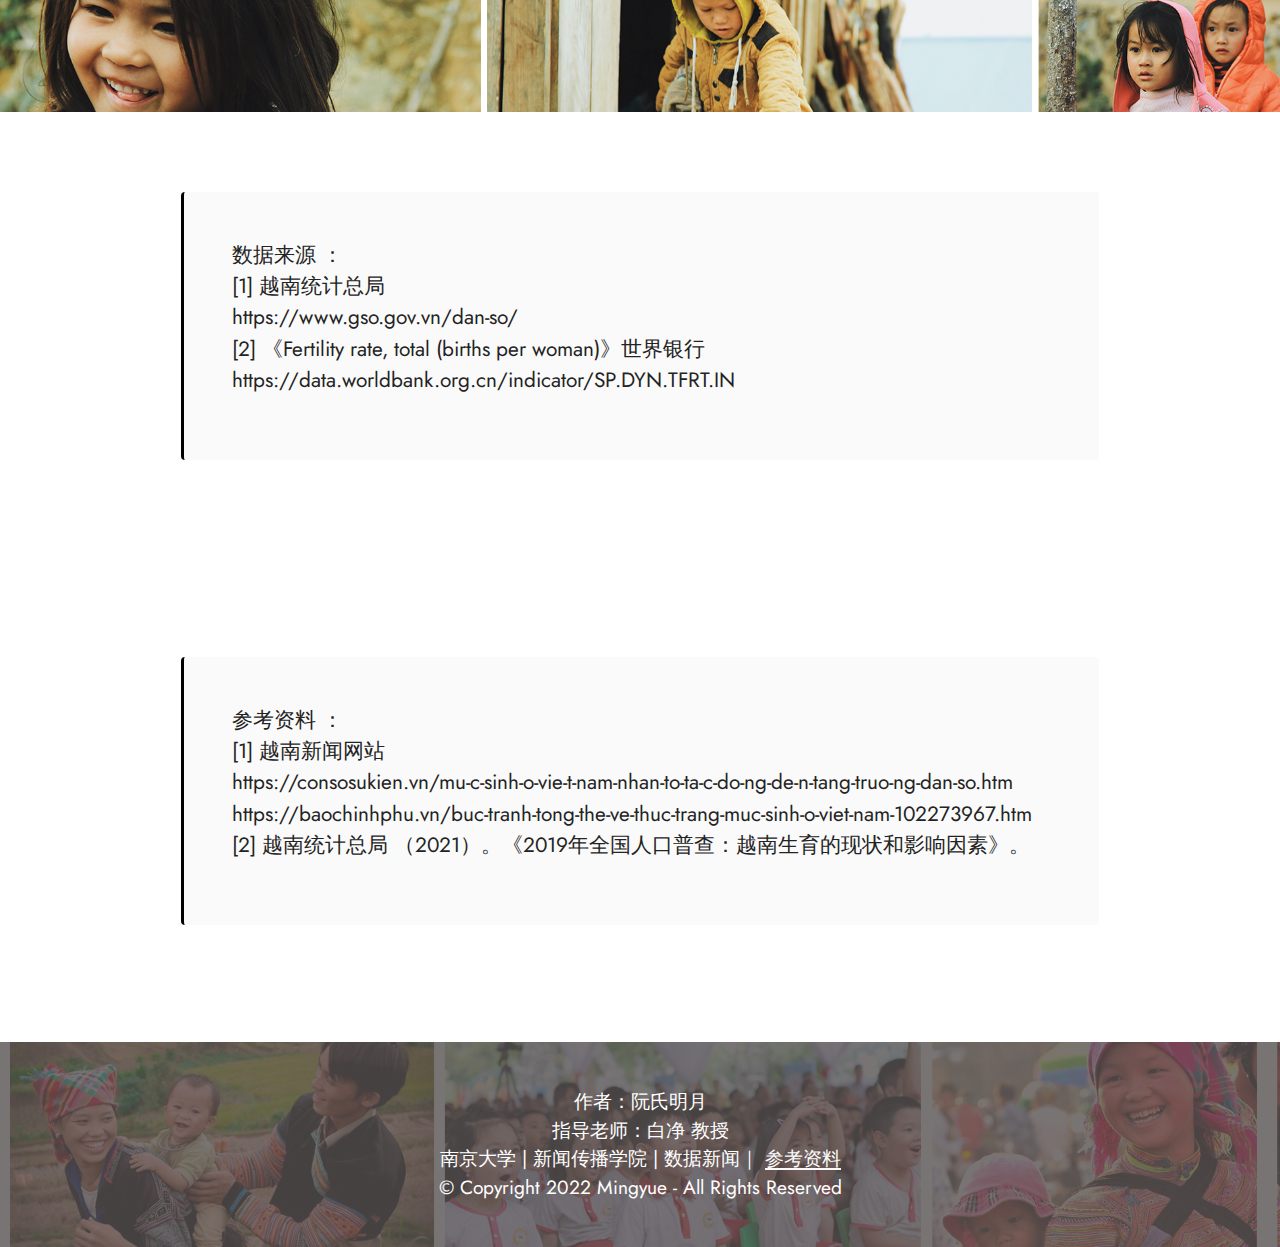
<file: page21.html>
<!DOCTYPE html>
<html  >
<head>
  <!-- Site made with Mobirise Website Builder v5.6.8, https://mobirise.com -->
  <meta charset="UTF-8">
  <meta http-equiv="X-UA-Compatible" content="IE=edge">
  <meta name="generator" content="Mobirise v5.6.8, mobirise.com">
  <meta name="twitter:card" content="summary_large_image"/>
  <meta name="twitter:image:src" content="">
  <meta property="og:image" content="">
  <meta name="twitter:title" content="参考资料">
  <meta name="viewport" content="width=device-width, initial-scale=1, minimum-scale=1">
  <link rel="shortcut icon" href="assets/images/615161-1-129x84.png" type="image/x-icon">
  <meta name="description" content="">
  
  
  <title>参考资料</title>
  <link rel="stylesheet" href="assets/bootstrap/css/bootstrap.min.css">
  <link rel="stylesheet" href="assets/bootstrap/css/bootstrap-grid.min.css">
  <link rel="stylesheet" href="assets/bootstrap/css/bootstrap-reboot.min.css">
  <link rel="stylesheet" href="assets/dropdown/css/style.css">
  <link rel="stylesheet" href="assets/socicon/css/styles.css">
  <link rel="stylesheet" href="assets/theme/css/style.css">
  <link rel="preload" href="https://fonts.googleapis.com/css?family=Jost:100,200,300,400,500,600,700,800,900,100i,200i,300i,400i,500i,600i,700i,800i,900i&display=swap" as="style" onload="this.onload=null;this.rel='stylesheet'">
  <noscript><link rel="stylesheet" href="https://fonts.googleapis.com/css?family=Jost:100,200,300,400,500,600,700,800,900,100i,200i,300i,400i,500i,600i,700i,800i,900i&display=swap"></noscript>
  <link rel="preload" as="style" href="assets/mobirise/css/mbr-additional.css"><link rel="stylesheet" href="assets/mobirise/css/mbr-additional.css" type="text/css">
  
  
  
  
</head>
<body>
    <section data-bs-version="5.1" class="header3 cid-t6Jul5QIo1" id="header3-2y">
        <div class="align-center container-fluid">
            <div class="row justify-content-center">
                <div class="col-12 col-lg-4">          
                </div>
            </div>
        </div>
    </section> 
<section data-bs-version="5.1" class="content7 cid-t88IqrAHvD" id="content7-fm">
    
    <div class="container">
        <div class="row justify-content-center">
            <div class="col-12 col-md-10">
                <blockquote>
                <p class="mbr-text mbr-fonts-style display-4">数据来源 ：<br>[1] 越南统计总局<br>https://www.gso.gov.vn/dan-so/<br>[2] 《Fertility rate, total (births per woman)》世界银行<br>https://data.worldbank.org.cn/indicator/SP.DYN.TFRT.IN<br></p></blockquote>
            </div>
        </div>
    </div>
</section>

<section data-bs-version="5.1" class="content7 cid-t88IqrAHvD" id="content7-fm">
    
    <div class="container">
        <div class="row justify-content-center">
            <div class="col-12 col-md-10">
                <blockquote>
                
                <p class="mbr-text mbr-fonts-style display-4">参考资料 ：<br>[1] 越南新闻网站<br>https://consosukien.vn/mu-c-sinh-o-vie-t-nam-nhan-to-ta-c-do-ng-de-n-tang-truo-ng-dan-so.htm<br>https://baochinhphu.vn/buc-tranh-tong-the-ve-thuc-trang-muc-sinh-o-viet-nam-102273967.htm<br>[2] 越南统计总局 （2021）。《2019年全国人口普查：越南生育的现状和影响因素》。</p></blockquote>
            </div>
        </div>
    </div>
</section>

<section data-bs-version="5.1" class="footer7 cid-t88Jb4yr4O" once="footers" id="footer7-fo">
    <div class="mbr-overlay" style="opacity: 0.8; background-color: rgb(87, 81, 81);"></div>

    <div class="container">
        <div class="media-container-row align-center mbr-white">
            <div class="col-12">
                <p class="mbr-text mb-0 mbr-fonts-style display-7">作者：阮氏明月<br>指导老师：白净 教授<br>南京大学 | 新闻传播学院 | 数据新闻｜&nbsp;<a href="page21.html" class="text-white" target="_blank">参考资料</a><br>© Copyright 2022 Mingyue - All Rights Reserved
                </p>
            </div>
        </div>
    </div>

</section>
</body>
</html>
</file>
<file: assets/dropdown/css/style.css>
.navbar-dropdown {
  left: 0;
  padding: 0;
  position: absolute;
  right: 0;
  top: 0;
  transition: all 0.45s ease;
  z-index: 1030;
  background: #282828; }
  .navbar-dropdown .navbar-logo {
    margin-right: 0.8rem;
    transition: margin 0.3s ease-in-out;
    vertical-align: middle; }
    .navbar-dropdown .navbar-logo img {
      height: 3.125rem;
      transition: all 0.3s ease-in-out; }
    .navbar-dropdown .navbar-logo.mbr-iconfont {
      font-size: 3.125rem;
      line-height: 3.125rem; }
  .navbar-dropdown .navbar-caption {
    font-weight: 700;
    white-space: normal;
    vertical-align: -4px;
    line-height: 3.125rem !important; }
    .navbar-dropdown .navbar-caption, .navbar-dropdown .navbar-caption:hover {
      color: inherit;
      text-decoration: none; }
  .navbar-dropdown .mbr-iconfont + .navbar-caption {
    vertical-align: -1px; }
  .navbar-dropdown.navbar-fixed-top {
    position: fixed; }
  .navbar-dropdown .navbar-brand span {
    vertical-align: -4px; }
  .navbar-dropdown.bg-color.transparent {
    background: none; }
  .navbar-dropdown.navbar-short .navbar-brand {
    padding: 0.625rem 0; }
    .navbar-dropdown.navbar-short .navbar-brand span {
      vertical-align: -1px; }
  .navbar-dropdown.navbar-short .navbar-caption {
    line-height: 2.375rem !important;
    vertical-align: -2px; }
  .navbar-dropdown.navbar-short .navbar-logo {
    margin-right: 0.5rem; }
    .navbar-dropdown.navbar-short .navbar-logo img {
      height: 2.375rem; }
    .navbar-dropdown.navbar-short .navbar-logo.mbr-iconfont {
      font-size: 2.375rem;
      line-height: 2.375rem; }
  .navbar-dropdown.navbar-short .mbr-table-cell {
    height: 3.625rem; }
  .navbar-dropdown .navbar-close {
    left: 0.6875rem;
    position: fixed;
    top: 0.75rem;
    z-index: 1000; }
  .navbar-dropdown .hamburger-icon {
    content: "";
    display: inline-block;
    vertical-align: middle;
    width: 16px;
    -webkit-box-shadow: 0 -6px 0 1px #282828,0 0 0 1px #282828,0 6px 0 1px #282828;
    -moz-box-shadow: 0 -6px 0 1px #282828,0 0 0 1px #282828,0 6px 0 1px #282828;
    box-shadow: 0 -6px 0 1px #282828,0 0 0 1px #282828,0 6px 0 1px #282828; }

.dropdown-menu .dropdown-toggle[data-toggle="dropdown-submenu"]::after {
  border-bottom: 0.35em solid transparent;
  border-left: 0.35em solid;
  border-right: 0;
  border-top: 0.35em solid transparent;
  margin-left: 0.3rem; }

.dropdown-menu .dropdown-item:focus {
  outline: 0; }

.nav-dropdown {
  font-size: 0.75rem;
  font-weight: 500;
  height: auto !important; }
  .nav-dropdown .nav-btn {
    padding-left: 1rem; }
  .nav-dropdown .link {
    margin: .667em 1.667em;
    font-weight: 500;
    padding: 0;
    transition: color .2s ease-in-out; }
    .nav-dropdown .link.dropdown-toggle {
      margin-right: 2.583em; }
      .nav-dropdown .link.dropdown-toggle::after {
        margin-left: .25rem;
        border-top: 0.35em solid;
        border-right: 0.35em solid transparent;
        border-left: 0.35em solid transparent;
        border-bottom: 0; }
      .nav-dropdown .link.dropdown-toggle[aria-expanded="true"] {
        margin: 0;
        padding: 0.667em 3.263em  0.667em 1.667em; }
  .nav-dropdown .link::after,
  .nav-dropdown .dropdown-item::after {
    color: inherit; }
  .nav-dropdown .btn {
    font-size: 0.75rem;
    font-weight: 700;
    letter-spacing: 0;
    margin-bottom: 0;
    padding-left: 1.25rem;
    padding-right: 1.25rem; }
  .nav-dropdown .dropdown-menu {
    border-radius: 0;
    border: 0;
    left: 0;
    margin: 0;
    padding-bottom: 1.25rem;
    padding-top: 1.25rem;
    position: relative; }
  .nav-dropdown .dropdown-submenu {
    margin-left: 0.125rem;
    top: 0; }
  .nav-dropdown .dropdown-item {
    font-weight: 500;
    line-height: 2;
    padding: 0.3846em 4.615em 0.3846em 1.5385em;
    position: relative;
    transition: color .2s ease-in-out, background-color .2s ease-in-out; }
    .nav-dropdown .dropdown-item::after {
      margin-top: -0.3077em;
      position: absolute;
      right: 1.1538em;
      top: 50%; }
    .nav-dropdown .dropdown-item:focus, .nav-dropdown .dropdown-item:hover {
      background: none; }

@media (max-width: 767px) {
  .nav-dropdown.navbar-toggleable-sm {
    bottom: 0;
    display: none;
    left: 0;
    overflow-x: hidden;
    position: fixed;
    top: 0;
    transform: translateX(-100%);
    -ms-transform: translateX(-100%);
    -webkit-transform: translateX(-100%);
    width: 18.75rem;
    z-index: 999; } }
.nav-dropdown.navbar-toggleable-xl {
  bottom: 0;
  display: none;
  left: 0;
  overflow-x: hidden;
  position: fixed;
  top: 0;
  transform: translateX(-100%);
  -ms-transform: translateX(-100%);
  -webkit-transform: translateX(-100%);
  width: 18.75rem;
  z-index: 999; }

.nav-dropdown-sm {
  display: block !important;
  overflow-x: hidden;
  overflow: auto;
  padding-top: 3.875rem; }
  .nav-dropdown-sm::after {
    content: "";
    display: block;
    height: 3rem;
    width: 100%; }
  .nav-dropdown-sm.collapse.in ~ .navbar-close {
    display: block !important; }
  .nav-dropdown-sm.collapsing, .nav-dropdown-sm.collapse.in {
    transform: translateX(0);
    -ms-transform: translateX(0);
    -webkit-transform: translateX(0);
    transition: all 0.25s ease-out;
    -webkit-transition: all 0.25s ease-out;
    background: #282828; }
  .nav-dropdown-sm.collapsing[aria-expanded="false"] {
    transform: translateX(-100%);
    -ms-transform: translateX(-100%);
    -webkit-transform: translateX(-100%); }
  .nav-dropdown-sm .nav-item {
    display: block;
    margin-left: 0 !important;
    padding-left: 0; }
  .nav-dropdown-sm .link,
  .nav-dropdown-sm .dropdown-item {
    border-top: 1px dotted rgba(255, 255, 255, 0.1);
    font-size: 0.8125rem;
    line-height: 1.6;
    margin: 0 !important;
    padding: 0.875rem 2.4rem 0.875rem 1.5625rem !important;
    position: relative;
    white-space: normal; }
    .nav-dropdown-sm .link:focus, .nav-dropdown-sm .link:hover,
    .nav-dropdown-sm .dropdown-item:focus,
    .nav-dropdown-sm .dropdown-item:hover {
      background: rgba(0, 0, 0, 0.2) !important;
      color: #c0a375; }
  .nav-dropdown-sm .nav-btn {
    position: relative;
    padding: 1.5625rem 1.5625rem 0 1.5625rem; }
    .nav-dropdown-sm .nav-btn::before {
      border-top: 1px dotted rgba(255, 255, 255, 0.1);
      content: "";
      left: 0;
      position: absolute;
      top: 0;
      width: 100%; }
    .nav-dropdown-sm .nav-btn + .nav-btn {
      padding-top: 0.625rem; }
      .nav-dropdown-sm .nav-btn + .nav-btn::before {
        display: none; }
  .nav-dropdown-sm .btn {
    padding: 0.625rem 0; }
  .nav-dropdown-sm .dropdown-toggle[data-toggle="dropdown-submenu"]::after {
    margin-left: .25rem;
    border-top: 0.35em solid;
    border-right: 0.35em solid transparent;
    border-left: 0.35em solid transparent;
    border-bottom: 0; }
  .nav-dropdown-sm .dropdown-toggle[data-toggle="dropdown-submenu"][aria-expanded="true"]::after {
    border-top: 0;
    border-right: 0.35em solid transparent;
    border-left: 0.35em solid transparent;
    border-bottom: 0.35em solid; }
  .nav-dropdown-sm .dropdown-menu {
    margin: 0;
    padding: 0;
    position: relative;
    top: 0;
    left: 0;
    width: 100%;
    border: 0;
    float: none;
    border-radius: 0;
    background: none; }
  .nav-dropdown-sm .dropdown-submenu {
    left: 100%;
    margin-left: 0.125rem;
    margin-top: -1.25rem;
    top: 0; }

.navbar-toggleable-sm .nav-dropdown .dropdown-menu {
  position: absolute; }

.navbar-toggleable-sm .nav-dropdown .dropdown-submenu {
  left: 100%;
  margin-left: 0.125rem;
  margin-top: -1.25rem;
  top: 0; }

.navbar-toggleable-sm.opened .nav-dropdown .dropdown-menu {
  position: relative; }

.navbar-toggleable-sm.opened .nav-dropdown .dropdown-submenu {
  left: 0;
  margin-left: 00rem;
  margin-top: 0rem;
  top: 0; }

.is-builder .nav-dropdown.collapsing {
  transition: none !important; }


/* menu */
.menu-wrapper, .menu a{
  width: 100%;
}

.menu::after{
  content: '';
  clear: both;
  display: block;
}

.menu a{
  display: block;
  padding: 10px;
  -webkit-box-sizing: border-box;
  box-sizing: border-box;
  text-decoration: none;
  font-size: 20px;
  color: #000;
}

.menu li{
  position: relative;
}

.menu > li{
  float: left;
}

.menu, .menu ul{
  display: inline-block;
  padding: 0;
  margin: 0;
  list-style-type: none;
  background: rgb(255, 255, 255);
}

.menu ul li+li{
  color: #000;
  border-top: 1px solid rgb(0, 0, 0);
}

.menu ul{
  color: #000;
  position: absolute;
  box-shadow:  0px 0px 0px 0 rgba(0, 0, 0, 0.5);
}

.menu > li ul, .menu ul ul{
  opacity: 0;
  -webkit-transition: all 0.2s ease-in;
  -moz-transition: all 0.2s ease-in;
  transition: all 0.2s ease-in;
  z-index: -1;
  visibility: hidden;
}

.menu > li ul{
  top: 0%;
  left: 0;
}

.menu ul ul{
  left: 0%;
  top: 100%;
}

.menu ul a{
  width: 250px;
}

.menu > li:hover > ul{
  color: #000;
  top: 0%;
  opacity: 1;
  z-index: 1;
  visibility: visible;
}

.menu ul > li:hover > ul{
  color: #000;
  left: 0%;
  opacity: 1;
  z-index: 1;
  visibility: visible;
}

.menu-gold, .menu-gold a{
  color: rgb(0, 0, 0);
}
.menu-gold a:hover{
  background-color: rgb(0, 0, 0);
  color: rgb(0, 0, 0);
}

/* ends */
</file>
<file: assets/socicon/css/styles.css>
@charset "UTF-8";

@font-face {
  font-family: 'Socicon';
  src:  url('../fonts/socicon.eot');
  src:  url('../fonts/socicon.eot?#iefix') format('embedded-opentype'),
    url('../fonts/socicon.woff2') format('woff2'),
    url('../fonts/socicon.ttf') format('truetype'),
    url('../fonts/socicon.woff') format('woff'),
    url('../fonts/socicon.svg#socicon') format('svg');
  font-weight: normal;
  font-style: normal;
  font-display: swap;
}

[data-icon]:before {
  font-family: "socicon" !important;
  content: attr(data-icon);
  font-style: normal !important;
  font-weight: normal !important;
  font-variant: normal !important;
  text-transform: none !important;
  speak: none;
  line-height: 1;
  -webkit-font-smoothing: antialiased;
  -moz-osx-font-smoothing: grayscale;
}

[class^="socicon-"], [class*=" socicon-"] {
  /* use !important to prevent issues with browser extensions that change fonts */
  font-family: 'Socicon' !important;
  speak: none;
  font-style: normal;
  font-weight: normal;
  font-variant: normal;
  text-transform: none;
  line-height: 1;

  /* Better Font Rendering =========== */
  -webkit-font-smoothing: antialiased;
  -moz-osx-font-smoothing: grayscale;
}

.socicon-eitaa:before {
  content: "\e97c";
}
.socicon-soroush:before {
  content: "\e97d";
}
.socicon-bale:before {
  content: "\e97e";
}
.socicon-zazzle:before {
  content: "\e97b";
}
.socicon-society6:before {
  content: "\e97a";
}
.socicon-redbubble:before {
  content: "\e979";
}
.socicon-avvo:before {
  content: "\e978";
}
.socicon-stitcher:before {
  content: "\e977";
}
.socicon-googlehangouts:before {
  content: "\e974";
}
.socicon-dlive:before {
  content: "\e975";
}
.socicon-vsco:before {
  content: "\e976";
}
.socicon-flipboard:before {
  content: "\e973";
}
.socicon-ubuntu:before {
  content: "\e958";
}
.socicon-artstation:before {
  content: "\e959";
}
.socicon-invision:before {
  content: "\e95a";
}
.socicon-torial:before {
  content: "\e95b";
}
.socicon-collectorz:before {
  content: "\e95c";
}
.socicon-seenthis:before {
  content: "\e95d";
}
.socicon-googleplaymusic:before {
  content: "\e95e";
}
.socicon-debian:before {
  content: "\e95f";
}
.socicon-filmfreeway:before {
  content: "\e960";
}
.socicon-gnome:before {
  content: "\e961";
}
.socicon-itchio:before {
  content: "\e962";
}
.socicon-jamendo:before {
  content: "\e963";
}
.socicon-mix:before {
  content: "\e964";
}
.socicon-sharepoint:before {
  content: "\e965";
}
.socicon-tinder:before {
  content: "\e966";
}
.socicon-windguru:before {
  content: "\e967";
}
.socicon-cdbaby:before {
  content: "\e968";
}
.socicon-elementaryos:before {
  content: "\e969";
}
.socicon-stage32:before {
  content: "\e96a";
}
.socicon-tiktok:before {
  content: "\e96b";
}
.socicon-gitter:before {
  content: "\e96c";
}
.socicon-letterboxd:before {
  content: "\e96d";
}
.socicon-threema:before {
  content: "\e96e";
}
.socicon-splice:before {
  content: "\e96f";
}
.socicon-metapop:before {
  content: "\e970";
}
.socicon-naver:before {
  content: "\e971";
}
.socicon-remote:before {
  content: "\e972";
}
.socicon-internet:before {
  content: "\e957";
}
.socicon-moddb:before {
  content: "\e94b";
}
.socicon-indiedb:before {
  content: "\e94c";
}
.socicon-traxsource:before {
  content: "\e94d";
}
.socicon-gamefor:before {
  content: "\e94e";
}
.socicon-pixiv:before {
  content: "\e94f";
}
.socicon-myanimelist:before {
  content: "\e950";
}
.socicon-blackberry:before {
  content: "\e951";
}
.socicon-wickr:before {
  content: "\e952";
}
.socicon-spip:before {
  content: "\e953";
}
.socicon-napster:before {
  content: "\e954";
}
.socicon-beatport:before {
  content: "\e955";
}
.socicon-hackerone:before {
  content: "\e956";
}
.socicon-hackernews:before {
  content: "\e946";
}
.socicon-smashwords:before {
  content: "\e947";
}
.socicon-kobo:before {
  content: "\e948";
}
.socicon-bookbub:before {
  content: "\e949";
}
.socicon-mailru:before {
  content: "\e94a";
}
.socicon-gitlab:before {
  content: "\e945";
}
.socicon-instructables:before {
  content: "\e944";
}
.socicon-portfolio:before {
  content: "\e943";
}
.socicon-codered:before {
  content: "\e940";
}
.socicon-origin:before {
  content: "\e941";
}
.socicon-nextdoor:before {
  content: "\e942";
}
.socicon-udemy:before {
  content: "\e93f";
}
.socicon-livemaster:before {
  content: "\e93e";
}
.socicon-crunchbase:before {
  content: "\e93b";
}
.socicon-homefy:before {
  content: "\e93c";
}
.socicon-calendly:before {
  content: "\e93d";
}
.socicon-realtor:before {
  content: "\e90f";
}
.socicon-tidal:before {
  content: "\e910";
}
.socicon-qobuz:before {
  content: "\e911";
}
.socicon-natgeo:before {
  content: "\e912";
}
.socicon-mastodon:before {
  content: "\e913";
}
.socicon-unsplash:before {
  content: "\e914";
}
.socicon-homeadvisor:before {
  content: "\e915";
}
.socicon-angieslist:before {
  content: "\e916";
}
.socicon-codepen:before {
  content: "\e917";
}
.socicon-slack:before {
  content: "\e918";
}
.socicon-openaigym:before {
  content: "\e919";
}
.socicon-logmein:before {
  content: "\e91a";
}
.socicon-fiverr:before {
  content: "\e91b";
}
.socicon-gotomeeting:before {
  content: "\e91c";
}
.socicon-aliexpress:before {
  content: "\e91d";
}
.socicon-guru:before {
  content: "\e91e";
}
.socicon-appstore:before {
  content: "\e91f";
}
.socicon-homes:before {
  content: "\e920";
}
.socicon-zoom:before {
  content: "\e921";
}
.socicon-alibaba:before {
  content: "\e922";
}
.socicon-craigslist:before {
  content: "\e923";
}
.socicon-wix:before {
  content: "\e924";
}
.socicon-redfin:before {
  content: "\e925";
}
.socicon-googlecalendar:before {
  content: "\e926";
}
.socicon-shopify:before {
  content: "\e927";
}
.socicon-freelancer:before {
  content: "\e928";
}
.socicon-seedrs:before {
  content: "\e929";
}
.socicon-bing:before {
  content: "\e92a";
}
.socicon-doodle:before {
  content: "\e92b";
}
.socicon-bonanza:before {
  content: "\e92c";
}
.socicon-squarespace:before {
  content: "\e92d";
}
.socicon-toptal:before {
  content: "\e92e";
}
.socicon-gust:before {
  content: "\e92f";
}
.socicon-ask:before {
  content: "\e930";
}
.socicon-trulia:before {
  content: "\e931";
}
.socicon-loomly:before {
  content: "\e932";
}
.socicon-ghost:before {
  content: "\e933";
}
.socicon-upwork:before {
  content: "\e934";
}
.socicon-fundable:before {
  content: "\e935";
}
.socicon-booking:before {
  content: "\e936";
}
.socicon-googlemaps:before {
  content: "\e937";
}
.socicon-zillow:before {
  content: "\e938";
}
.socicon-niconico:before {
  content: "\e939";
}
.socicon-toneden:before {
  content: "\e93a";
}
.socicon-augment:before {
  content: "\e908";
}
.socicon-bitbucket:before {
  content: "\e909";
}
.socicon-fyuse:before {
  content: "\e90a";
}
.socicon-yt-gaming:before {
  content: "\e90b";
}
.socicon-sketchfab:before {
  content: "\e90c";
}
.socicon-mobcrush:before {
  content: "\e90d";
}
.socicon-microsoft:before {
  content: "\e90e";
}
.socicon-pandora:before {
  content: "\e907";
}
.socicon-messenger:before {
  content: "\e906";
}
.socicon-gamewisp:before {
  content: "\e905";
}
.socicon-bloglovin:before {
  content: "\e904";
}
.socicon-tunein:before {
  content: "\e903";
}
.socicon-gamejolt:before {
  content: "\e901";
}
.socicon-trello:before {
  content: "\e902";
}
.socicon-spreadshirt:before {
  content: "\e900";
}
.socicon-500px:before {
  content: "\e000";
}
.socicon-8tracks:before {
  content: "\e001";
}
.socicon-airbnb:before {
  content: "\e002";
}
.socicon-alliance:before {
  content: "\e003";
}
.socicon-amazon:before {
  content: "\e004";
}
.socicon-amplement:before {
  content: "\e005";
}
.socicon-android:before {
  content: "\e006";
}
.socicon-angellist:before {
  content: "\e007";
}
.socicon-apple:before {
  content: "\e008";
}
.socicon-appnet:before {
  content: "\e009";
}
.socicon-baidu:before {
  content: "\e00a";
}
.socicon-bandcamp:before {
  content: "\e00b";
}
.socicon-battlenet:before {
  content: "\e00c";
}
.socicon-mixer:before {
  content: "\e00d";
}
.socicon-bebee:before {
  content: "\e00e";
}
.socicon-bebo:before {
  content: "\e00f";
}
.socicon-behance:before {
  content: "\e010";
}
.socicon-blizzard:before {
  content: "\e011";
}
.socicon-blogger:before {
  content: "\e012";
}
.socicon-buffer:before {
  content: "\e013";
}
.socicon-chrome:before {
  content: "\e014";
}
.socicon-coderwall:before {
  content: "\e015";
}
.socicon-curse:before {
  content: "\e016";
}
.socicon-dailymotion:before {
  content: "\e017";
}
.socicon-deezer:before {
  content: "\e018";
}
.socicon-delicious:before {
  content: "\e019";
}
.socicon-deviantart:before {
  content: "\e01a";
}
.socicon-diablo:before {
  content: "\e01b";
}
.socicon-digg:before {
  content: "\e01c";
}
.socicon-discord:before {
  content: "\e01d";
}
.socicon-disqus:before {
  content: "\e01e";
}
.socicon-douban:before {
  content: "\e01f";
}
.socicon-draugiem:before {
  content: "\e020";
}
.socicon-dribbble:before {
  content: "\e021";
}
.socicon-drupal:before {
  content: "\e022";
}
.socicon-ebay:before {
  content: "\e023";
}
.socicon-ello:before {
  content: "\e024";
}
.socicon-endomodo:before {
  content: "\e025";
}
.socicon-envato:before {
  content: "\e026";
}
.socicon-etsy:before {
  content: "\e027";
}
.socicon-facebook:before {
  content: "\e028";
}
.socicon-feedburner:before {
  content: "\e029";
}
.socicon-filmweb:before {
  content: "\e02a";
}
.socicon-firefox:before {
  content: "\e02b";
}
.socicon-flattr:before {
  content: "\e02c";
}
.socicon-flickr:before {
  content: "\e02d";
}
.socicon-formulr:before {
  content: "\e02e";
}
.socicon-forrst:before {
  content: "\e02f";
}
.socicon-foursquare:before {
  content: "\e030";
}
.socicon-friendfeed:before {
  content: "\e031";
}
.socicon-github:before {
  content: "\e032";
}
.socicon-goodreads:before {
  content: "\e033";
}
.socicon-google:before {
  content: "\e034";
}
.socicon-googlescholar:before {
  content: "\e035";
}
.socicon-googlegroups:before {
  content: "\e036";
}
.socicon-googlephotos:before {
  content: "\e037";
}
.socicon-googleplus:before {
  content: "\e038";
}
.socicon-grooveshark:before {
  content: "\e039";
}
.socicon-hackerrank:before {
  content: "\e03a";
}
.socicon-hearthstone:before {
  content: "\e03b";
}
.socicon-hellocoton:before {
  content: "\e03c";
}
.socicon-heroes:before {
  content: "\e03d";
}
.socicon-smashcast:before {
  content: "\e03e";
}
.socicon-horde:before {
  content: "\e03f";
}
.socicon-houzz:before {
  content: "\e040";
}
.socicon-icq:before {
  content: "\e041";
}
.socicon-identica:before {
  content: "\e042";
}
.socicon-imdb:before {
  content: "\e043";
}
.socicon-instagram:before {
  content: "\e044";
}
.socicon-issuu:before {
  content: "\e045";
}
.socicon-istock:before {
  content: "\e046";
}
.socicon-itunes:before {
  content: "\e047";
}
.socicon-keybase:before {
  content: "\e048";
}
.socicon-lanyrd:before {
  content: "\e049";
}
.socicon-lastfm:before {
  content: "\e04a";
}
.socicon-line:before {
  content: "\e04b";
}
.socicon-linkedin:before {
  content: "\e04c";
}
.socicon-livejournal:before {
  content: "\e04d";
}
.socicon-lyft:before {
  content: "\e04e";
}
.socicon-macos:before {
  content: "\e04f";
}
.socicon-mail:before {
  content: "\e050";
}
.socicon-medium:before {
  content: "\e051";
}
.socicon-meetup:before {
  content: "\e052";
}
.socicon-mixcloud:before {
  content: "\e053";
}
.socicon-modelmayhem:before {
  content: "\e054";
}
.socicon-mumble:before {
  content: "\e055";
}
.socicon-myspace:before {
  content: "\e056";
}
.socicon-newsvine:before {
  content: "\e057";
}
.socicon-nintendo:before {
  content: "\e058";
}
.socicon-npm:before {
  content: "\e059";
}
.socicon-odnoklassniki:before {
  content: "\e05a";
}
.socicon-openid:before {
  content: "\e05b";
}
.socicon-opera:before {
  content: "\e05c";
}
.socicon-outlook:before {
  content: "\e05d";
}
.socicon-overwatch:before {
  content: "\e05e";
}
.socicon-patreon:before {
  content: "\e05f";
}
.socicon-paypal:before {
  content: "\e060";
}
.socicon-periscope:before {
  content: "\e061";
}
.socicon-persona:before {
  content: "\e062";
}
.socicon-pinterest:before {
  content: "\e063";
}
.socicon-play:before {
  content: "\e064";
}
.socicon-player:before {
  content: "\e065";
}
.socicon-playstation:before {
  content: "\e066";
}
.socicon-pocket:before {
  content: "\e067";
}
.socicon-qq:before {
  content: "\e068";
}
.socicon-quora:before {
  content: "\e069";
}
.socicon-raidcall:before {
  content: "\e06a";
}
.socicon-ravelry:before {
  content: "\e06b";
}
.socicon-reddit:before {
  content: "\e06c";
}
.socicon-renren:before {
  content: "\e06d";
}
.socicon-researchgate:before {
  content: "\e06e";
}
.socicon-residentadvisor:before {
  content: "\e06f";
}
.socicon-reverbnation:before {
  content: "\e070";
}
.socicon-rss:before {
  content: "\e071";
}
.socicon-sharethis:before {
  content: "\e072";
}
.socicon-skype:before {
  content: "\e073";
}
.socicon-slideshare:before {
  content: "\e074";
}
.socicon-smugmug:before {
  content: "\e075";
}
.socicon-snapchat:before {
  content: "\e076";
}
.socicon-songkick:before {
  content: "\e077";
}
.socicon-soundcloud:before {
  content: "\e078";
}
.socicon-spotify:before {
  content: "\e079";
}
.socicon-stackexchange:before {
  content: "\e07a";
}
.socicon-stackoverflow:before {
  content: "\e07b";
}
.socicon-starcraft:before {
  content: "\e07c";
}
.socicon-stayfriends:before {
  content: "\e07d";
}
.socicon-steam:before {
  content: "\e07e";
}
.socicon-storehouse:before {
  content: "\e07f";
}
.socicon-strava:before {
  content: "\e080";
}
.socicon-streamjar:before {
  content: "\e081";
}
.socicon-stumbleupon:before {
  content: "\e082";
}
.socicon-swarm:before {
  content: "\e083";
}
.socicon-teamspeak:before {
  content: "\e084";
}
.socicon-teamviewer:before {
  content: "\e085";
}
.socicon-technorati:before {
  content: "\e086";
}
.socicon-telegram:before {
  content: "\e087";
}
.socicon-tripadvisor:before {
  content: "\e088";
}
.socicon-tripit:before {
  content: "\e089";
}
.socicon-triplej:before {
  content: "\e08a";
}
.socicon-tumblr:before {
  content: "\e08b";
}
.socicon-twitch:before {
  content: "\e08c";
}
.socicon-twitter:before {
  content: "\e08d";
}
.socicon-uber:before {
  content: "\e08e";
}
.socicon-ventrilo:before {
  content: "\e08f";
}
.socicon-viadeo:before {
  content: "\e090";
}
.socicon-viber:before {
  content: "\e091";
}
.socicon-viewbug:before {
  content: "\e092";
}
.socicon-vimeo:before {
  content: "\e093";
}
.socicon-vine:before {
  content: "\e094";
}
.socicon-vkontakte:before {
  content: "\e095";
}
.socicon-warcraft:before {
  content: "\e096";
}
.socicon-wechat:before {
  content: "\e097";
}
.socicon-weibo:before {
  content: "\e098";
}
.socicon-whatsapp:before {
  content: "\e099";
}
.socicon-wikipedia:before {
  content: "\e09a";
}
.socicon-windows:before {
  content: "\e09b";
}
.socicon-wordpress:before {
  content: "\e09c";
}
.socicon-wykop:before {
  content: "\e09d";
}
.socicon-xbox:before {
  content: "\e09e";
}
.socicon-xing:before {
  content: "\e09f";
}
.socicon-yahoo:before {
  content: "\e0a0";
}
.socicon-yammer:before {
  content: "\e0a1";
}
.socicon-yandex:before {
  content: "\e0a2";
}
.socicon-yelp:before {
  content: "\e0a3";
}
.socicon-younow:before {
  content: "\e0a4";
}
.socicon-youtube:before {
  content: "\e0a5";
}
.socicon-zapier:before {
  content: "\e0a6";
}
.socicon-zerply:before {
  content: "\e0a7";
}
.socicon-zomato:before {
  content: "\e0a8";
}
.socicon-zynga:before {
  content: "\e0a9";
}
</file>
<file: assets/theme/css/style.css>
@charset "UTF-8";
section {
  background-color: #ffffff;
}

body {
  font-style: normal;
  line-height: 1.5;
  font-weight: 400;
  color: #232323;
  position: relative;
}

button {
  background-color: transparent;
  border-color: transparent;
}

section,
.container,
.container-fluid {
  position: relative;
  word-wrap: break-word;
}

a.mbr-iconfont:hover {
  text-decoration: none;
}

.article .lead p,
.article .lead ul,
.article .lead ol,
.article .lead pre,
.article .lead blockquote {
  margin-bottom: 0;
}

a {
  font-style: normal;
  font-weight: 400;
  cursor: pointer;
}
a, a:hover {
  text-decoration: none;
}

.mbr-section-title {
  font-style: normal;
  line-height: 1.3;
}

.mbr-section-subtitle {
  line-height: 1.3;
}

.mbr-text {
  font-style: normal;
  line-height: 1.7;
}

h1,
h2,
h3,
h4,
h5,
h6,
.display-1,
.display-2,
.display-4,
.display-5,
.display-7,
span,
p,
a {
  line-height: 1;
  word-break: break-word;
  word-wrap: break-word;
  font-weight: 400;
}

b,
strong {
  font-weight: bold;
}

input:-webkit-autofill, input:-webkit-autofill:hover, input:-webkit-autofill:focus, input:-webkit-autofill:active {
  transition-delay: 9999s;
  -webkit-transition-property: background-color, color;
  transition-property: background-color, color;
}

textarea[type=hidden] {
  display: none;
}

section {
  background-position: 50% 50%;
  background-repeat: no-repeat;
  background-size: cover;
}
section .mbr-background-video,
section .mbr-background-video-preview {
  position: absolute;
  bottom: 0;
  left: 0;
  right: 0;
  top: 0;
}

.hidden {
  visibility: hidden;
}

.mbr-z-index20 {
  z-index: 20;
}

/*! Base colors */
.mbr-white {
  color: #ffffff;
}

.mbr-black {
  color: #111111;
}

.mbr-bg-white {
  background-color: #ffffff;
}

.mbr-bg-black {
  background-color: #000000;
}

/*! Text-aligns */
.align-left {
  text-align: left;
}

.align-center {
  text-align: center;
}

.align-right {
  text-align: right;
}

/*! Font-weight  */
.mbr-light {
  font-weight: 300;
}

.mbr-regular {
  font-weight: 400;
}

.mbr-semibold {
  font-weight: 500;
}

.mbr-bold {
  font-weight: 700;
}

/*! Media  */
.media-content {
  flex-basis: 100%;
}

.media-container-row {
  display: flex;
  flex-direction: row;
  flex-wrap: wrap;
  justify-content: center;
  align-content: center;
  align-items: start;
}
.media-container-row .media-size-item {
  width: 400px;
}

.media-container-column {
  display: flex;
  flex-direction: column;
  flex-wrap: wrap;
  justify-content: center;
  align-content: center;
  align-items: stretch;
}
.media-container-column > * {
  width: 100%;
}

@media (min-width: 992px) {
  .media-container-row {
    flex-wrap: nowrap;
  }
}
figure {
  margin-bottom: 0;
  overflow: hidden;
}

figure[mbr-media-size] {
  transition: width 0.1s;
}

img,
iframe {
  display: block;
  width: 100%;
}

.card {
  background-color: transparent;
  border: none;
}

.card-box {
  width: 100%;
}

.card-img {
  text-align: center;
  flex-shrink: 0;
  -webkit-flex-shrink: 0;
}

.media {
  max-width: 100%;
  margin: 0 auto;
}

.mbr-figure {
  align-self: center;
}

.media-container > div {
  max-width: 100%;
}

.mbr-figure img,
.card-img img {
  width: 100%;
}

@media (max-width: 991px) {
  .media-size-item {
    width: auto !important;
  }

  .media {
    width: auto;
  }

  .mbr-figure {
    width: 100% !important;
  }
}
/*! Buttons */
.mbr-section-btn {
  margin-left: -0.6rem;
  margin-right: -0.6rem;
  font-size: 0;
}

.btn {
  font-weight: 600;
  border-width: 1px;
  font-style: normal;
  margin: 0.6rem 0.6rem;
  white-space: normal;
  transition: all 0.2s ease-in-out;
  display: inline-flex;
  align-items: center;
  justify-content: center;
  word-break: break-word;
}

.btn-sm {
  font-weight: 600;
  letter-spacing: 0px;
  transition: all 0.3s ease-in-out;
}

.btn-md {
  font-weight: 600;
  letter-spacing: 0px;
  transition: all 0.3s ease-in-out;
}

.btn-lg {
  font-weight: 600;
  letter-spacing: 0px;
  transition: all 0.3s ease-in-out;
}

.btn-form {
  margin: 0;
}
.btn-form:hover {
  cursor: pointer;
}

nav .mbr-section-btn {
  margin-left: 0rem;
  margin-right: 0rem;
}

/*! Btn icon margin */
.btn .mbr-iconfont,
.btn.btn-sm .mbr-iconfont {
  order: 1;
  cursor: pointer;
  margin-left: 0.5rem;
  vertical-align: sub;
}

.btn.btn-md .mbr-iconfont,
.btn.btn-md .mbr-iconfont {
  margin-left: 0.8rem;
}

.mbr-regular {
  font-weight: 400;
}

.mbr-semibold {
  font-weight: 500;
}

.mbr-bold {
  font-weight: 700;
}

[type=submit] {
  -webkit-appearance: none;
}

/*! Full-screen */
.mbr-fullscreen .mbr-overlay {
  min-height: 100vh;
}

.mbr-fullscreen {
  display: flex;
  display: -moz-flex;
  display: -ms-flex;
  display: -o-flex;
  align-items: center;
  min-height: 100vh;
  padding-top: 3rem;
  padding-bottom: 3rem;
}

/*! Map */
.map {
  height: 25rem;
  position: relative;
}
.map iframe {
  width: 100%;
  height: 100%;
}

/*! Scroll to top arrow */
.mbr-arrow-up {
  bottom: 25px;
  right: 90px;
  position: fixed;
  text-align: right;
  z-index: 5000;
  color: #ffffff;
  font-size: 22px;
}

.mbr-arrow-up a {
  background: rgba(0, 0, 0, 0.2);
  border-radius: 50%;
  color: #fff;
  display: inline-block;
  height: 60px;
  width: 60px;
  border: 2px solid #fff;
  outline-style: none !important;
  position: relative;
  text-decoration: none;
  transition: all 0.3s ease-in-out;
  cursor: pointer;
  text-align: center;
}
.mbr-arrow-up a:hover {
  background-color: rgba(0, 0, 0, 0.4);
}
.mbr-arrow-up a i {
  line-height: 60px;
}

.mbr-arrow-up-icon {
  display: block;
  color: #fff;
}

.mbr-arrow-up-icon::before {
  content: "›";
  display: inline-block;
  font-family: serif;
  font-size: 22px;
  line-height: 1;
  font-style: normal;
  position: relative;
  top: 6px;
  left: -4px;
  transform: rotate(-90deg);
}

/*! Arrow Down */
.mbr-arrow {
  position: absolute;
  bottom: 45px;
  left: 50%;
  width: 60px;
  height: 60px;
  cursor: pointer;
  background-color: rgba(80, 80, 80, 0.5);
  border-radius: 50%;
  transform: translateX(-50%);
}
@media (max-width: 767px) {
  .mbr-arrow {
    display: none;
  }
}
.mbr-arrow > a {
  display: inline-block;
  text-decoration: none;
  outline-style: none;
  -webkit-animation: arrowdown 1.7s ease-in-out infinite;
          animation: arrowdown 1.7s ease-in-out infinite;
  color: #ffffff;
}
.mbr-arrow > a > i {
  position: absolute;
  top: -2px;
  left: 15px;
  font-size: 2rem;
}

#scrollToTop a i::before {
  content: "";
  position: absolute;
  display: block;
  border-bottom: 2.5px solid #fff;
  border-left: 2.5px solid #fff;
  width: 27.8%;
  height: 27.8%;
  left: 50%;
  top: 51%;
  transform: translateY(-30%) translateX(-50%) rotate(135deg);
}

@keyframes arrowdown {
  0% {
    transform: translateY(0px);
  }
  50% {
    transform: translateY(-5px);
  }
  100% {
    transform: translateY(0px);
  }
}
@-webkit-keyframes arrowdown {
  0% {
    transform: translateY(0px);
  }
  50% {
    transform: translateY(-5px);
  }
  100% {
    transform: translateY(0px);
  }
}
@media (max-width: 500px) {
  .mbr-arrow-up {
    left: 0;
    right: 0;
    text-align: center;
  }
}
/*Gradients animation*/
@keyframes gradient-animation {
  from {
    background-position: 0% 100%;
    -webkit-animation-timing-function: ease-in-out;
            animation-timing-function: ease-in-out;
  }
  to {
    background-position: 100% 0%;
    -webkit-animation-timing-function: ease-in-out;
            animation-timing-function: ease-in-out;
  }
}
@-webkit-keyframes gradient-animation {
  from {
    background-position: 0% 100%;
    -webkit-animation-timing-function: ease-in-out;
            animation-timing-function: ease-in-out;
  }
  to {
    background-position: 100% 0%;
    -webkit-animation-timing-function: ease-in-out;
            animation-timing-function: ease-in-out;
  }
}
.bg-gradient {
  background-size: 200% 200%;
  animation: gradient-animation 5s infinite alternate;
  -webkit-animation: gradient-animation 5s infinite alternate;
}

.menu .navbar-brand {
  display: -webkit-flex;
}
.menu .navbar-brand span {
  display: flex;
  display: -webkit-flex;
}
.menu .navbar-brand .navbar-caption-wrap {
  display: -webkit-flex;
}
.menu .navbar-brand .navbar-logo img {
  display: -webkit-flex;
  width: auto;
}
@media (min-width: 768px) and (max-width: 991px) {
  .menu .navbar-toggleable-sm .navbar-nav {
    display: -ms-flexbox;
  }
}
@media (max-width: 991px) {
  .menu .navbar-collapse {
    max-height: 93.5vh;
  }
  .menu .navbar-collapse.show {
    overflow: auto;
  }
}
@media (min-width: 992px) {
  .menu .navbar-nav.nav-dropdown {
    display: -webkit-flex;
  }
  .menu .navbar-toggleable-sm .navbar-collapse {
    display: -webkit-flex !important;
  }
  .menu .collapsed .navbar-collapse {
    max-height: 93.5vh;
  }
  .menu .collapsed .navbar-collapse.show {
    overflow: auto;
  }
}
@media (max-width: 767px) {
  .menu .navbar-collapse {
    max-height: 80vh;
  }
}

.nav-link .mbr-iconfont {
  margin-right: 0.5rem;
}

.navbar {
  display: -webkit-flex;
  -webkit-flex-wrap: wrap;
  -webkit-align-items: center;
  -webkit-justify-content: space-between;
}

.navbar-collapse {
  -webkit-flex-basis: 100%;
  -webkit-flex-grow: 1;
  -webkit-align-items: center;
}

.nav-dropdown .link {
  padding: 0.667em 1.667em !important;
  margin: 0 !important;
}

.nav {
  display: -webkit-flex;
  -webkit-flex-wrap: wrap;
}

.row {
  display: -webkit-flex;
  -webkit-flex-wrap: wrap;
}

.justify-content-center {
  -webkit-justify-content: center;
}

.form-inline {
  display: -webkit-flex;
}

.card-wrapper {
  -webkit-flex: 1;
}

.carousel-control {
  z-index: 10;
  display: -webkit-flex;
}

.carousel-controls {
  display: -webkit-flex;
}

.media {
  display: -webkit-flex;
}

.form-group:focus {
  outline: none;
}

.jq-selectbox__select {
  padding: 7px 0;
  position: relative;
}

.jq-selectbox__dropdown {
  overflow: hidden;
  border-radius: 10px;
  position: absolute;
  top: 100%;
  left: 0 !important;
  width: 100% !important;
}

.jq-selectbox__trigger-arrow {
  right: 0;
  transform: translateY(-50%);
}

.jq-selectbox li {
  padding: 1.07em 0.5em;
}

input[type=range] {
  padding-left: 0 !important;
  padding-right: 0 !important;
}

.modal-dialog,
.modal-content {
  height: 100%;
}

.modal-dialog .carousel-inner {
  height: calc(100vh - 1.75rem);
}
@media (max-width: 575px) {
  .modal-dialog .carousel-inner {
    height: calc(100vh - 1rem);
  }
}

.carousel-item {
  text-align: center;
}

.carousel-item img {
  margin: auto;
}

.navbar-toggler {
  align-self: flex-start;
  padding: 0.25rem 0.75rem;
  font-size: 1.25rem;
  line-height: 1;
  background: transparent;
  border: 1px solid transparent;
  border-radius: 0.25rem;
}

.navbar-toggler:focus,
.navbar-toggler:hover {
  text-decoration: none;
  box-shadow: none;
}

.navbar-toggler-icon {
  display: inline-block;
  width: 1.5em;
  height: 1.5em;
  vertical-align: middle;
  content: "";
  background: no-repeat center center;
  background-size: 100% 100%;
}

.navbar-toggler-left {
  position: absolute;
  left: 1rem;
}

.navbar-toggler-right {
  position: absolute;
  right: 1rem;
}

.card-img {
  width: auto;
}

.menu .navbar.collapsed:not(.beta-menu) {
  flex-direction: column;
}

.carousel-item.active,
.carousel-item-next,
.carousel-item-prev {
  display: flex;
}

.note-air-layout .dropup .dropdown-menu,
.note-air-layout .navbar-fixed-bottom .dropdown .dropdown-menu {
  bottom: initial !important;
}

html,
body {
  height: auto;
  min-height: 100vh;
}

.dropup .dropdown-toggle::after {
  display: none;
}

.form-asterisk {
  font-family: initial;
  position: absolute;
  top: -2px;
  font-weight: normal;
}

.form-control-label {
  position: relative;
  cursor: pointer;
  margin-bottom: 0.357em;
  padding: 0;
}

.alert {
  color: #ffffff;
  border-radius: 0;
  border: 0;
  font-size: 1.1rem;
  line-height: 1.5;
  margin-bottom: 1.875rem;
  padding: 1.25rem;
  position: relative;
  text-align: center;
}
.alert.alert-form::after {
  background-color: inherit;
  bottom: -7px;
  content: "";
  display: block;
  height: 14px;
  left: 50%;
  margin-left: -7px;
  position: absolute;
  transform: rotate(45deg);
  width: 14px;
}

.form-control {
  background-color: #ffffff;
  background-clip: border-box;
  color: #232323;
  line-height: 1rem !important;
  height: auto;
  padding: 0.6rem 1.2rem;
  transition: border-color 0.25s ease 0s;
  border: 1px solid transparent !important;
  border-radius: 4px;
  box-shadow: rgba(0, 0, 0, 0.07) 0px 1px 1px 0px, rgba(0, 0, 0, 0.07) 0px 1px 3px 0px, rgba(0, 0, 0, 0.03) 0px 0px 0px 1px;
}
.form-active .form-control:invalid {
  border-color: red;
}

form .row {
  margin-left: -0.6rem;
  margin-right: -0.6rem;
}
form .row [class*=col] {
  padding-left: 0.6rem;
  padding-right: 0.6rem;
}

form .mbr-section-btn {
  margin: 0;
  padding-left: 0.6rem;
  padding-right: 0.6rem;
}

form .btn {
  display: flex;
  padding: 0.6rem 1.2rem;
  margin: 0;
}

form .form-check-input {
  margin-top: 0.5;
}

textarea.form-control {
  line-height: 1.5rem !important;
}

.form-group {
  margin-bottom: 1.2rem;
}

.form-control,
form .btn {
  min-height: 48px;
}

.gdpr-block label span.textGDPR input[name=gdpr] {
  top: 7px;
}

.form-control:focus {
  box-shadow: none;
}

:focus {
  outline: none;
}

.mbr-overlay {
  background-color: #000;
  bottom: 0;
  left: 0;
  opacity: 0.5;
  position: absolute;
  right: 0;
  top: 0;
  z-index: 0;
  pointer-events: none;
}

blockquote {
  font-style: italic;
  padding: 3rem;
  font-size: 1.09rem;
  position: relative;
  border-left: 3px solid;
}

ul,
ol,
pre,
blockquote {
  margin-bottom: 2.3125rem;
}

.mt-4 {
  margin-top: 2rem !important;
}

.mb-4 {
  margin-bottom: 2rem !important;
}

@media (min-width: 992px) {
  .container {
    padding-left: 16px;
    padding-right: 16px;
  }

  .row {
    margin-left: -16px;
    margin-right: -16px;
  }
  .row > [class*=col] {
    padding-left: 16px;
    padding-right: 16px;
  }
}
@media (min-width: 768px) {
  .container-fluid {
    padding-left: 32px;
    padding-right: 32px;
  }
}
@media (min-width: 768px) and (max-width: 991px) {
  .mbr-container {
    padding-left: 32px;
    padding-right: 32px;
  }
}
@media (max-width: 767px) {
  .mbr-container {
    padding-left: 16px;
    padding-right: 16px;
  }
}
.card-wrapper,
.item-wrapper {
  overflow: hidden;
}

.app-video-wrapper > img {
  opacity: 1;
}

.item {
  position: relative;
}

.dropdown-menu .dropdown-menu {
  left: 100%;
}

.dropdown-item + .dropdown-menu {
  display: none;
}

.dropdown-item:hover + .dropdown-menu,
.dropdown-menu:hover {
  display: block;
}

@media (min-aspect-ratio: 16/9) {
  .mbr-video-foreground {
    height: 300% !important;
    top: -100% !important;
  }
}
@media (max-aspect-ratio: 16/9) {
  .mbr-video-foreground {
    width: 300% !important;
    left: -100% !important;
  }
}.engine {
	position: absolute;
	text-indent: -2400px;
	text-align: center;
	padding: 0;
	top: 0;
	left: -2400px;
}
</file>
<file: assets/mobirise/css/mbr-additional.css>
body {
  font-family: Jost;
}
.display-1 {
  font-family: 'Jost', sans-serif;
  font-size: 3.3rem;
  line-height: 1.1;
}
.display-1 > .mbr-iconfont {
  font-size: 4.125rem;
}
.display-2 {
  font-family: 'Jost', sans-serif;
  font-size: 2.2rem;
  line-height: 1.1;
}
.display-2 > .mbr-iconfont {
  font-size: 2.75rem;
}
.display-4 {
  font-family: 'Jost', sans-serif;
  font-size: 1.3rem;
  line-height: 1.5;
}
.display-4 > .mbr-iconfont {
  font-size: 1.625rem;
}
.display-5 {
  font-family: 'Jost', sans-serif;
  font-size: 1.6rem;
  line-height: 1.5;
}
.display-5 > .mbr-iconfont {
  font-size: 2rem;
}
.display-7 {
  font-family: 'Jost', sans-serif;
  font-size: 1.2rem;
  line-height: 1.5;
}
.display-7 > .mbr-iconfont {
  font-size: 1.5rem;
}
/* ---- Fluid typography for mobile devices ---- */
/* 1.4 - font scale ratio ( bootstrap == 1.42857 ) */
/* 100vw - current viewport width */
/* (48 - 20)  48 == 48rem == 768px, 20 == 20rem == 320px(minimal supported viewport) */
/* 0.65 - min scale variable, may vary */
@media (max-width: 992px) {
  .display-1 {
    font-size: 2.64rem;
  }
}
@media (max-width: 768px) {
  .display-1 {
    font-size: 2.31rem;
    font-size: calc( 1.805rem + (3.3 - 1.805) * ((100vw - 20rem) / (48 - 20)));
    line-height: calc( 1.1 * (1.805rem + (3.3 - 1.805) * ((100vw - 20rem) / (48 - 20))));
  }
  .display-2 {
    font-size: 1.76rem;
    font-size: calc( 1.42rem + (2.2 - 1.42) * ((100vw - 20rem) / (48 - 20)));
    line-height: calc( 1.3 * (1.42rem + (2.2 - 1.42) * ((100vw - 20rem) / (48 - 20))));
  }
  .display-4 {
    font-size: 1.04rem;
    font-size: calc( 1.105rem + (1.3 - 1.105) * ((100vw - 20rem) / (48 - 20)));
    line-height: calc( 1.4 * (1.105rem + (1.3 - 1.105) * ((100vw - 20rem) / (48 - 20))));
  }
  .display-5 {
    font-size: 1.28rem;
    font-size: calc( 1.21rem + (1.6 - 1.21) * ((100vw - 20rem) / (48 - 20)));
    line-height: calc( 1.4 * (1.21rem + (1.6 - 1.21) * ((100vw - 20rem) / (48 - 20))));
  }
  .display-7 {
    font-size: 0.96rem;
    font-size: calc( 1.07rem + (1.2 - 1.07) * ((100vw - 20rem) / (48 - 20)));
    line-height: calc( 1.4 * (1.07rem + (1.2 - 1.07) * ((100vw - 20rem) / (48 - 20))));
  }
}
/* Buttons */
.btn {
  padding: 0.6rem 1.2rem;
  border-radius: 4px;
}
.btn-sm {
  padding: 0.6rem 1.2rem;
  border-radius: 4px;
}
.btn-md {
  padding: 0.6rem 1.2rem;
  border-radius: 4px;
}
.btn-lg {
  padding: 1rem 2.6rem;
  border-radius: 4px;
}
.bg-primary {
  background-color: #68b6dc !important;
}
.bg-success {
  background-color: #40b0bf !important;
}
.bg-info {
  background-color: #47b5ed !important;
}
.bg-warning {
  background-color: #ffe161 !important;
}
.bg-danger {
  background-color: #ff9966 !important;
}
.btn-primary,
.btn-primary:active {
  background-color: #68b6dc !important;
  border-color: #68b6dc !important;
  color: #ffffff !important;
  box-shadow: 0 2px 2px 0 rgba(0, 0, 0, 0.2);
}
.btn-primary:hover,
.btn-primary:focus,
.btn-primary.focus,
.btn-primary.active {
  color: #ffffff !important;
  background-color: #2d90c1 !important;
  border-color: #2d90c1 !important;
  box-shadow: 0 2px 5px 0 rgba(0, 0, 0, 0.2);
}
.btn-primary.disabled,
.btn-primary:disabled {
  color: #ffffff !important;
  background-color: #2d90c1 !important;
  border-color: #2d90c1 !important;
}
.btn-secondary,
.btn-secondary:active {
  background-color: #ff8a8a !important;
  border-color: #ff8a8a !important;
  color: #ffffff !important;
  box-shadow: 0 2px 2px 0 rgba(0, 0, 0, 0.2);
}
.btn-secondary:hover,
.btn-secondary:focus,
.btn-secondary.focus,
.btn-secondary.active {
  color: #ffffff !important;
  background-color: #ff3333 !important;
  border-color: #ff3333 !important;
  box-shadow: 0 2px 5px 0 rgba(0, 0, 0, 0.2);
}
.btn-secondary.disabled,
.btn-secondary:disabled {
  color: #ffffff !important;
  background-color: #ff3333 !important;
  border-color: #ff3333 !important;
}
.btn-info,
.btn-info:active {
  background-color: #47b5ed !important;
  border-color: #47b5ed !important;
  color: #ffffff !important;
  box-shadow: 0 2px 2px 0 rgba(0, 0, 0, 0.2);
}
.btn-info:hover,
.btn-info:focus,
.btn-info.focus,
.btn-info.active {
  color: #ffffff !important;
  background-color: #148cca !important;
  border-color: #148cca !important;
  box-shadow: 0 2px 5px 0 rgba(0, 0, 0, 0.2);
}
.btn-info.disabled,
.btn-info:disabled {
  color: #ffffff !important;
  background-color: #148cca !important;
  border-color: #148cca !important;
}
.btn-success,
.btn-success:active {
  background-color: #40b0bf !important;
  border-color: #40b0bf !important;
  color: #ffffff !important;
  box-shadow: 0 2px 2px 0 rgba(0, 0, 0, 0.2);
}
.btn-success:hover,
.btn-success:focus,
.btn-success.focus,
.btn-success.active {
  color: #ffffff !important;
  background-color: #2a747e !important;
  border-color: #2a747e !important;
  box-shadow: 0 2px 5px 0 rgba(0, 0, 0, 0.2);
}
.btn-success.disabled,
.btn-success:disabled {
  color: #ffffff !important;
  background-color: #2a747e !important;
  border-color: #2a747e !important;
}
.btn-warning,
.btn-warning:active {
  background-color: #ffe161 !important;
  border-color: #ffe161 !important;
  color: #614f00 !important;
  box-shadow: 0 2px 2px 0 rgba(0, 0, 0, 0.2);
}
.btn-warning:hover,
.btn-warning:focus,
.btn-warning.focus,
.btn-warning.active {
  color: #0a0800 !important;
  background-color: #ffd10a !important;
  border-color: #ffd10a !important;
  box-shadow: 0 2px 5px 0 rgba(0, 0, 0, 0.2);
}
.btn-warning.disabled,
.btn-warning:disabled {
  color: #614f00 !important;
  background-color: #ffd10a !important;
  border-color: #ffd10a !important;
}
.btn-danger,
.btn-danger:active {
  background-color: #ff9966 !important;
  border-color: #ff9966 !important;
  color: #ffffff !important;
  box-shadow: 0 2px 2px 0 rgba(0, 0, 0, 0.2);
}
.btn-danger:hover,
.btn-danger:focus,
.btn-danger.focus,
.btn-danger.active {
  color: #ffffff !important;
  background-color: #ff5f0f !important;
  border-color: #ff5f0f !important;
  box-shadow: 0 2px 5px 0 rgba(0, 0, 0, 0.2);
}
.btn-danger.disabled,
.btn-danger:disabled {
  color: #ffffff !important;
  background-color: #ff5f0f !important;
  border-color: #ff5f0f !important;
}
.btn-white,
.btn-white:active {
  background-color: #fafafa !important;
  border-color: #fafafa !important;
  color: #7a7a7a !important;
  box-shadow: 0 2px 2px 0 rgba(0, 0, 0, 0.2);
}
.btn-white:hover,
.btn-white:focus,
.btn-white.focus,
.btn-white.active {
  color: #4f4f4f !important;
  background-color: #cfcfcf !important;
  border-color: #cfcfcf !important;
  box-shadow: 0 2px 5px 0 rgba(0, 0, 0, 0.2);
}
.btn-white.disabled,
.btn-white:disabled {
  color: #7a7a7a !important;
  background-color: #cfcfcf !important;
  border-color: #cfcfcf !important;
}
.btn-black,
.btn-black:active {
  background-color: #232323 !important;
  border-color: #232323 !important;
  color: #ffffff !important;
  box-shadow: 0 2px 2px 0 rgba(0, 0, 0, 0.2);
}
.btn-black:hover,
.btn-black:focus,
.btn-black.focus,
.btn-black.active {
  color: #ffffff !important;
  background-color: #000000 !important;
  border-color: #000000 !important;
  box-shadow: 0 2px 5px 0 rgba(0, 0, 0, 0.2);
}
.btn-black.disabled,
.btn-black:disabled {
  color: #ffffff !important;
  background-color: #000000 !important;
  border-color: #000000 !important;
}
.btn-primary-outline,
.btn-primary-outline:active {
  background-color: transparent !important;
  border-color: transparent;
  color: #68b6dc;
}
.btn-primary-outline:hover,
.btn-primary-outline:focus,
.btn-primary-outline.focus,
.btn-primary-outline.active {
  color: #2d90c1 !important;
  background-color: transparent!important;
  border-color: transparent!important;
  box-shadow: none!important;
}
.btn-primary-outline.disabled,
.btn-primary-outline:disabled {
  color: #ffffff !important;
  background-color: #68b6dc !important;
  border-color: #68b6dc !important;
}
.btn-secondary-outline,
.btn-secondary-outline:active {
  background-color: transparent !important;
  border-color: transparent;
  color: #ff8a8a;
}
.btn-secondary-outline:hover,
.btn-secondary-outline:focus,
.btn-secondary-outline.focus,
.btn-secondary-outline.active {
  color: #ff3333 !important;
  background-color: transparent!important;
  border-color: transparent!important;
  box-shadow: none!important;
}
.btn-secondary-outline.disabled,
.btn-secondary-outline:disabled {
  color: #ffffff !important;
  background-color: #ff8a8a !important;
  border-color: #ff8a8a !important;
}
.btn-info-outline,
.btn-info-outline:active {
  background-color: transparent !important;
  border-color: transparent;
  color: #47b5ed;
}
.btn-info-outline:hover,
.btn-info-outline:focus,
.btn-info-outline.focus,
.btn-info-outline.active {
  color: #148cca !important;
  background-color: transparent!important;
  border-color: transparent!important;
  box-shadow: none!important;
}
.btn-info-outline.disabled,
.btn-info-outline:disabled {
  color: #ffffff !important;
  background-color: #47b5ed !important;
  border-color: #47b5ed !important;
}
.btn-success-outline,
.btn-success-outline:active {
  background-color: transparent !important;
  border-color: transparent;
  color: #40b0bf;
}
.btn-success-outline:hover,
.btn-success-outline:focus,
.btn-success-outline.focus,
.btn-success-outline.active {
  color: #2a747e !important;
  background-color: transparent!important;
  border-color: transparent!important;
  box-shadow: none!important;
}
.btn-success-outline.disabled,
.btn-success-outline:disabled {
  color: #ffffff !important;
  background-color: #40b0bf !important;
  border-color: #40b0bf !important;
}
.btn-warning-outline,
.btn-warning-outline:active {
  background-color: transparent !important;
  border-color: transparent;
  color: #ffe161;
}
.btn-warning-outline:hover,
.btn-warning-outline:focus,
.btn-warning-outline.focus,
.btn-warning-outline.active {
  color: #ffd10a !important;
  background-color: transparent!important;
  border-color: transparent!important;
  box-shadow: none!important;
}
.btn-warning-outline.disabled,
.btn-warning-outline:disabled {
  color: #614f00 !important;
  background-color: #ffe161 !important;
  border-color: #ffe161 !important;
}
.btn-danger-outline,
.btn-danger-outline:active {
  background-color: transparent !important;
  border-color: transparent;
  color: #ff9966;
}
.btn-danger-outline:hover,
.btn-danger-outline:focus,
.btn-danger-outline.focus,
.btn-danger-outline.active {
  color: #ff5f0f !important;
  background-color: transparent!important;
  border-color: transparent!important;
  box-shadow: none!important;
}
.btn-danger-outline.disabled,
.btn-danger-outline:disabled {
  color: #ffffff !important;
  background-color: #ff9966 !important;
  border-color: #ff9966 !important;
}
.btn-black-outline,
.btn-black-outline:active {
  background-color: transparent !important;
  border-color: transparent;
  color: #232323;
}
.btn-black-outline:hover,
.btn-black-outline:focus,
.btn-black-outline.focus,
.btn-black-outline.active {
  color: #000000 !important;
  background-color: transparent!important;
  border-color: transparent!important;
  box-shadow: none!important;
}
.btn-black-outline.disabled,
.btn-black-outline:disabled {
  color: #ffffff !important;
  background-color: #232323 !important;
  border-color: #232323 !important;
}
.btn-white-outline,
.btn-white-outline:active {
  background-color: transparent !important;
  border-color: transparent;
  color: #fafafa;
}
.btn-white-outline:hover,
.btn-white-outline:focus,
.btn-white-outline.focus,
.btn-white-outline.active {
  color: #cfcfcf !important;
  background-color: transparent!important;
  border-color: transparent!important;
  box-shadow: none!important;
}
.btn-white-outline.disabled,
.btn-white-outline:disabled {
  color: #7a7a7a !important;
  background-color: #fafafa !important;
  border-color: #fafafa !important;
}
.text-primary {
  color: #68b6dc !important;
}
.text-secondary {
  color: #ff8a8a !important;
}
.text-success {
  color: #40b0bf !important;
}
.text-info {
  color: #47b5ed !important;
}
.text-warning {
  color: #ffe161 !important;
}
.text-danger {
  color: #ff9966 !important;
}
.text-white {
  color: #fafafa !important;
}
.text-black {
  color: #232323 !important;
}
a.text-primary:hover,
a.text-primary:focus,
a.text-primary.active {
  color: #2a87b4 !important;
}
a.text-secondary:hover,
a.text-secondary:focus,
a.text-secondary.active {
  color: #ff2424 !important;
}
a.text-success:hover,
a.text-success:focus,
a.text-success.active {
  color: #266a73 !important;
}
a.text-info:hover,
a.text-info:focus,
a.text-info.active {
  color: #1283bc !important;
}
a.text-warning:hover,
a.text-warning:focus,
a.text-warning.active {
  color: #facb00 !important;
}
a.text-danger:hover,
a.text-danger:focus,
a.text-danger.active {
  color: #ff5500 !important;
}
a.text-white:hover,
a.text-white:focus,
a.text-white.active {
  color: #c7c7c7 !important;
}
a.text-black:hover,
a.text-black:focus,
a.text-black.active {
  color: #000000 !important;
}
a[class*="text-"]:not(.nav-link):not(.dropdown-item):not([role]):not(.navbar-caption) {
  transition: 0.2s;
  position: relative;
  background-image: linear-gradient(currentColor 50%, currentColor 50%);
  background-size: 10000px 2px;
  background-repeat: no-repeat;
  background-position: 0 1.2em;
}
.nav-tabs .nav-link.active {
  color: #68b6dc;
}
.nav-tabs .nav-link:not(.active) {
  color: #232323;
}
.alert-success {
  background-color: #70c770;
}
.alert-info {
  background-color: #47b5ed;
}
.alert-warning {
  background-color: #ffe161;
}
.alert-danger {
  background-color: #ff9966;
}
.mbr-gallery-filter li.active .btn {
  background-color: #68b6dc;
  border-color: #68b6dc;
  color: #ffffff;
}
.mbr-gallery-filter li.active .btn:focus {
  box-shadow: none;
}
a,
a:hover {
  color: #68b6dc;
}
.mbr-plan-header.bg-primary .mbr-plan-subtitle,
.mbr-plan-header.bg-primary .mbr-plan-price-desc {
  color: #ffffff;
}
.mbr-plan-header.bg-success .mbr-plan-subtitle,
.mbr-plan-header.bg-success .mbr-plan-price-desc {
  color: #a0d8df;
}
.mbr-plan-header.bg-info .mbr-plan-subtitle,
.mbr-plan-header.bg-info .mbr-plan-price-desc {
  color: #ffffff;
}
.mbr-plan-header.bg-warning .mbr-plan-subtitle,
.mbr-plan-header.bg-warning .mbr-plan-price-desc {
  color: #ffffff;
}
.mbr-plan-header.bg-danger .mbr-plan-subtitle,
.mbr-plan-header.bg-danger .mbr-plan-price-desc {
  color: #ffffff;
}
/* Scroll to top button*/
.scrollToTop_wraper {
  display: none;
}
.form-control {
  font-family: 'Jost', sans-serif;
  font-size: 1.3rem;
  line-height: 1.5;
  font-weight: 400;
}
.form-control > .mbr-iconfont {
  font-size: 1.625rem;
}
.form-control:hover,
.form-control:focus {
  box-shadow: rgba(0, 0, 0, 0.07) 0px 1px 1px 0px, rgba(0, 0, 0, 0.07) 0px 1px 3px 0px, rgba(0, 0, 0, 0.03) 0px 0px 0px 1px;
  border-color: #68b6dc !important;
}
.form-control:-webkit-input-placeholder {
  font-family: 'Jost', sans-serif;
  font-size: 1.3rem;
  line-height: 1.5;
  font-weight: 400;
}
.form-control:-webkit-input-placeholder > .mbr-iconfont {
  font-size: 1.625rem;
}
blockquote {
  border-color: #68b6dc;
}
/* Forms */
.jq-selectbox li:hover,
.jq-selectbox li.selected {
  background-color: #68b6dc;
  color: #ffffff;
}
.jq-number__spin {
  transition: 0.25s ease;
}
.jq-number__spin:hover {
  border-color: #68b6dc;
}
.jq-selectbox .jq-selectbox__trigger-arrow,
.jq-number__spin.minus:after,
.jq-number__spin.plus:after {
  transition: 0.4s;
  border-top-color: #353535;
  border-bottom-color: #353535;
}
.jq-selectbox:hover .jq-selectbox__trigger-arrow,
.jq-number__spin.minus:hover:after,
.jq-number__spin.plus:hover:after {
  border-top-color: #68b6dc;
  border-bottom-color: #68b6dc;
}
.xdsoft_datetimepicker .xdsoft_calendar td.xdsoft_default,
.xdsoft_datetimepicker .xdsoft_calendar td.xdsoft_current,
.xdsoft_datetimepicker .xdsoft_timepicker .xdsoft_time_box > div > div.xdsoft_current {
  color: #000000 !important;
  background-color: #68b6dc !important;
  box-shadow: none !important;
}
.xdsoft_datetimepicker .xdsoft_calendar td:hover,
.xdsoft_datetimepicker .xdsoft_timepicker .xdsoft_time_box > div > div:hover {
  color: #000000 !important;
  background: #ff8a8a !important;
  box-shadow: none !important;
}
.lazy-bg {
  background-image: none !important;
}
.lazy-placeholder:not(section),
.lazy-none {
  display: block;
  position: relative;
  padding-bottom: 56.25%;
  width: 100%;
  height: auto;
}
iframe.lazy-placeholder,
.lazy-placeholder:after {
  content: '';
  position: absolute;
  width: 200px;
  height: 200px;
  background: transparent no-repeat center;
  background-size: contain;
  top: 50%;
  left: 50%;
  transform: translateX(-50%) translateY(-50%);
  background-image: url("data:image/svg+xml;charset=UTF-8,%3csvg width='32' height='32' viewBox='0 0 64 64' xmlns='http://www.w3.org/2000/svg' stroke='%2368b6dc' %3e%3cg fill='none' fill-rule='evenodd'%3e%3cg transform='translate(16 16)' stroke-width='2'%3e%3ccircle stroke-opacity='.5' cx='16' cy='16' r='16'/%3e%3cpath d='M32 16c0-9.94-8.06-16-16-16'%3e%3canimateTransform attributeName='transform' type='rotate' from='0 16 16' to='360 16 16' dur='1s' repeatCount='indefinite'/%3e%3c/path%3e%3c/g%3e%3c/g%3e%3c/svg%3e");
}
section.lazy-placeholder:after {
  opacity: 0.5;
}
body {
  overflow-x: hidden;
}
a {
  transition: color 0.6s;
}
.cid-t6Jul5QIo1 {
  padding-top: 7rem;
  padding-bottom: 0rem;
  background-image: url("../../../assets/images/media-grid-1.png");
}
.cid-t6Jul5QIo1 .mbr-fallback-image.disabled {
  display: none;
}
.cid-t6Jul5QIo1 .mbr-fallback-image {
  display: block;
  background-size: cover;
  background-position: center center;
  width: 100%;
  height: 100%;
  position: absolute;
  top: 0;
}
.cid-t7NX04hwJh {
  padding-top: 3rem;
  padding-bottom: 3rem;
  background-image: url("../../../assets/images/anhbia.jpg");
}
.cid-t7NX04hwJh .mbr-fallback-image.disabled {
  display: none;
}
.cid-t7NX04hwJh .mbr-fallback-image {
  display: block;
  background-size: cover;
  background-position: center center;
  width: 100%;
  height: 100%;
  position: absolute;
  top: 0;
}
.cid-t7NX04hwJh .mbr-section-title {
  color: #232323;
  text-align: center;
}
.cid-t7NX04hwJh .mbr-text,
.cid-t7NX04hwJh .mbr-section-btn {
  color: #353535;
  text-align: center;
}
.cid-t7Pz9IwfSO {
  z-index: 1000;
  width: 100%;
  position: relative;
  min-height: 60px;
}
.cid-t7Pz9IwfSO nav.navbar {
  position: fixed;
}
.cid-t7Pz9IwfSO .dropdown-item:before {
  font-family: Moririse2 !important;
  content: "\e966";
  display: inline-block;
  width: 0;
  position: absolute;
  left: 1rem;
  top: 0.5rem;
  margin-right: 0.5rem;
  line-height: 1;
  font-size: inherit;
  vertical-align: middle;
  text-align: center;
  overflow: hidden;
  transform: scale(0, 1);
  transition: all 0.25s ease-in-out;
}
.cid-t7Pz9IwfSO .dropdown-menu {
  padding: 0;
  border-radius: 4px;
  box-shadow: 0 1px 3px 0 rgba(248, 248, 248, 0.1);
}
.cid-t7Pz9IwfSO .dropdown-item {
  border-bottom: 1px solid #000000;
}
.cid-t7Pz9IwfSO .dropdown-item:hover,
.cid-t7Pz9IwfSO .dropdown-item:focus {
  background: #f1f5f7 !important;
  color: rgb(255, 255, 255) !important;
}
.cid-t7Pz9IwfSO .dropdown-item:hover span {
  color: rgb(255, 4, 4);
}
.cid-t7Pz9IwfSO .dropdown-item:first-child {
  border-top-left-radius: 4px;
  border-top-right-radius: 4px;
}
.cid-t7Pz9IwfSO .dropdown-item:last-child {
  border-bottom: none;
  border-bottom-left-radius: 4px;
  border-bottom-right-radius: 4px;
}
.cid-t7Pz9IwfSO .nav-dropdown .link {
  padding: 0 0.3em !important;
  margin: 0.667em 1em !important;
}
.cid-t7Pz9IwfSO .nav-dropdown .link.dropdown-toggle::after {
  margin-left: 0.5rem;
  margin-top: 0.2rem;
}
.cid-t7Pz9IwfSO .nav-link {
  position: relative;
}
.cid-t7Pz9IwfSO .container {
  display: flex;
  margin: auto;
}
@media (min-width: 992px) {
  .cid-t7Pz9IwfSO .container {
    flex-wrap: nowrap;
  }
}
.cid-t7Pz9IwfSO .iconfont-wrapper {
  color: #000000 !important;
  font-size: 1.5rem;
  padding-right: 0.5rem;
}
.cid-t7Pz9IwfSO .dropdown-menu,
.cid-t7Pz9IwfSO .navbar.opened {
  background: #f85300 !important;
}
.cid-t7Pz9IwfSO .nav-item:focus,
.cid-t7Pz9IwfSO .nav-link:focus {
  outline: none;
}
.cid-t7Pz9IwfSO .dropdown .dropdown-menu .dropdown-item {
  width: auto;
  transition: all 0.25s ease-in-out;
}
.cid-t7Pz9IwfSO .dropdown .dropdown-menu .dropdown-item::after {
  right: 0.5rem;
}
.cid-t7Pz9IwfSO .dropdown .dropdown-menu .dropdown-item .mbr-iconfont {
  margin-right: 0.5rem;
  vertical-align: sub;
}
.cid-t7Pz9IwfSO .dropdown .dropdown-menu .dropdown-item .mbr-iconfont:before {
  display: inline-block;
  transform: scale(1, 1);
  transition: all 0.25s ease-in-out;
}
.cid-t7Pz9IwfSO .collapsed .dropdown-menu .dropdown-item:before {
  display: none;
}
.cid-t7Pz9IwfSO .collapsed .dropdown .dropdown-menu .dropdown-item {
  padding: 0.235em 1.5em 0.235em 1.5em !important;
  transition: none;
  margin: 0 !important;
}
.cid-t7Pz9IwfSO .navbar {
  min-height: 70px;
  transition: all 0.3s;
  border-bottom: 1px solid transparent;
  box-shadow: 0 1px 3px 0 rgba(255, 254, 254, 0.1);
  background: #cedefa;
}
.cid-t7Pz9IwfSO .navbar.opened {
  transition: all 0.3s;
}
.cid-t7Pz9IwfSO .navbar .dropdown-item {
  padding: 0.5rem 1.8rem;
}
.cid-t7Pz9IwfSO .navbar .navbar-logo img {
  width: auto;
}
.cid-t7Pz9IwfSO .navbar .navbar-collapse {
  justify-content: flex-end;
  z-index: 1;
}
.cid-t7Pz9IwfSO .navbar.collapsed {
  justify-content: center;
}
.cid-t7Pz9IwfSO .navbar.collapsed .nav-item .nav-link::before {
  display: none;
}
.cid-t7Pz9IwfSO .navbar.collapsed.opened .dropdown-menu {
  top: 0;
}
@media (min-width: 992px) {
  .cid-t7Pz9IwfSO .navbar.collapsed.opened:not(.navbar-short) .navbar-collapse {
    max-height: calc(98.5vh - 3rem);
  }
}
.cid-t7Pz9IwfSO .navbar.collapsed .dropdown-menu .dropdown-submenu {
  left: 0 !important;
}
.cid-t7Pz9IwfSO .navbar.collapsed .dropdown-menu .dropdown-item:after {
  right: auto;
}
.cid-t7Pz9IwfSO .navbar.collapsed .dropdown-menu .dropdown-toggle[data-toggle="dropdown-submenu"]:after {
  margin-left: 0.5rem;
  margin-top: 0.2rem;
  border-top: 0.35em solid;
  border-right: 0.35em solid transparent;
  border-left: 0.35em solid transparent;
  border-bottom: 0;
  top: 41%;
}
.cid-t7Pz9IwfSO .navbar.collapsed ul.navbar-nav li {
  margin: auto;
}
.cid-t7Pz9IwfSO .navbar.collapsed .dropdown-menu .dropdown-item {
  padding: 0.25rem 1.5rem;
  text-align: center;
}
.cid-t7Pz9IwfSO .navbar.collapsed .icons-menu {
  padding-left: 0;
  padding-right: 0;
  padding-top: 0.5rem;
  padding-bottom: 0.5rem;
}
@media (max-width: 991px) {
  .cid-t7Pz9IwfSO .navbar .nav-item .nav-link::before {
    display: none;
  }
  .cid-t7Pz9IwfSO .navbar.opened .dropdown-menu {
    top: 0;
  }
  .cid-t7Pz9IwfSO .navbar .dropdown-menu .dropdown-submenu {
    left: 0 !important;
  }
  .cid-t7Pz9IwfSO .navbar .dropdown-menu .dropdown-item:after {
    right: auto;
  }
  .cid-t7Pz9IwfSO .navbar .dropdown-menu .dropdown-toggle[data-toggle="dropdown-submenu"]:after {
    margin-left: 0.5rem;
    margin-top: 0.2rem;
    border-top: 0.35em solid;
    border-right: 0.35em solid transparent;
    border-left: 0.35em solid transparent;
    border-bottom: 0;
    top: 40%;
  }
  .cid-t7Pz9IwfSO .navbar .navbar-logo img {
    height: 3rem !important;
  }
  .cid-t7Pz9IwfSO .navbar ul.navbar-nav li {
    margin: auto;
  }
  .cid-t7Pz9IwfSO .navbar .dropdown-menu .dropdown-item {
    padding: 0.25rem 1.5rem !important;
    text-align: center;
  }
  .cid-t7Pz9IwfSO .navbar .navbar-brand {
    flex-shrink: initial;
    flex-basis: auto;
    word-break: break-word;
    padding-right: 2rem;
  }
  .cid-t7Pz9IwfSO .navbar .navbar-toggler {
    flex-basis: auto;
  }
  .cid-t7Pz9IwfSO .navbar .icons-menu {
    padding-left: 0;
    padding-top: 0.5rem;
    padding-bottom: 0.5rem;
  }
}
.cid-t7Pz9IwfSO .navbar.navbar-short {
  min-height: 60px;
}
.cid-t7Pz9IwfSO .navbar.navbar-short .navbar-logo img {
  height: 2.5rem !important;
}
.cid-t7Pz9IwfSO .navbar.navbar-short .navbar-brand {
  min-height: 60px;
  padding: 0;
}
.cid-t7Pz9IwfSO .navbar-brand {
  min-height: 70px;
  flex-shrink: 0;
  align-items: center;
  margin-right: 0;
  padding: 10px 0;
  transition: all 0.3s;
  word-break: break-word;
  z-index: 1;
}
.cid-t7Pz9IwfSO .navbar-brand .navbar-caption {
  line-height: inherit !important;
}
.cid-t7Pz9IwfSO .navbar-brand .navbar-logo a {
  outline: none;
}
.cid-t7Pz9IwfSO .dropdown-item.active,
.cid-t7Pz9IwfSO .dropdown-item:active {
  background-color: transparent;
}
.cid-t7Pz9IwfSO .navbar-expand-lg .navbar-nav .nav-link {
  padding: 0;
}
.cid-t7Pz9IwfSO .nav-dropdown .link.dropdown-toggle {
  margin-right: 1.667em;
}
.cid-t7Pz9IwfSO .nav-dropdown .link.dropdown-toggle[aria-expanded="true"] {
  margin-right: 0;
  padding: 0.667em 1.667em;
}
.cid-t7Pz9IwfSO .navbar.navbar-expand-lg .dropdown .dropdown-menu {
  background: #f85300;
}
.cid-t7Pz9IwfSO .navbar.navbar-expand-lg .dropdown .dropdown-menu .dropdown-submenu {
  margin: 0;
  left: 100%;
}
.cid-t7Pz9IwfSO .navbar .dropdown.open > .dropdown-menu {
  display: block;
}
.cid-t7Pz9IwfSO ul.navbar-nav {
  flex-wrap: wrap;
}
.cid-t7Pz9IwfSO .navbar-buttons {
  text-align: center;
  min-width: 170px;
}
.cid-t7Pz9IwfSO button.navbar-toggler {
  outline: none;
  width: 31px;
  height: 20px;
  cursor: pointer;
  transition: all 0.2s;
  position: relative;
  align-self: center;
}
.cid-t7Pz9IwfSO button.navbar-toggler .hamburger span {
  position: absolute;
  right: 0;
  width: 30px;
  height: 2px;
  border-right: 5px;
  background-color: #000000;
}
.cid-t7Pz9IwfSO button.navbar-toggler .hamburger span:nth-child(1) {
  top: 0;
  transition: all 0.2s;
}
.cid-t7Pz9IwfSO button.navbar-toggler .hamburger span:nth-child(2) {
  top: 8px;
  transition: all 0.15s;
}
.cid-t7Pz9IwfSO button.navbar-toggler .hamburger span:nth-child(3) {
  top: 8px;
  transition: all 0.15s;
}
.cid-t7Pz9IwfSO button.navbar-toggler .hamburger span:nth-child(4) {
  top: 16px;
  transition: all 0.2s;
}
.cid-t7Pz9IwfSO nav.opened .hamburger span:nth-child(1) {
  top: 8px;
  width: 0;
  opacity: 0;
  right: 50%;
  transition: all 0.2s;
}
.cid-t7Pz9IwfSO nav.opened .hamburger span:nth-child(2) {
  transform: rotate(45deg);
  transition: all 0.25s;
}
.cid-t7Pz9IwfSO nav.opened .hamburger span:nth-child(3) {
  transform: rotate(-45deg);
  transition: all 0.25s;
}
.cid-t7Pz9IwfSO nav.opened .hamburger span:nth-child(4) {
  top: 8px;
  width: 0;
  opacity: 0;
  right: 50%;
  transition: all 0.2s;
}
.cid-t7Pz9IwfSO .navbar-dropdown {
  padding: 0 1rem;
  position: fixed;
}
.cid-t7Pz9IwfSO a.nav-link {
  display: flex;
  align-items: center;
  justify-content: center;
}
.cid-t7Pz9IwfSO .icons-menu {
  flex-wrap: nowrap;
  display: flex;
  justify-content: center;
  padding-left: 1rem;
  padding-right: 1rem;
  padding-top: 0.3rem;
  text-align: center;
}
@media screen and (-ms-high-contrast: active), (-ms-high-contrast: none) {
  .cid-t7Pz9IwfSO .navbar {
    height: 70px;
  }
  .cid-t7Pz9IwfSO .navbar.opened {
    height: auto;
  }
  .cid-t7Pz9IwfSO .nav-item .nav-link:hover::before {
    width: 175%;
    max-width: calc(100% + 2rem);
    left: -1rem;
  }
}
.cid-t85kFJ8pLP {
  padding-top: 0rem;
  padding-bottom: 6rem;
  background-image: url("../../../assets/images/2022-06-07-23.14.23-2000x420.png");
}
.cid-t85kFJ8pLP .mbr-fallback-image.disabled {
  display: none;
}
.cid-t85kFJ8pLP .mbr-fallback-image {
  display: block;
  background-size: cover;
  background-position: center center;
  width: 100%;
  height: 100%;
  position: absolute;
  top: 0;
}
.cid-t85kHxRf4B {
  padding-top: 4rem;
  padding-bottom: 4rem;
  background-color: #ffffff;
}
.cid-t85kHxRf4B .mbr-fallback-image.disabled {
  display: none;
}
.cid-t85kHxRf4B .mbr-fallback-image {
  display: block;
  background-size: cover;
  background-position: center center;
  width: 100%;
  height: 100%;
  position: absolute;
  top: 0;
}
.cid-t85G0o6LiX {
  padding-top: 2rem;
  padding-bottom: 2rem;
  background-image: url("../../../assets/images/bia2.jpg");
}
.cid-t85G0o6LiX .mbr-fallback-image.disabled {
  display: none;
}
.cid-t85G0o6LiX .mbr-fallback-image {
  display: block;
  background-size: cover;
  background-position: center center;
  width: 100%;
  height: 100%;
  position: absolute;
  top: 0;
}
.cid-t85G0o6LiX .card-wrapper {
  background: #ffffff;
  border-radius: 4px;
}
@media (max-width: 767px) {
  .cid-t85G0o6LiX .card-wrapper {
    padding: 1rem;
  }
}
@media (min-width: 768px) and (max-width: 991px) {
  .cid-t85G0o6LiX .card-wrapper {
    padding: 2rem;
  }
}
@media (min-width: 992px) {
  .cid-t85G0o6LiX .card-wrapper {
    padding: 4rem;
  }
}
.cid-t85G0o6LiX .card-title {
  text-align: center;
}
.cid-t85GJ87bU9 {
  padding-top: 3rem;
  padding-bottom: 1rem;
  background-color: #ffffff;
}
.cid-t85GJ87bU9 .mbr-text {
  text-align: left;
}
.cid-t85GKdxolF {
  padding-top: 0rem;
  padding-bottom: 0rem;
  background-color: #ffffff;
}
.cid-t85GKdxolF .mbr-fallback-image.disabled {
  display: none;
}
.cid-t85GKdxolF .mbr-fallback-image {
  display: block;
  background-size: cover;
  background-position: center center;
  width: 100%;
  height: 100%;
  position: absolute;
  top: 0;
}
.cid-t85GKdxolF .video-wrapper iframe {
  width: 100%;
}
.cid-t85GKdxolF .mbr-section-title,
.cid-t85GKdxolF .mbr-section-subtitle,
.cid-t85GKdxolF .mbr-text {
  text-align: center;
}
.cid-t85GKShloT {
  padding-top: 2rem;
  padding-bottom: 4rem;
  background-color: #ffffff;
}
.cid-t85GM5kl7P {
  padding-top: 2rem;
  padding-bottom: 2rem;
  background-image: url("../../../assets/images/cover2.jpg");
}
.cid-t85GM5kl7P .mbr-fallback-image.disabled {
  display: none;
}
.cid-t85GM5kl7P .mbr-fallback-image {
  display: block;
  background-size: cover;
  background-position: center center;
  width: 100%;
  height: 100%;
  position: absolute;
  top: 0;
}
.cid-t85GM5kl7P .card-wrapper {
  background: #ffffff;
  border-radius: 4px;
}
@media (max-width: 767px) {
  .cid-t85GM5kl7P .card-wrapper {
    padding: 1rem;
  }
}
@media (min-width: 768px) and (max-width: 991px) {
  .cid-t85GM5kl7P .card-wrapper {
    padding: 2rem;
  }
}
@media (min-width: 992px) {
  .cid-t85GM5kl7P .card-wrapper {
    padding: 4rem;
  }
}
.cid-t85GM5kl7P .card-title {
  text-align: center;
}
.cid-t85GPZebHR {
  padding-top: 4rem;
  padding-bottom: 1rem;
  background-color: #ffffff;
}
.cid-t85GQExPo3 {
  padding-top: 0rem;
  padding-bottom: 0rem;
  background-color: #ffffff;
}
.cid-t85GQExPo3 .mbr-fallback-image.disabled {
  display: none;
}
.cid-t85GQExPo3 .mbr-fallback-image {
  display: block;
  background-size: cover;
  background-position: center center;
  width: 100%;
  height: 100%;
  position: absolute;
  top: 0;
}
@media (max-width: 991px) {
  .cid-t85GQExPo3 .image-wrapper {
    margin-bottom: 1rem;
  }
}
.cid-t85GQExPo3 .row {
  flex-direction: row-reverse;
}
.cid-t85GQExPo3 img {
  width: 100%;
}
.cid-t85GRhOlza {
  padding-top: 2rem;
  padding-bottom: 2rem;
  background-color: #ffffff;
}
.cid-t85GRXW3tM {
  padding-top: 0rem;
  padding-bottom: 0rem;
  background-color: #ffffff;
}
.cid-t85GRXW3tM .mbr-fallback-image.disabled {
  display: none;
}
.cid-t85GRXW3tM .mbr-fallback-image {
  display: block;
  background-size: cover;
  background-position: center center;
  width: 100%;
  height: 100%;
  position: absolute;
  top: 0;
}
@media (max-width: 991px) {
  .cid-t85GRXW3tM .image-wrapper {
    margin-bottom: 1rem;
  }
}
.cid-t85GRXW3tM .row {
  flex-direction: row-reverse;
}
.cid-t85GRXW3tM img {
  width: 100%;
}
.cid-t85GSGoyFs {
  padding-top: 2rem;
  padding-bottom: 4rem;
  background-color: #ffffff;
}
.cid-t85GX7KeX1 {
  padding-top: 2rem;
  padding-bottom: 2rem;
  background-image: url("../../../assets/images/cover1.jpg");
}
.cid-t85GX7KeX1 .mbr-fallback-image.disabled {
  display: none;
}
.cid-t85GX7KeX1 .mbr-fallback-image {
  display: block;
  background-size: cover;
  background-position: center center;
  width: 100%;
  height: 100%;
  position: absolute;
  top: 0;
}
.cid-t85GX7KeX1 .card-wrapper {
  background: #ffffff;
  border-radius: 4px;
}
@media (max-width: 767px) {
  .cid-t85GX7KeX1 .card-wrapper {
    padding: 1rem;
  }
}
@media (min-width: 768px) and (max-width: 991px) {
  .cid-t85GX7KeX1 .card-wrapper {
    padding: 2rem;
  }
}
@media (min-width: 992px) {
  .cid-t85GX7KeX1 .card-wrapper {
    padding: 4rem;
  }
}
.cid-t85GX7KeX1 .card-title {
  text-align: center;
}
.cid-t85GYpUNCC {
  padding-top: 2rem;
  padding-bottom: 1rem;
  background-color: #ffffff;
}
.cid-t85GYpUNCC .mbr-fallback-image.disabled {
  display: none;
}
.cid-t85GYpUNCC .mbr-fallback-image {
  display: block;
  background-size: cover;
  background-position: center center;
  width: 100%;
  height: 100%;
  position: absolute;
  top: 0;
}
.cid-t85GYpUNCC .video-wrapper iframe {
  width: 100%;
}
.cid-t85GYpUNCC .mbr-section-title,
.cid-t85GYpUNCC .mbr-section-subtitle,
.cid-t85GYpUNCC .mbr-text {
  text-align: center;
}
.cid-t85GZSyqry {
  padding-top: 2rem;
  padding-bottom: 2rem;
  background-color: #ffffff;
}
.cid-t85H0KjDMv {
  padding-top: 0rem;
  padding-bottom: 7rem;
  background-color: #ffffff;
}
.cid-t85H0KjDMv .mbr-fallback-image.disabled {
  display: none;
}
.cid-t85H0KjDMv .mbr-fallback-image {
  display: block;
  background-size: cover;
  background-position: center center;
  width: 100%;
  height: 100%;
  position: absolute;
  top: 0;
}
@media (max-width: 991px) {
  .cid-t85H0KjDMv .image-wrapper {
    margin-bottom: 1rem;
  }
}
.cid-t85H0KjDMv .row {
  flex-direction: row-reverse;
}
.cid-t85H0KjDMv img {
  width: 100%;
}
.cid-t85GX7KeT1 {
  padding-top: 2rem;
  padding-bottom: 2rem;
  background-image: url("../../../assets/images/bia1.jpg");
}
.cid-t85GX7KeT1 .mbr-fallback-image.disabled {
  display: none;
}
.cid-t85GX7KeT1 .mbr-fallback-image {
  display: block;
  background-size: cover;
  background-position: center center;
  width: 100%;
  height: 100%;
  position: absolute;
  top: 0;
}
.cid-t85GX7KeT1 .card-wrapper {
  background: #ffffff;
  border-radius: 4px;
}
@media (max-width: 767px) {
  .cid-t85GX7KeT1 .card-wrapper {
    padding: 1rem;
  }
}
@media (min-width: 768px) and (max-width: 991px) {
  .cid-t85GX7KeT1 .card-wrapper {
    padding: 2rem;
  }
}
@media (min-width: 992px) {
  .cid-t85GX7KeT1 .card-wrapper {
    padding: 4rem;
  }
}
.cid-t85GX7KeT1 .card-title {
  text-align: center;
}
.cid-t85H2TAQ4M {
  padding-top: 2rem;
  padding-bottom: 2rem;
  background-image: url("../../../assets/images/media-grid-1.png");
}
.cid-t85H2TAQ4M .mbr-fallback-image.disabled {
  display: none;
}
.cid-t85H2TAQ4M .mbr-fallback-image {
  display: block;
  background-size: cover;
  background-position: center center;
  width: 100%;
  height: 100%;
  position: absolute;
  top: 0;
}
.cid-t85H2TAQ4M .card-wrapper {
  background: #ffffff;
  border-radius: 4px;
}
@media (max-width: 767px) {
  .cid-t85H2TAQ4M .card-wrapper {
    padding: 1rem;
  }
}
@media (min-width: 768px) and (max-width: 991px) {
  .cid-t85H2TAQ4M .card-wrapper {
    padding: 2rem;
  }
}
@media (min-width: 992px) {
  .cid-t85H2TAQ4M .card-wrapper {
    padding: 4rem;
  }
}
.cid-t85H2TAQ4M .card-title {
  text-align: center;
}
.cid-t85H3zQw6F {
  padding-top: 5rem;
  padding-bottom: 3rem;
  background-color: #ffffff;
}
.cid-t85H3zQw6F .mbr-fallback-image.disabled {
  display: none;
}
.cid-t85H3zQw6F .mbr-fallback-image {
  display: block;
  background-size: cover;
  background-position: center center;
  width: 100%;
  height: 100%;
  position: absolute;
  top: 0;
}
@media (max-width: 991px) {
  .cid-t85H3zQw6F .image-wrapper {
    margin-bottom: 1rem;
  }
}
.cid-t85H3zQw6F .row {
  flex-direction: row-reverse;
}
.cid-t85H3zQw6F img {
  width: 100%;
}
.cid-t85H7uF83a {
  padding-top: 1rem;
  padding-bottom: 5rem;
  background-color: #ffffff;
}
.cid-t85H9eyjDG {
  padding-top: 2rem;
  padding-bottom: 2rem;
  background-image: url("../../../assets/images/bia1.jpg");
}
.cid-t85H9eyjDG .mbr-fallback-image.disabled {
  display: none;
}
.cid-t85H9eyjDG .mbr-fallback-image {
  display: block;
  background-size: cover;
  background-position: center center;
  width: 100%;
  height: 100%;
  position: absolute;
  top: 0;
}
.cid-t85H9eyjDG .card-wrapper {
  background: #ffffff;
  border-radius: 4px;
}
@media (max-width: 767px) {
  .cid-t85H9eyjDG .card-wrapper {
    padding: 1rem;
  }
}
@media (min-width: 768px) and (max-width: 991px) {
  .cid-t85H9eyjDG .card-wrapper {
    padding: 2rem;
  }
}
@media (min-width: 992px) {
  .cid-t85H9eyjDG .card-wrapper {
    padding: 4rem;
  }
}
.cid-t85H9eyjDG .card-title {
  text-align: center;
}
.cid-t85Hewl1DF {
  padding-top: 2rem;
  padding-bottom: 1rem;
  background-color: #ffffff;
}
.cid-t85Hewl1DF .mbr-fallback-image.disabled {
  display: none;
}
.cid-t85Hewl1DF .mbr-fallback-image {
  display: block;
  background-size: cover;
  background-position: center center;
  width: 100%;
  height: 100%;
  position: absolute;
  top: 0;
}
@media (max-width: 991px) {
  .cid-t85Hewl1DF .image-wrapper {
    margin-bottom: 1rem;
  }
}
.cid-t85Hewl1DF .row {
  flex-direction: row-reverse;
}
.cid-t85Hewl1DF img {
  width: 100%;
}
.cid-t85Hf8rItm {
  padding-top: 2rem;
  padding-bottom: 3rem;
  background-color: #ffffff;
}
.cid-t85NHvN7xU {
  padding-top: 3rem;
  padding-bottom: 2rem;
  background-image: url("../../../assets/images/bia1.jpg");
}
.cid-t85NHvN7xU .mbr-fallback-image.disabled {
  display: none;
}
.cid-t85NHvN7xU .mbr-fallback-image {
  display: block;
  background-size: cover;
  background-position: center center;
  width: 100%;
  height: 100%;
  position: absolute;
  top: 0;
}
.cid-t85NHvN7xU .video-wrapper iframe {
  width: 100%;
}
.cid-t85NHvN7xU .mbr-section-title,
.cid-t85NHvN7xU .mbr-section-subtitle,
.cid-t85NHvN7xU .mbr-text {
  text-align: center;
}
.cid-t85NHvN7xU .mbr-text {
  text-align: center;
}
.cid-t85NIbKUhC {
  padding-top: 0rem;
  padding-bottom: 1rem;
  background-color: #ffffff;
}
.cid-t85NIbKUhC .line {
  background-color: #22a5e5;
  align: center;
  height: 2px;
  margin: 0 auto;
}
.cid-t85NICWfrJ {
  padding-top: 0rem;
  padding-bottom: 2rem;
  background-color: #ffffff;
}
.cid-t85NICWfrJ .mbr-fallback-image.disabled {
  display: none;
}
.cid-t85NICWfrJ .mbr-fallback-image {
  display: block;
  background-size: cover;
  background-position: center center;
  width: 100%;
  height: 100%;
  position: absolute;
  top: 0;
}
.cid-t85NICWfrJ .mbr-text,
.cid-t85NICWfrJ .mbr-section-btn {
  color: #575151;
}
.cid-t88Jb4yr4O {
  padding-top: 45px;
  padding-bottom: 45px;
  background-image: url("../../../assets/images/bia1.jpg");
  overflow: hidden;
}
.cid-t88Jb4yr4O .media-container-row .mbr-text {
  text-align: center;
}

.cid-t884VLzBRv {
  padding-top: 6rem;
  padding-bottom: 3rem;
  background-image: url("../../../assets/images/bia1.jpg");
}
.cid-t884VLzBRv .mbr-fallback-image.disabled {
  display: none;
}
.cid-t884VLzBRv .mbr-fallback-image {
  display: block;
  background-size: cover;
  background-position: center center;
  width: 100%;
  height: 100%;
  position: absolute;
  top: 0;
}
.cid-t884VLzBRv .image-wrap img {
  width: 100%;
}
@media (min-width: 992px) {
  .cid-t884VLzBRv .image-wrap img {
    display: block;
    margin: auto;
    width: 100%;
  }
}
.cid-t885yETn3I {
  padding-top: 3rem;
  padding-bottom: 0rem;
  background-color: #ffffff;
}
.cid-t885yETn3I blockquote {
  border-color: #232323;
  border-radius: 4px;
  background-color: #fafafa;
}
.cid-t885zfRqBb {
  padding-top: 3rem;
  padding-bottom: 0rem;
  background-color: #ffffff;
}
.cid-t885zfRqBb .mbr-fallback-image.disabled {
  display: none;
}
.cid-t885zfRqBb .mbr-fallback-image {
  display: block;
  background-size: cover;
  background-position: center center;
  width: 100%;
  height: 100%;
  position: absolute;
  top: 0;
}
.cid-t885zfRqBb .card-wrapper {
  display: flex;
}
@media (max-width: 991px) {
  .cid-t885zfRqBb .card-wrapper {
    margin-bottom: 2rem;
  }
}
.cid-t885zfRqBb .mbr-iconfont {
  font-size: 2rem;
  color: #4479d9;
  padding-right: 1.5rem;
}
.cid-t885zxoHOa {
  padding-top: 2rem;
  padding-bottom: 1rem;
  background-color: #ffffff;
}
.cid-t885zxoHOa .mbr-fallback-image.disabled {
  display: none;
}
.cid-t885zxoHOa .mbr-fallback-image {
  display: block;
  background-size: cover;
  background-position: center center;
  width: 100%;
  height: 100%;
  position: absolute;
  top: 0;
}
.cid-t885zxoHOa .card-wrapper {
  display: flex;
}
@media (max-width: 991px) {
  .cid-t885zxoHOa .card-wrapper {
    margin-bottom: 2rem;
  }
}
.cid-t885zxoHOa .mbr-iconfont {
  font-size: 2rem;
  color: #6592e6;
  padding-right: 1.5rem;
}
.cid-t885zMbsgc {
  padding-top: 2rem;
  padding-bottom: 2rem;
  background: #ffffff;
}
.cid-t885zMbsgc .mbr-fallback-image.disabled {
  display: none;
}
.cid-t885zMbsgc .mbr-fallback-image {
  display: block;
  background-size: cover;
  background-position: center center;
  width: 100%;
  height: 100%;
  position: absolute;
  top: 0;
}
.cid-t885zMbsgc .google-map {
  height: 30rem;
  position: relative;
}
.cid-t885zMbsgc .google-map iframe {
  height: 100%;
  width: 100%;
}
.cid-t885zMbsgc .google-map [data-state-details] {
  color: #6b6763;
  height: 1.5em;
  margin-top: -0.75em;
  padding-left: 1.25rem;
  padding-right: 1.25rem;
  position: absolute;
  text-align: center;
  top: 50%;
  width: 100%;
}
.cid-t885zMbsgc .google-map[data-state] {
  background: #e9e5dc;
}
.cid-t885zMbsgc .google-map[data-state="loading"] [data-state-details] {
  display: none;
}
.cid-t88Jb4yr4O {
  padding-top: 45px;
  padding-bottom: 45px;
  background-image: url("../../../assets/images/bia1.jpg");
  overflow: hidden;
}
.cid-t88Jb4yr4O .media-container-row .mbr-text {
  text-align: center;
}
.cid-t886S5vg7c {
  padding-top: 6rem;
  padding-bottom: 3rem;
  background-image: url("../../../assets/images/bia1.jpg");
}
.cid-t886S5vg7c .mbr-fallback-image.disabled {
  display: none;
}
.cid-t886S5vg7c .mbr-fallback-image {
  display: block;
  background-size: cover;
  background-position: center center;
  width: 100%;
  height: 100%;
  position: absolute;
  top: 0;
}
.cid-t886S5vg7c .image-wrap img {
  width: 100%;
}
@media (min-width: 992px) {
  .cid-t886S5vg7c .image-wrap img {
    display: block;
    margin: auto;
    width: 100%;
  }
}
.cid-t887kX1lYD {
  padding-top: 5rem;
  padding-bottom: 5rem;
  background-color: #ffffff;
}
.cid-t887kX1lYD .line {
  background-color: #000000;
  align: center;
  height: 2px;
  margin: 0 auto;
}
.cid-t887laV8i9 {
  padding-top: 2rem;
  padding-bottom: 0rem;
  background-color: #ffffff;
}
.cid-t887laV8i9 blockquote {
  border-color: #232323;
  border-radius: 4px;
  background-color: #fafafa;
}
.cid-t887ySS9y4 {
  padding-top: 3rem;
  padding-bottom: 0rem;
  background-color: #ffffff;
}
.cid-t887ySS9y4 .mbr-fallback-image.disabled {
  display: none;
}
.cid-t887ySS9y4 .mbr-fallback-image {
  display: block;
  background-size: cover;
  background-position: center center;
  width: 100%;
  height: 100%;
  position: absolute;
  top: 0;
}
.cid-t887ySS9y4 .card-wrapper {
  display: flex;
}
@media (max-width: 991px) {
  .cid-t887ySS9y4 .card-wrapper {
    margin-bottom: 2rem;
  }
}
.cid-t887ySS9y4 .mbr-iconfont {
  font-size: 2rem;
  color: #4479d9;
  padding-right: 1.5rem;
}
.cid-t887zDvZbS {
  padding-top: 2rem;
  padding-bottom: 1rem;
  background-color: #ffffff;
}
.cid-t887zDvZbS .mbr-fallback-image.disabled {
  display: none;
}
.cid-t887zDvZbS .mbr-fallback-image {
  display: block;
  background-size: cover;
  background-position: center center;
  width: 100%;
  height: 100%;
  position: absolute;
  top: 0;
}
.cid-t887zDvZbS .card-wrapper {
  display: flex;
}
@media (max-width: 991px) {
  .cid-t887zDvZbS .card-wrapper {
    margin-bottom: 2rem;
  }
}
.cid-t887zDvZbS .mbr-iconfont {
  font-size: 2rem;
  color: #4479d9;
  padding-right: 1.5rem;
}
.cid-t887A1rwDO {
  padding-top: 2rem;
  padding-bottom: 2rem;
  background: #ffffff;
}
.cid-t887A1rwDO .mbr-fallback-image.disabled {
  display: none;
}
.cid-t887A1rwDO .mbr-fallback-image {
  display: block;
  background-size: cover;
  background-position: center center;
  width: 100%;
  height: 100%;
  position: absolute;
  top: 0;
}
.cid-t887A1rwDO .google-map {
  height: 30rem;
  position: relative;
}
.cid-t887A1rwDO .google-map iframe {
  height: 100%;
  width: 100%;
}
.cid-t887A1rwDO .google-map [data-state-details] {
  color: #6b6763;
  height: 1.5em;
  margin-top: -0.75em;
  padding-left: 1.25rem;
  padding-right: 1.25rem;
  position: absolute;
  text-align: center;
  top: 50%;
  width: 100%;
}
.cid-t887A1rwDO .google-map[data-state] {
  background: #e9e5dc;
}
.cid-t887A1rwDO .google-map[data-state="loading"] [data-state-details] {
  display: none;
}
.cid-t88Jb4yr4O {
  padding-top: 45px;
  padding-bottom: 45px;
  background-image: url("../../../assets/images/bia1.jpg");
  overflow: hidden;
}
.cid-t88Jb4yr4O .media-container-row .mbr-text {
  text-align: center;
}

.cid-t8889fCuG7 {
  padding-top: 6rem;
  padding-bottom: 3rem;
  background-image: url("../../../assets/images/bia1.jpg");
}
.cid-t8889fCuG7 .mbr-fallback-image.disabled {
  display: none;
}
.cid-t8889fCuG7 .mbr-fallback-image {
  display: block;
  background-size: cover;
  background-position: center center;
  width: 100%;
  height: 100%;
  position: absolute;
  top: 0;
}
.cid-t8889fCuG7 .image-wrap img {
  width: 100%;
}
@media (min-width: 992px) {
  .cid-t8889fCuG7 .image-wrap img {
    display: block;
    margin: auto;
    width: 100%;
  }
}
.cid-t8889vs1Wu {
  padding-top: 3rem;
  padding-bottom: 3rem;
  background-color: #ffffff;
}
.cid-t8889vs1Wu .line {
  background-color: #000000;
  align: center;
  height: 2px;
  margin: 0 auto;
}
.cid-t8889vs1Wu .mbr-text {
  color: #232323;
}
.cid-t8889NTwvt {
  padding-top: 2rem;
  padding-bottom: 0rem;
  background-color: #ffffff;
}
.cid-t8889NTwvt blockquote {
  border-color: #232323;
  border-radius: 4px;
  background-color: #fafafa;
}
.cid-t888aneLKb {
  padding-top: 3rem;
  padding-bottom: 0rem;
  background-color: #ffffff;
}
.cid-t888aneLKb .mbr-fallback-image.disabled {
  display: none;
}
.cid-t888aneLKb .mbr-fallback-image {
  display: block;
  background-size: cover;
  background-position: center center;
  width: 100%;
  height: 100%;
  position: absolute;
  top: 0;
}
.cid-t888aneLKb .card-wrapper {
  display: flex;
}
@media (max-width: 991px) {
  .cid-t888aneLKb .card-wrapper {
    margin-bottom: 2rem;
  }
}
.cid-t888aneLKb .mbr-iconfont {
  font-size: 2rem;
  color: #4479d9;
  padding-right: 1.5rem;
}
.cid-t888aFLScr {
  padding-top: 2rem;
  padding-bottom: 1rem;
  background-color: #ffffff;
}
.cid-t888aFLScr .mbr-fallback-image.disabled {
  display: none;
}
.cid-t888aFLScr .mbr-fallback-image {
  display: block;
  background-size: cover;
  background-position: center center;
  width: 100%;
  height: 100%;
  position: absolute;
  top: 0;
}
.cid-t888aFLScr .card-wrapper {
  display: flex;
}
@media (max-width: 991px) {
  .cid-t888aFLScr .card-wrapper {
    margin-bottom: 2rem;
  }
}
.cid-t888aFLScr .mbr-iconfont {
  font-size: 2rem;
  color: #4479d9;
  padding-right: 1.5rem;
}
.cid-t888aYqdou {
  padding-top: 2rem;
  padding-bottom: 2rem;
  background: #ffffff;
}
.cid-t888aYqdou .mbr-fallback-image.disabled {
  display: none;
}
.cid-t888aYqdou .mbr-fallback-image {
  display: block;
  background-size: cover;
  background-position: center center;
  width: 100%;
  height: 100%;
  position: absolute;
  top: 0;
}
.cid-t888aYqdou .google-map {
  height: 30rem;
  position: relative;
}
.cid-t888aYqdou .google-map iframe {
  height: 100%;
  width: 100%;
}
.cid-t888aYqdou .google-map [data-state-details] {
  color: #6b6763;
  height: 1.5em;
  margin-top: -0.75em;
  padding-left: 1.25rem;
  padding-right: 1.25rem;
  position: absolute;
  text-align: center;
  top: 50%;
  width: 100%;
}
.cid-t888aYqdou .google-map[data-state] {
  background: #e9e5dc;
}
.cid-t888aYqdou .google-map[data-state="loading"] [data-state-details] {
  display: none;
}
.cid-t88Jb4yr4O {
  padding-top: 45px;
  padding-bottom: 45px;
  background-image: url("../../../assets/images/bia1.jpg");
  overflow: hidden;
}
.cid-t88Jb4yr4O .media-container-row .mbr-text {
  text-align: center;
}

.cid-t888QWtUB8 {
  padding-top: 6rem;
  padding-bottom: 3rem;
  background-image: url("../../../assets/images/bia1.jpg");
}
.cid-t888QWtUB8 .mbr-fallback-image.disabled {
  display: none;
}
.cid-t888QWtUB8 .mbr-fallback-image {
  display: block;
  background-size: cover;
  background-position: center center;
  width: 100%;
  height: 100%;
  position: absolute;
  top: 0;
}
.cid-t888QWtUB8 .image-wrap img {
  width: 100%;
}
@media (min-width: 992px) {
  .cid-t888QWtUB8 .image-wrap img {
    display: block;
    margin: auto;
    width: 100%;
  }
}
.cid-t888Tg2Mdd {
  padding-top: 3rem;
  padding-bottom: 3rem;
  background-color: #ffffff;
}
.cid-t888Tg2Mdd .line {
  background-color: #000000;
  align: center;
  height: 2px;
  margin: 0 auto;
}
.cid-t888Tg2Mdd .mbr-text {
  color: #232323;
}
.cid-t888UXyIcJ {
  padding-top: 2rem;
  padding-bottom: 0rem;
  background-color: #ffffff;
}
.cid-t888UXyIcJ blockquote {
  border-color: #232323;
  border-radius: 4px;
  background-color: #fafafa;
}
.cid-t888Vp6LVg {
  padding-top: 3rem;
  padding-bottom: 0rem;
  background-color: #ffffff;
}
.cid-t888Vp6LVg .mbr-fallback-image.disabled {
  display: none;
}
.cid-t888Vp6LVg .mbr-fallback-image {
  display: block;
  background-size: cover;
  background-position: center center;
  width: 100%;
  height: 100%;
  position: absolute;
  top: 0;
}
.cid-t888Vp6LVg .card-wrapper {
  display: flex;
}
@media (max-width: 991px) {
  .cid-t888Vp6LVg .card-wrapper {
    margin-bottom: 2rem;
  }
}
.cid-t888Vp6LVg .mbr-iconfont {
  font-size: 2rem;
  color: #4479d9;
  padding-right: 1.5rem;
}
.cid-t888VPzMRj {
  padding-top: 2rem;
  padding-bottom: 1rem;
  background-color: #ffffff;
}
.cid-t888VPzMRj .mbr-fallback-image.disabled {
  display: none;
}
.cid-t888VPzMRj .mbr-fallback-image {
  display: block;
  background-size: cover;
  background-position: center center;
  width: 100%;
  height: 100%;
  position: absolute;
  top: 0;
}
.cid-t888VPzMRj .card-wrapper {
  display: flex;
}
@media (max-width: 991px) {
  .cid-t888VPzMRj .card-wrapper {
    margin-bottom: 2rem;
  }
}
.cid-t888VPzMRj .mbr-iconfont {
  font-size: 2rem;
  color: #4479d9;
  padding-right: 1.5rem;
}
.cid-t888WjShBV {
  padding-top: 2rem;
  padding-bottom: 2rem;
  background: #ffffff;
}
.cid-t888WjShBV .mbr-fallback-image.disabled {
  display: none;
}
.cid-t888WjShBV .mbr-fallback-image {
  display: block;
  background-size: cover;
  background-position: center center;
  width: 100%;
  height: 100%;
  position: absolute;
  top: 0;
}
.cid-t888WjShBV .google-map {
  height: 30rem;
  position: relative;
}
.cid-t888WjShBV .google-map iframe {
  height: 100%;
  width: 100%;
}
.cid-t888WjShBV .google-map [data-state-details] {
  color: #6b6763;
  height: 1.5em;
  margin-top: -0.75em;
  padding-left: 1.25rem;
  padding-right: 1.25rem;
  position: absolute;
  text-align: center;
  top: 50%;
  width: 100%;
}
.cid-t888WjShBV .google-map[data-state] {
  background: #e9e5dc;
}
.cid-t888WjShBV .google-map[data-state="loading"] [data-state-details] {
  display: none;
}
.cid-t88Jb4yr4O {
  padding-top: 45px;
  padding-bottom: 45px;
  background-image: url("../../../assets/images/bia1.jpg");
  overflow: hidden;
}
.cid-t88Jb4yr4O .media-container-row .mbr-text {
  text-align: center;
}

.cid-t8863NWl9a {
  padding-top: 6rem;
  padding-bottom: 3rem;
  background-image: url("../../../assets/images/bia1.jpg");
}
.cid-t8863NWl9a .mbr-fallback-image.disabled {
  display: none;
}
.cid-t8863NWl9a .mbr-fallback-image {
  display: block;
  background-size: cover;
  background-position: center center;
  width: 100%;
  height: 100%;
  position: absolute;
  top: 0;
}
.cid-t8863NWl9a .image-wrap img {
  width: 100%;
}
@media (min-width: 992px) {
  .cid-t8863NWl9a .image-wrap img {
    display: block;
    margin: auto;
    width: 100%;
  }
}
.cid-t886sv4tZK {
  padding-top: 2rem;
  padding-bottom: 0rem;
  background-color: #ffffff;
}
.cid-t886sv4tZK blockquote {
  border-color: #232323;
  border-radius: 4px;
  background-color: #fafafa;
}
.cid-t886t8nueX {
  padding-top: 3rem;
  padding-bottom: 0rem;
  background-color: #ffffff;
}
.cid-t886t8nueX .mbr-fallback-image.disabled {
  display: none;
}
.cid-t886t8nueX .mbr-fallback-image {
  display: block;
  background-size: cover;
  background-position: center center;
  width: 100%;
  height: 100%;
  position: absolute;
  top: 0;
}
.cid-t886t8nueX .card-wrapper {
  display: flex;
}
@media (max-width: 991px) {
  .cid-t886t8nueX .card-wrapper {
    margin-bottom: 2rem;
  }
}
.cid-t886t8nueX .mbr-iconfont {
  font-size: 2rem;
  color: #4479d9;
  padding-right: 1.5rem;
}
.cid-t886tBkpcM {
  padding-top: 2rem;
  padding-bottom: 1rem;
  background-color: #ffffff;
}
.cid-t886tBkpcM .mbr-fallback-image.disabled {
  display: none;
}
.cid-t886tBkpcM .mbr-fallback-image {
  display: block;
  background-size: cover;
  background-position: center center;
  width: 100%;
  height: 100%;
  position: absolute;
  top: 0;
}
.cid-t886tBkpcM .card-wrapper {
  display: flex;
}
@media (max-width: 991px) {
  .cid-t886tBkpcM .card-wrapper {
    margin-bottom: 2rem;
  }
}
.cid-t886tBkpcM .mbr-iconfont {
  font-size: 2rem;
  color: #4479d9;
  padding-right: 1.5rem;
}
.cid-t886tVLNGM {
  padding-top: 2rem;
  padding-bottom: 2rem;
  background: #ffffff;
}
.cid-t886tVLNGM .mbr-fallback-image.disabled {
  display: none;
}
.cid-t886tVLNGM .mbr-fallback-image {
  display: block;
  background-size: cover;
  background-position: center center;
  width: 100%;
  height: 100%;
  position: absolute;
  top: 0;
}
.cid-t886tVLNGM .google-map {
  height: 30rem;
  position: relative;
}
.cid-t886tVLNGM .google-map iframe {
  height: 100%;
  width: 100%;
}
.cid-t886tVLNGM .google-map [data-state-details] {
  color: #6b6763;
  height: 1.5em;
  margin-top: -0.75em;
  padding-left: 1.25rem;
  padding-right: 1.25rem;
  position: absolute;
  text-align: center;
  top: 50%;
  width: 100%;
}
.cid-t886tVLNGM .google-map[data-state] {
  background: #e9e5dc;
}
.cid-t886tVLNGM .google-map[data-state="loading"] [data-state-details] {
  display: none;
}
.cid-t88Jb4yr4O {
  padding-top: 45px;
  padding-bottom: 45px;
  background-image: url("../../../assets/images/bia1.jpg");
  overflow: hidden;
}
.cid-t88Jb4yr4O .media-container-row .mbr-text {
  text-align: center;
}
.cid-t7PrHDFQzy {
  padding-top: 3rem;
  padding-bottom: 2rem;
  background-image: url("../../../assets/images/bia1.jpg");
}
.cid-t7PrHDFQzy .mbr-fallback-image.disabled {
  display: none;
}
.cid-t7PrHDFQzy .mbr-fallback-image {
  display: block;
  background-size: cover;
  background-position: center center;
  width: 100%;
  height: 100%;
  position: absolute;
  top: 0;
}
.cid-t7PtBQSjvI {
  padding-top: 5rem;
  padding-bottom: 0rem;
  background-color: #ffffff;
}
.cid-t7PtBQSjvI blockquote {
  border-color: #000000;
  border-radius: 4px;
  background-color: #fafafa;
}
.cid-t7PtBQSjvI .mbr-text {
  text-align: left;
}

.cid-t88Jb4yr4O {
  padding-top: 45px;
  padding-bottom: 45px;
  background-image: url("../../../assets/images/bia1.jpg");
  overflow: hidden;
}
.cid-t88Jb4yr4O .media-container-row .mbr-text {
  text-align: center;
}
.cid-t85T4xdf0v {
  z-index: 1000;
  width: 100%;
  position: relative;
  min-height: 60px;
}
.cid-t85T4xdf0v nav.navbar {
  position: fixed;
}
.cid-t85T4xdf0v .dropdown-item:before {
  font-family: Moririse2 !important;
  content: "\e966";
  display: inline-block;
  width: 0;
  position: absolute;
  left: 1rem;
  top: 0.5rem;
  margin-right: 0.5rem;
  line-height: 1;
  font-size: inherit;
  vertical-align: middle;
  text-align: center;
  overflow: hidden;
  transform: scale(0, 1);
  transition: all 0.25s ease-in-out;
}
.cid-t85T4xdf0v .dropdown-menu {
  padding: 0;
  border-radius: 4px;
  box-shadow: 0 1px 3px 0 rgba(0, 0, 0, 0.1);
}
.cid-t85T4xdf0v .dropdown-item {
  border-bottom: 1px solid #e6e6e6;
}
.cid-t85T4xdf0v .dropdown-item:hover,
.cid-t85T4xdf0v .dropdown-item:focus {
  background: #68b6dc !important;
  color: white !important;
}
.cid-t85T4xdf0v .dropdown-item:hover span {
  color: white;
}
.cid-t85T4xdf0v .dropdown-item:first-child {
  border-top-left-radius: 4px;
  border-top-right-radius: 4px;
}
.cid-t85T4xdf0v .dropdown-item:last-child {
  border-bottom: none;
  border-bottom-left-radius: 4px;
  border-bottom-right-radius: 4px;
}
.cid-t85T4xdf0v .nav-dropdown .link {
  padding: 0 0.3em !important;
  margin: 0.667em 1em !important;
}
.cid-t85T4xdf0v .nav-dropdown .link.dropdown-toggle::after {
  margin-left: 0.5rem;
  margin-top: 0.2rem;
}
.cid-t85T4xdf0v .nav-link {
  position: relative;
}
.cid-t85T4xdf0v .container {
  display: flex;
  margin: auto;
}
@media (min-width: 992px) {
  .cid-t85T4xdf0v .container {
    flex-wrap: nowrap;
  }
}
.cid-t85T4xdf0v .iconfont-wrapper {
  color: #000000 !important;
  font-size: 1.5rem;
  padding-right: 0.5rem;
}
.cid-t85T4xdf0v .dropdown-menu,
.cid-t85T4xdf0v .navbar.opened {
  background: #ffffff !important;
}
.cid-t85T4xdf0v .nav-item:focus,
.cid-t85T4xdf0v .nav-link:focus {
  outline: none;
}
.cid-t85T4xdf0v .dropdown .dropdown-menu .dropdown-item {
  width: auto;
  transition: all 0.25s ease-in-out;
}
.cid-t85T4xdf0v .dropdown .dropdown-menu .dropdown-item::after {
  right: 0.5rem;
}
.cid-t85T4xdf0v .dropdown .dropdown-menu .dropdown-item .mbr-iconfont {
  margin-right: 0.5rem;
  vertical-align: sub;
}
.cid-t85T4xdf0v .dropdown .dropdown-menu .dropdown-item .mbr-iconfont:before {
  display: inline-block;
  transform: scale(1, 1);
  transition: all 0.25s ease-in-out;
}
.cid-t85T4xdf0v .collapsed .dropdown-menu .dropdown-item:before {
  display: none;
}
.cid-t85T4xdf0v .collapsed .dropdown .dropdown-menu .dropdown-item {
  padding: 0.235em 1.5em 0.235em 1.5em !important;
  transition: none;
  margin: 0 !important;
}
.cid-t85T4xdf0v .navbar {
  min-height: 70px;
  transition: all 0.3s;
  border-bottom: 1px solid transparent;
  box-shadow: 0 1px 3px 0 rgba(0, 0, 0, 0.1);
  background: #ffffff;
}
.cid-t85T4xdf0v .navbar.opened {
  transition: all 0.3s;
}
.cid-t85T4xdf0v .navbar .dropdown-item {
  padding: 0.5rem 1.8rem;
}
.cid-t85T4xdf0v .navbar .navbar-logo img {
  width: auto;
}
.cid-t85T4xdf0v .navbar .navbar-collapse {
  justify-content: flex-end;
  z-index: 1;
}
.cid-t85T4xdf0v .navbar.collapsed {
  justify-content: center;
}
.cid-t85T4xdf0v .navbar.collapsed .nav-item .nav-link::before {
  display: none;
}
.cid-t85T4xdf0v .navbar.collapsed.opened .dropdown-menu {
  top: 0;
}
@media (min-width: 992px) {
  .cid-t85T4xdf0v .navbar.collapsed.opened:not(.navbar-short) .navbar-collapse {
    max-height: calc(98.5vh - 3rem);
  }
}
.cid-t85T4xdf0v .navbar.collapsed .dropdown-menu .dropdown-submenu {
  left: 0 !important;
}
.cid-t85T4xdf0v .navbar.collapsed .dropdown-menu .dropdown-item:after {
  right: auto;
}
.cid-t85T4xdf0v .navbar.collapsed .dropdown-menu .dropdown-toggle[data-toggle="dropdown-submenu"]:after {
  margin-left: 0.5rem;
  margin-top: 0.2rem;
  border-top: 0.35em solid;
  border-right: 0.35em solid transparent;
  border-left: 0.35em solid transparent;
  border-bottom: 0;
  top: 41%;
}
.cid-t85T4xdf0v .navbar.collapsed ul.navbar-nav li {
  margin: auto;
}
.cid-t85T4xdf0v .navbar.collapsed .dropdown-menu .dropdown-item {
  padding: 0.25rem 1.5rem;
  text-align: center;
}
.cid-t85T4xdf0v .navbar.collapsed .icons-menu {
  padding-left: 0;
  padding-right: 0;
  padding-top: 0.5rem;
  padding-bottom: 0.5rem;
}
@media (max-width: 991px) {
  .cid-t85T4xdf0v .navbar .nav-item .nav-link::before {
    display: none;
  }
  .cid-t85T4xdf0v .navbar.opened .dropdown-menu {
    top: 0;
  }
  .cid-t85T4xdf0v .navbar .dropdown-menu .dropdown-submenu {
    left: 0 !important;
  }
  .cid-t85T4xdf0v .navbar .dropdown-menu .dropdown-item:after {
    right: auto;
  }
  .cid-t85T4xdf0v .navbar .dropdown-menu .dropdown-toggle[data-toggle="dropdown-submenu"]:after {
    margin-left: 0.5rem;
    margin-top: 0.2rem;
    border-top: 0.35em solid;
    border-right: 0.35em solid transparent;
    border-left: 0.35em solid transparent;
    border-bottom: 0;
    top: 40%;
  }
  .cid-t85T4xdf0v .navbar .navbar-logo img {
    height: 3rem !important;
  }
  .cid-t85T4xdf0v .navbar ul.navbar-nav li {
    margin: auto;
  }
  .cid-t85T4xdf0v .navbar .dropdown-menu .dropdown-item {
    padding: 0.25rem 1.5rem !important;
    text-align: center;
  }
  .cid-t85T4xdf0v .navbar .navbar-brand {
    flex-shrink: initial;
    flex-basis: auto;
    word-break: break-word;
    padding-right: 2rem;
  }
  .cid-t85T4xdf0v .navbar .navbar-toggler {
    flex-basis: auto;
  }
  .cid-t85T4xdf0v .navbar .icons-menu {
    padding-left: 0;
    padding-top: 0.5rem;
    padding-bottom: 0.5rem;
  }
}
.cid-t85T4xdf0v .navbar.navbar-short {
  min-height: 60px;
}
.cid-t85T4xdf0v .navbar.navbar-short .navbar-logo img {
  height: 2.5rem !important;
}
.cid-t85T4xdf0v .navbar.navbar-short .navbar-brand {
  min-height: 60px;
  padding: 0;
}
.cid-t85T4xdf0v .navbar-brand {
  min-height: 70px;
  flex-shrink: 0;
  align-items: center;
  margin-right: 0;
  padding: 10px 0;
  transition: all 0.3s;
  word-break: break-word;
  z-index: 1;
}
.cid-t85T4xdf0v .navbar-brand .navbar-caption {
  line-height: inherit !important;
}
.cid-t85T4xdf0v .navbar-brand .navbar-logo a {
  outline: none;
}
.cid-t85T4xdf0v .dropdown-item.active,
.cid-t85T4xdf0v .dropdown-item:active {
  background-color: transparent;
}
.cid-t85T4xdf0v .navbar-expand-lg .navbar-nav .nav-link {
  padding: 0;
}
.cid-t85T4xdf0v .nav-dropdown .link.dropdown-toggle {
  margin-right: 1.667em;
}
.cid-t85T4xdf0v .nav-dropdown .link.dropdown-toggle[aria-expanded="true"] {
  margin-right: 0;
  padding: 0.667em 1.667em;
}
.cid-t85T4xdf0v .navbar.navbar-expand-lg .dropdown .dropdown-menu {
  background: #ffffff;
}
.cid-t85T4xdf0v .navbar.navbar-expand-lg .dropdown .dropdown-menu .dropdown-submenu {
  margin: 0;
  left: 100%;
}
.cid-t85T4xdf0v .navbar .dropdown.open > .dropdown-menu {
  display: block;
}
.cid-t85T4xdf0v ul.navbar-nav {
  flex-wrap: wrap;
}
.cid-t85T4xdf0v .navbar-buttons {
  text-align: center;
  min-width: 170px;
}
.cid-t85T4xdf0v button.navbar-toggler {
  outline: none;
  width: 31px;
  height: 20px;
  cursor: pointer;
  transition: all 0.2s;
  position: relative;
  align-self: center;
}
.cid-t85T4xdf0v button.navbar-toggler .hamburger span {
  position: absolute;
  right: 0;
  width: 30px;
  height: 2px;
  border-right: 5px;
  background-color: #000000;
}
.cid-t85T4xdf0v button.navbar-toggler .hamburger span:nth-child(1) {
  top: 0;
  transition: all 0.2s;
}
.cid-t85T4xdf0v button.navbar-toggler .hamburger span:nth-child(2) {
  top: 8px;
  transition: all 0.15s;
}
.cid-t85T4xdf0v button.navbar-toggler .hamburger span:nth-child(3) {
  top: 8px;
  transition: all 0.15s;
}
.cid-t85T4xdf0v button.navbar-toggler .hamburger span:nth-child(4) {
  top: 16px;
  transition: all 0.2s;
}
.cid-t85T4xdf0v nav.opened .hamburger span:nth-child(1) {
  top: 8px;
  width: 0;
  opacity: 0;
  right: 50%;
  transition: all 0.2s;
}
.cid-t85T4xdf0v nav.opened .hamburger span:nth-child(2) {
  transform: rotate(45deg);
  transition: all 0.25s;
}
.cid-t85T4xdf0v nav.opened .hamburger span:nth-child(3) {
  transform: rotate(-45deg);
  transition: all 0.25s;
}
.cid-t85T4xdf0v nav.opened .hamburger span:nth-child(4) {
  top: 8px;
  width: 0;
  opacity: 0;
  right: 50%;
  transition: all 0.2s;
}
.cid-t85T4xdf0v .navbar-dropdown {
  padding: 0 1rem;
  position: fixed;
}
.cid-t85T4xdf0v a.nav-link {
  display: flex;
  align-items: center;
  justify-content: center;
}
.cid-t85T4xdf0v .icons-menu {
  flex-wrap: nowrap;
  display: flex;
  justify-content: center;
  padding-left: 1rem;
  padding-right: 1rem;
  padding-top: 0.3rem;
  text-align: center;
}
@media screen and (-ms-high-contrast: active), (-ms-high-contrast: none) {
  .cid-t85T4xdf0v .navbar {
    height: 70px;
  }
  .cid-t85T4xdf0v .navbar.opened {
    height: auto;
  }
  .cid-t85T4xdf0v .nav-item .nav-link:hover::before {
    width: 175%;
    max-width: calc(100% + 2rem);
    left: -1rem;
  }
}
.cid-t889Nyq5m2 {
  padding-top: 6rem;
  padding-bottom: 3rem;
  background-image: url("../../../assets/images/bia1.jpg");
}
.cid-t889Nyq5m2 .mbr-fallback-image.disabled {
  display: none;
}
.cid-t889Nyq5m2 .mbr-fallback-image {
  display: block;
  background-size: cover;
  background-position: center center;
  width: 100%;
  height: 100%;
  position: absolute;
  top: 0;
}
.cid-t889Nyq5m2 .image-wrap img {
  width: 100%;
}
@media (min-width: 992px) {
  .cid-t889Nyq5m2 .image-wrap img {
    display: block;
    margin: auto;
    width: 100%;
  }
}
.cid-t889NWHj8X {
  padding-top: 3rem;
  padding-bottom: 3rem;
  background-color: #ffffff;
}
.cid-t889NWHj8X .line {
  background-color: #000000;
  align: center;
  height: 2px;
  margin: 0 auto;
}
.cid-t889NWHj8X .mbr-text {
  color: #232323;
}
.cid-t889OnNUP5 {
  padding-top: 2rem;
  padding-bottom: 0rem;
  background-color: #ffffff;
}
.cid-t889OnNUP5 blockquote {
  border-color: #232323;
  border-radius: 4px;
  background-color: #fafafa;
}
.cid-t889OOgGRI {
  padding-top: 3rem;
  padding-bottom: 0rem;
  background-color: #ffffff;
}
.cid-t889OOgGRI .mbr-fallback-image.disabled {
  display: none;
}
.cid-t889OOgGRI .mbr-fallback-image {
  display: block;
  background-size: cover;
  background-position: center center;
  width: 100%;
  height: 100%;
  position: absolute;
  top: 0;
}
.cid-t889OOgGRI .card-wrapper {
  display: flex;
}
@media (max-width: 991px) {
  .cid-t889OOgGRI .card-wrapper {
    margin-bottom: 2rem;
  }
}
.cid-t889OOgGRI .mbr-iconfont {
  font-size: 2rem;
  color: #4479d9;
  padding-right: 1.5rem;
}
.cid-t889Pen4Ns {
  padding-top: 2rem;
  padding-bottom: 1rem;
  background-color: #ffffff;
}
.cid-t889Pen4Ns .mbr-fallback-image.disabled {
  display: none;
}
.cid-t889Pen4Ns .mbr-fallback-image {
  display: block;
  background-size: cover;
  background-position: center center;
  width: 100%;
  height: 100%;
  position: absolute;
  top: 0;
}
.cid-t889Pen4Ns .card-wrapper {
  display: flex;
}
@media (max-width: 991px) {
  .cid-t889Pen4Ns .card-wrapper {
    margin-bottom: 2rem;
  }
}
.cid-t889Pen4Ns .mbr-iconfont {
  font-size: 2rem;
  color: #4479d9;
  padding-right: 1.5rem;
}
.cid-t889PDxSAj {
  padding-top: 2rem;
  padding-bottom: 2rem;
  background: #ffffff;
}
.cid-t889PDxSAj .mbr-fallback-image.disabled {
  display: none;
}
.cid-t889PDxSAj .mbr-fallback-image {
  display: block;
  background-size: cover;
  background-position: center center;
  width: 100%;
  height: 100%;
  position: absolute;
  top: 0;
}
.cid-t889PDxSAj .google-map {
  height: 30rem;
  position: relative;
}
.cid-t889PDxSAj .google-map iframe {
  height: 100%;
  width: 100%;
}
.cid-t889PDxSAj .google-map [data-state-details] {
  color: #6b6763;
  height: 1.5em;
  margin-top: -0.75em;
  padding-left: 1.25rem;
  padding-right: 1.25rem;
  position: absolute;
  text-align: center;
  top: 50%;
  width: 100%;
}
.cid-t889PDxSAj .google-map[data-state] {
  background: #e9e5dc;
}
.cid-t889PDxSAj .google-map[data-state="loading"] [data-state-details] {
  display: none;
}
.cid-t88Jb4yr4O {
  padding-top: 45px;
  padding-bottom: 45px;
  background-image: url("../../../assets/images/bia1.jpg");
  overflow: hidden;
}
.cid-t88Jb4yr4O .media-container-row .mbr-text {
  text-align: center;
}
.cid-t865E8JErq {
  z-index: 1000;
  width: 100%;
  position: relative;
  min-height: 60px;
}
.cid-t865E8JErq nav.navbar {
  position: fixed;
}
.cid-t865E8JErq .dropdown-item:before {
  font-family: Moririse2 !important;
  content: "\e966";
  display: inline-block;
  width: 0;
  position: absolute;
  left: 1rem;
  top: 0.5rem;
  margin-right: 0.5rem;
  line-height: 1;
  font-size: inherit;
  vertical-align: middle;
  text-align: center;
  overflow: hidden;
  transform: scale(0, 1);
  transition: all 0.25s ease-in-out;
}
.cid-t865E8JErq .dropdown-menu {
  padding: 0;
  border-radius: 4px;
  box-shadow: 0 1px 3px 0 rgba(0, 0, 0, 0.1);
}
.cid-t865E8JErq .dropdown-item {
  border-bottom: 1px solid #e6e6e6;
}
.cid-t865E8JErq .dropdown-item:hover,
.cid-t865E8JErq .dropdown-item:focus {
  background: #68b6dc !important;
  color: white !important;
}
.cid-t865E8JErq .dropdown-item:hover span {
  color: white;
}
.cid-t865E8JErq .dropdown-item:first-child {
  border-top-left-radius: 4px;
  border-top-right-radius: 4px;
}
.cid-t865E8JErq .dropdown-item:last-child {
  border-bottom: none;
  border-bottom-left-radius: 4px;
  border-bottom-right-radius: 4px;
}
.cid-t865E8JErq .nav-dropdown .link {
  padding: 0 0.3em !important;
  margin: 0.667em 1em !important;
}
.cid-t865E8JErq .nav-dropdown .link.dropdown-toggle::after {
  margin-left: 0.5rem;
  margin-top: 0.2rem;
}
.cid-t865E8JErq .nav-link {
  position: relative;
}
.cid-t865E8JErq .container {
  display: flex;
  margin: auto;
}
@media (min-width: 992px) {
  .cid-t865E8JErq .container {
    flex-wrap: nowrap;
  }
}
.cid-t865E8JErq .iconfont-wrapper {
  color: #000000 !important;
  font-size: 1.5rem;
  padding-right: 0.5rem;
}
.cid-t865E8JErq .dropdown-menu,
.cid-t865E8JErq .navbar.opened {
  background: #ffffff !important;
}
.cid-t865E8JErq .nav-item:focus,
.cid-t865E8JErq .nav-link:focus {
  outline: none;
}
.cid-t865E8JErq .dropdown .dropdown-menu .dropdown-item {
  width: auto;
  transition: all 0.25s ease-in-out;
}
.cid-t865E8JErq .dropdown .dropdown-menu .dropdown-item::after {
  right: 0.5rem;
}
.cid-t865E8JErq .dropdown .dropdown-menu .dropdown-item .mbr-iconfont {
  margin-right: 0.5rem;
  vertical-align: sub;
}
.cid-t865E8JErq .dropdown .dropdown-menu .dropdown-item .mbr-iconfont:before {
  display: inline-block;
  transform: scale(1, 1);
  transition: all 0.25s ease-in-out;
}
.cid-t865E8JErq .collapsed .dropdown-menu .dropdown-item:before {
  display: none;
}
.cid-t865E8JErq .collapsed .dropdown .dropdown-menu .dropdown-item {
  padding: 0.235em 1.5em 0.235em 1.5em !important;
  transition: none;
  margin: 0 !important;
}
.cid-t865E8JErq .navbar {
  min-height: 70px;
  transition: all 0.3s;
  border-bottom: 1px solid transparent;
  box-shadow: 0 1px 3px 0 rgba(0, 0, 0, 0.1);
  background: #ffffff;
}
.cid-t865E8JErq .navbar.opened {
  transition: all 0.3s;
}
.cid-t865E8JErq .navbar .dropdown-item {
  padding: 0.5rem 1.8rem;
}
.cid-t865E8JErq .navbar .navbar-logo img {
  width: auto;
}
.cid-t865E8JErq .navbar .navbar-collapse {
  justify-content: flex-end;
  z-index: 1;
}
.cid-t865E8JErq .navbar.collapsed {
  justify-content: center;
}
.cid-t865E8JErq .navbar.collapsed .nav-item .nav-link::before {
  display: none;
}
.cid-t865E8JErq .navbar.collapsed.opened .dropdown-menu {
  top: 0;
}
@media (min-width: 992px) {
  .cid-t865E8JErq .navbar.collapsed.opened:not(.navbar-short) .navbar-collapse {
    max-height: calc(98.5vh - 3rem);
  }
}
.cid-t865E8JErq .navbar.collapsed .dropdown-menu .dropdown-submenu {
  left: 0 !important;
}
.cid-t865E8JErq .navbar.collapsed .dropdown-menu .dropdown-item:after {
  right: auto;
}
.cid-t865E8JErq .navbar.collapsed .dropdown-menu .dropdown-toggle[data-toggle="dropdown-submenu"]:after {
  margin-left: 0.5rem;
  margin-top: 0.2rem;
  border-top: 0.35em solid;
  border-right: 0.35em solid transparent;
  border-left: 0.35em solid transparent;
  border-bottom: 0;
  top: 41%;
}
.cid-t865E8JErq .navbar.collapsed ul.navbar-nav li {
  margin: auto;
}
.cid-t865E8JErq .navbar.collapsed .dropdown-menu .dropdown-item {
  padding: 0.25rem 1.5rem;
  text-align: center;
}
.cid-t865E8JErq .navbar.collapsed .icons-menu {
  padding-left: 0;
  padding-right: 0;
  padding-top: 0.5rem;
  padding-bottom: 0.5rem;
}
@media (max-width: 991px) {
  .cid-t865E8JErq .navbar .nav-item .nav-link::before {
    display: none;
  }
  .cid-t865E8JErq .navbar.opened .dropdown-menu {
    top: 0;
  }
  .cid-t865E8JErq .navbar .dropdown-menu .dropdown-submenu {
    left: 0 !important;
  }
  .cid-t865E8JErq .navbar .dropdown-menu .dropdown-item:after {
    right: auto;
  }
  .cid-t865E8JErq .navbar .dropdown-menu .dropdown-toggle[data-toggle="dropdown-submenu"]:after {
    margin-left: 0.5rem;
    margin-top: 0.2rem;
    border-top: 0.35em solid;
    border-right: 0.35em solid transparent;
    border-left: 0.35em solid transparent;
    border-bottom: 0;
    top: 40%;
  }
  .cid-t865E8JErq .navbar .navbar-logo img {
    height: 3rem !important;
  }
  .cid-t865E8JErq .navbar ul.navbar-nav li {
    margin: auto;
  }
  .cid-t865E8JErq .navbar .dropdown-menu .dropdown-item {
    padding: 0.25rem 1.5rem !important;
    text-align: center;
  }
  .cid-t865E8JErq .navbar .navbar-brand {
    flex-shrink: initial;
    flex-basis: auto;
    word-break: break-word;
    padding-right: 2rem;
  }
  .cid-t865E8JErq .navbar .navbar-toggler {
    flex-basis: auto;
  }
  .cid-t865E8JErq .navbar .icons-menu {
    padding-left: 0;
    padding-top: 0.5rem;
    padding-bottom: 0.5rem;
  }
}
.cid-t865E8JErq .navbar.navbar-short {
  min-height: 60px;
}
.cid-t865E8JErq .navbar.navbar-short .navbar-logo img {
  height: 2.5rem !important;
}
.cid-t865E8JErq .navbar.navbar-short .navbar-brand {
  min-height: 60px;
  padding: 0;
}
.cid-t865E8JErq .navbar-brand {
  min-height: 70px;
  flex-shrink: 0;
  align-items: center;
  margin-right: 0;
  padding: 10px 0;
  transition: all 0.3s;
  word-break: break-word;
  z-index: 1;
}
.cid-t865E8JErq .navbar-brand .navbar-caption {
  line-height: inherit !important;
}
.cid-t865E8JErq .navbar-brand .navbar-logo a {
  outline: none;
}
.cid-t865E8JErq .dropdown-item.active,
.cid-t865E8JErq .dropdown-item:active {
  background-color: transparent;
}
.cid-t865E8JErq .navbar-expand-lg .navbar-nav .nav-link {
  padding: 0;
}
.cid-t865E8JErq .nav-dropdown .link.dropdown-toggle {
  margin-right: 1.667em;
}
.cid-t865E8JErq .nav-dropdown .link.dropdown-toggle[aria-expanded="true"] {
  margin-right: 0;
  padding: 0.667em 1.667em;
}
.cid-t865E8JErq .navbar.navbar-expand-lg .dropdown .dropdown-menu {
  background: #ffffff;
}
.cid-t865E8JErq .navbar.navbar-expand-lg .dropdown .dropdown-menu .dropdown-submenu {
  margin: 0;
  left: 100%;
}
.cid-t865E8JErq .navbar .dropdown.open > .dropdown-menu {
  display: block;
}
.cid-t865E8JErq ul.navbar-nav {
  flex-wrap: wrap;
}
.cid-t865E8JErq .navbar-buttons {
  text-align: center;
  min-width: 170px;
}
.cid-t865E8JErq button.navbar-toggler {
  outline: none;
  width: 31px;
  height: 20px;
  cursor: pointer;
  transition: all 0.2s;
  position: relative;
  align-self: center;
}
.cid-t865E8JErq button.navbar-toggler .hamburger span {
  position: absolute;
  right: 0;
  width: 30px;
  height: 2px;
  border-right: 5px;
  background-color: #000000;
}
.cid-t865E8JErq button.navbar-toggler .hamburger span:nth-child(1) {
  top: 0;
  transition: all 0.2s;
}
.cid-t865E8JErq button.navbar-toggler .hamburger span:nth-child(2) {
  top: 8px;
  transition: all 0.15s;
}
.cid-t865E8JErq button.navbar-toggler .hamburger span:nth-child(3) {
  top: 8px;
  transition: all 0.15s;
}
.cid-t865E8JErq button.navbar-toggler .hamburger span:nth-child(4) {
  top: 16px;
  transition: all 0.2s;
}
.cid-t865E8JErq nav.opened .hamburger span:nth-child(1) {
  top: 8px;
  width: 0;
  opacity: 0;
  right: 50%;
  transition: all 0.2s;
}
.cid-t865E8JErq nav.opened .hamburger span:nth-child(2) {
  transform: rotate(45deg);
  transition: all 0.25s;
}
.cid-t865E8JErq nav.opened .hamburger span:nth-child(3) {
  transform: rotate(-45deg);
  transition: all 0.25s;
}
.cid-t865E8JErq nav.opened .hamburger span:nth-child(4) {
  top: 8px;
  width: 0;
  opacity: 0;
  right: 50%;
  transition: all 0.2s;
}
.cid-t865E8JErq .navbar-dropdown {
  padding: 0 1rem;
  position: fixed;
}
.cid-t865E8JErq a.nav-link {
  display: flex;
  align-items: center;
  justify-content: center;
}
.cid-t865E8JErq .icons-menu {
  flex-wrap: nowrap;
  display: flex;
  justify-content: center;
  padding-left: 1rem;
  padding-right: 1rem;
  padding-top: 0.3rem;
  text-align: center;
}
@media screen and (-ms-high-contrast: active), (-ms-high-contrast: none) {
  .cid-t865E8JErq .navbar {
    height: 70px;
  }
  .cid-t865E8JErq .navbar.opened {
    height: auto;
  }
  .cid-t865E8JErq .nav-item .nav-link:hover::before {
    width: 175%;
    max-width: calc(100% + 2rem);
    left: -1rem;
  }
}
.cid-t88aTFx57d {
  padding-top: 6rem;
  padding-bottom: 3rem;
  background-image: url("../../../assets/images/bia1.jpg");
}
.cid-t88aTFx57d .mbr-fallback-image.disabled {
  display: none;
}
.cid-t88aTFx57d .mbr-fallback-image {
  display: block;
  background-size: cover;
  background-position: center center;
  width: 100%;
  height: 100%;
  position: absolute;
  top: 0;
}
.cid-t88aTFx57d .image-wrap img {
  width: 100%;
}
@media (min-width: 992px) {
  .cid-t88aTFx57d .image-wrap img {
    display: block;
    margin: auto;
    width: 100%;
  }
}
.cid-t88aTXjzta {
  padding-top: 3rem;
  padding-bottom: 3rem;
  background-color: #ffffff;
}
.cid-t88aTXjzta .line {
  background-color: #000000;
  align: center;
  height: 2px;
  margin: 0 auto;
}
.cid-t88aTXjzta .mbr-text {
  color: #232323;
}
.cid-t88aUmhjql {
  padding-top: 2rem;
  padding-bottom: 0rem;
  background-color: #ffffff;
}
.cid-t88aUmhjql blockquote {
  border-color: #232323;
  border-radius: 4px;
  background-color: #fafafa;
}
.cid-t88aUMtvVx {
  padding-top: 3rem;
  padding-bottom: 0rem;
  background-color: #ffffff;
}
.cid-t88aUMtvVx .mbr-fallback-image.disabled {
  display: none;
}
.cid-t88aUMtvVx .mbr-fallback-image {
  display: block;
  background-size: cover;
  background-position: center center;
  width: 100%;
  height: 100%;
  position: absolute;
  top: 0;
}
.cid-t88aUMtvVx .card-wrapper {
  display: flex;
}
@media (max-width: 991px) {
  .cid-t88aUMtvVx .card-wrapper {
    margin-bottom: 2rem;
  }
}
.cid-t88aUMtvVx .mbr-iconfont {
  font-size: 2rem;
  color: #4479d9;
  padding-right: 1.5rem;
}
.cid-t88aV76zsV {
  padding-top: 2rem;
  padding-bottom: 1rem;
  background-color: #ffffff;
}
.cid-t88aV76zsV .mbr-fallback-image.disabled {
  display: none;
}
.cid-t88aV76zsV .mbr-fallback-image {
  display: block;
  background-size: cover;
  background-position: center center;
  width: 100%;
  height: 100%;
  position: absolute;
  top: 0;
}
.cid-t88aV76zsV .card-wrapper {
  display: flex;
}
@media (max-width: 991px) {
  .cid-t88aV76zsV .card-wrapper {
    margin-bottom: 2rem;
  }
}
.cid-t88aV76zsV .mbr-iconfont {
  font-size: 2rem;
  color: #4479d9;
  padding-right: 1.5rem;
}
.cid-t88aVvrejn {
  padding-top: 2rem;
  padding-bottom: 2rem;
  background: #ffffff;
}
.cid-t88aVvrejn .mbr-fallback-image.disabled {
  display: none;
}
.cid-t88aVvrejn .mbr-fallback-image {
  display: block;
  background-size: cover;
  background-position: center center;
  width: 100%;
  height: 100%;
  position: absolute;
  top: 0;
}
.cid-t88aVvrejn .google-map {
  height: 30rem;
  position: relative;
}
.cid-t88aVvrejn .google-map iframe {
  height: 100%;
  width: 100%;
}
.cid-t88aVvrejn .google-map [data-state-details] {
  color: #6b6763;
  height: 1.5em;
  margin-top: -0.75em;
  padding-left: 1.25rem;
  padding-right: 1.25rem;
  position: absolute;
  text-align: center;
  top: 50%;
  width: 100%;
}
.cid-t88aVvrejn .google-map[data-state] {
  background: #e9e5dc;
}
.cid-t88aVvrejn .google-map[data-state="loading"] [data-state-details] {
  display: none;
}
.cid-t88Jb4yr4O {
  padding-top: 45px;
  padding-bottom: 45px;
  background-image: url("../../../assets/images/bia1.jpg");
  overflow: hidden;
}
.cid-t88Jb4yr4O .media-container-row .mbr-text {
  text-align: center;
}
.cid-t86hgxahix {
  z-index: 1000;
  width: 100%;
  position: relative;
  min-height: 60px;
}
.cid-t86hgxahix nav.navbar {
  position: fixed;
}
.cid-t86hgxahix .dropdown-item:before {
  font-family: Moririse2 !important;
  content: "\e966";
  display: inline-block;
  width: 0;
  position: absolute;
  left: 1rem;
  top: 0.5rem;
  margin-right: 0.5rem;
  line-height: 1;
  font-size: inherit;
  vertical-align: middle;
  text-align: center;
  overflow: hidden;
  transform: scale(0, 1);
  transition: all 0.25s ease-in-out;
}
.cid-t86hgxahix .dropdown-menu {
  padding: 0;
  border-radius: 4px;
  box-shadow: 0 1px 3px 0 rgba(0, 0, 0, 0.1);
}
.cid-t86hgxahix .dropdown-item {
  border-bottom: 1px solid #e6e6e6;
}
.cid-t86hgxahix .dropdown-item:hover,
.cid-t86hgxahix .dropdown-item:focus {
  background: #68b6dc !important;
  color: white !important;
}
.cid-t86hgxahix .dropdown-item:hover span {
  color: white;
}
.cid-t86hgxahix .dropdown-item:first-child {
  border-top-left-radius: 4px;
  border-top-right-radius: 4px;
}
.cid-t86hgxahix .dropdown-item:last-child {
  border-bottom: none;
  border-bottom-left-radius: 4px;
  border-bottom-right-radius: 4px;
}
.cid-t86hgxahix .nav-dropdown .link {
  padding: 0 0.3em !important;
  margin: 0.667em 1em !important;
}
.cid-t86hgxahix .nav-dropdown .link.dropdown-toggle::after {
  margin-left: 0.5rem;
  margin-top: 0.2rem;
}
.cid-t86hgxahix .nav-link {
  position: relative;
}
.cid-t86hgxahix .container {
  display: flex;
  margin: auto;
}
@media (min-width: 992px) {
  .cid-t86hgxahix .container {
    flex-wrap: nowrap;
  }
}
.cid-t86hgxahix .iconfont-wrapper {
  color: #000000 !important;
  font-size: 1.5rem;
  padding-right: 0.5rem;
}
.cid-t86hgxahix .dropdown-menu,
.cid-t86hgxahix .navbar.opened {
  background: #ffffff !important;
}
.cid-t86hgxahix .nav-item:focus,
.cid-t86hgxahix .nav-link:focus {
  outline: none;
}
.cid-t86hgxahix .dropdown .dropdown-menu .dropdown-item {
  width: auto;
  transition: all 0.25s ease-in-out;
}
.cid-t86hgxahix .dropdown .dropdown-menu .dropdown-item::after {
  right: 0.5rem;
}
.cid-t86hgxahix .dropdown .dropdown-menu .dropdown-item .mbr-iconfont {
  margin-right: 0.5rem;
  vertical-align: sub;
}
.cid-t86hgxahix .dropdown .dropdown-menu .dropdown-item .mbr-iconfont:before {
  display: inline-block;
  transform: scale(1, 1);
  transition: all 0.25s ease-in-out;
}
.cid-t86hgxahix .collapsed .dropdown-menu .dropdown-item:before {
  display: none;
}
.cid-t86hgxahix .collapsed .dropdown .dropdown-menu .dropdown-item {
  padding: 0.235em 1.5em 0.235em 1.5em !important;
  transition: none;
  margin: 0 !important;
}
.cid-t86hgxahix .navbar {
  min-height: 70px;
  transition: all 0.3s;
  border-bottom: 1px solid transparent;
  box-shadow: 0 1px 3px 0 rgba(0, 0, 0, 0.1);
  background: #ffffff;
}
.cid-t86hgxahix .navbar.opened {
  transition: all 0.3s;
}
.cid-t86hgxahix .navbar .dropdown-item {
  padding: 0.5rem 1.8rem;
}
.cid-t86hgxahix .navbar .navbar-logo img {
  width: auto;
}
.cid-t86hgxahix .navbar .navbar-collapse {
  justify-content: flex-end;
  z-index: 1;
}
.cid-t86hgxahix .navbar.collapsed {
  justify-content: center;
}
.cid-t86hgxahix .navbar.collapsed .nav-item .nav-link::before {
  display: none;
}
.cid-t86hgxahix .navbar.collapsed.opened .dropdown-menu {
  top: 0;
}
@media (min-width: 992px) {
  .cid-t86hgxahix .navbar.collapsed.opened:not(.navbar-short) .navbar-collapse {
    max-height: calc(98.5vh - 3rem);
  }
}
.cid-t86hgxahix .navbar.collapsed .dropdown-menu .dropdown-submenu {
  left: 0 !important;
}
.cid-t86hgxahix .navbar.collapsed .dropdown-menu .dropdown-item:after {
  right: auto;
}
.cid-t86hgxahix .navbar.collapsed .dropdown-menu .dropdown-toggle[data-toggle="dropdown-submenu"]:after {
  margin-left: 0.5rem;
  margin-top: 0.2rem;
  border-top: 0.35em solid;
  border-right: 0.35em solid transparent;
  border-left: 0.35em solid transparent;
  border-bottom: 0;
  top: 41%;
}
.cid-t86hgxahix .navbar.collapsed ul.navbar-nav li {
  margin: auto;
}
.cid-t86hgxahix .navbar.collapsed .dropdown-menu .dropdown-item {
  padding: 0.25rem 1.5rem;
  text-align: center;
}
.cid-t86hgxahix .navbar.collapsed .icons-menu {
  padding-left: 0;
  padding-right: 0;
  padding-top: 0.5rem;
  padding-bottom: 0.5rem;
}
@media (max-width: 991px) {
  .cid-t86hgxahix .navbar .nav-item .nav-link::before {
    display: none;
  }
  .cid-t86hgxahix .navbar.opened .dropdown-menu {
    top: 0;
  }
  .cid-t86hgxahix .navbar .dropdown-menu .dropdown-submenu {
    left: 0 !important;
  }
  .cid-t86hgxahix .navbar .dropdown-menu .dropdown-item:after {
    right: auto;
  }
  .cid-t86hgxahix .navbar .dropdown-menu .dropdown-toggle[data-toggle="dropdown-submenu"]:after {
    margin-left: 0.5rem;
    margin-top: 0.2rem;
    border-top: 0.35em solid;
    border-right: 0.35em solid transparent;
    border-left: 0.35em solid transparent;
    border-bottom: 0;
    top: 40%;
  }
  .cid-t86hgxahix .navbar .navbar-logo img {
    height: 3rem !important;
  }
  .cid-t86hgxahix .navbar ul.navbar-nav li {
    margin: auto;
  }
  .cid-t86hgxahix .navbar .dropdown-menu .dropdown-item {
    padding: 0.25rem 1.5rem !important;
    text-align: center;
  }
  .cid-t86hgxahix .navbar .navbar-brand {
    flex-shrink: initial;
    flex-basis: auto;
    word-break: break-word;
    padding-right: 2rem;
  }
  .cid-t86hgxahix .navbar .navbar-toggler {
    flex-basis: auto;
  }
  .cid-t86hgxahix .navbar .icons-menu {
    padding-left: 0;
    padding-top: 0.5rem;
    padding-bottom: 0.5rem;
  }
}
.cid-t86hgxahix .navbar.navbar-short {
  min-height: 60px;
}
.cid-t86hgxahix .navbar.navbar-short .navbar-logo img {
  height: 2.5rem !important;
}
.cid-t86hgxahix .navbar.navbar-short .navbar-brand {
  min-height: 60px;
  padding: 0;
}
.cid-t86hgxahix .navbar-brand {
  min-height: 70px;
  flex-shrink: 0;
  align-items: center;
  margin-right: 0;
  padding: 10px 0;
  transition: all 0.3s;
  word-break: break-word;
  z-index: 1;
}
.cid-t86hgxahix .navbar-brand .navbar-caption {
  line-height: inherit !important;
}
.cid-t86hgxahix .navbar-brand .navbar-logo a {
  outline: none;
}
.cid-t86hgxahix .dropdown-item.active,
.cid-t86hgxahix .dropdown-item:active {
  background-color: transparent;
}
.cid-t86hgxahix .navbar-expand-lg .navbar-nav .nav-link {
  padding: 0;
}
.cid-t86hgxahix .nav-dropdown .link.dropdown-toggle {
  margin-right: 1.667em;
}
.cid-t86hgxahix .nav-dropdown .link.dropdown-toggle[aria-expanded="true"] {
  margin-right: 0;
  padding: 0.667em 1.667em;
}
.cid-t86hgxahix .navbar.navbar-expand-lg .dropdown .dropdown-menu {
  background: #ffffff;
}
.cid-t86hgxahix .navbar.navbar-expand-lg .dropdown .dropdown-menu .dropdown-submenu {
  margin: 0;
  left: 100%;
}
.cid-t86hgxahix .navbar .dropdown.open > .dropdown-menu {
  display: block;
}
.cid-t86hgxahix ul.navbar-nav {
  flex-wrap: wrap;
}
.cid-t86hgxahix .navbar-buttons {
  text-align: center;
  min-width: 170px;
}
.cid-t86hgxahix button.navbar-toggler {
  outline: none;
  width: 31px;
  height: 20px;
  cursor: pointer;
  transition: all 0.2s;
  position: relative;
  align-self: center;
}
.cid-t86hgxahix button.navbar-toggler .hamburger span {
  position: absolute;
  right: 0;
  width: 30px;
  height: 2px;
  border-right: 5px;
  background-color: #000000;
}
.cid-t86hgxahix button.navbar-toggler .hamburger span:nth-child(1) {
  top: 0;
  transition: all 0.2s;
}
.cid-t86hgxahix button.navbar-toggler .hamburger span:nth-child(2) {
  top: 8px;
  transition: all 0.15s;
}
.cid-t86hgxahix button.navbar-toggler .hamburger span:nth-child(3) {
  top: 8px;
  transition: all 0.15s;
}
.cid-t86hgxahix button.navbar-toggler .hamburger span:nth-child(4) {
  top: 16px;
  transition: all 0.2s;
}
.cid-t86hgxahix nav.opened .hamburger span:nth-child(1) {
  top: 8px;
  width: 0;
  opacity: 0;
  right: 50%;
  transition: all 0.2s;
}
.cid-t86hgxahix nav.opened .hamburger span:nth-child(2) {
  transform: rotate(45deg);
  transition: all 0.25s;
}
.cid-t86hgxahix nav.opened .hamburger span:nth-child(3) {
  transform: rotate(-45deg);
  transition: all 0.25s;
}
.cid-t86hgxahix nav.opened .hamburger span:nth-child(4) {
  top: 8px;
  width: 0;
  opacity: 0;
  right: 50%;
  transition: all 0.2s;
}
.cid-t86hgxahix .navbar-dropdown {
  padding: 0 1rem;
  position: fixed;
}
.cid-t86hgxahix a.nav-link {
  display: flex;
  align-items: center;
  justify-content: center;
}
.cid-t86hgxahix .icons-menu {
  flex-wrap: nowrap;
  display: flex;
  justify-content: center;
  padding-left: 1rem;
  padding-right: 1rem;
  padding-top: 0.3rem;
  text-align: center;
}
@media screen and (-ms-high-contrast: active), (-ms-high-contrast: none) {
  .cid-t86hgxahix .navbar {
    height: 70px;
  }
  .cid-t86hgxahix .navbar.opened {
    height: auto;
  }
  .cid-t86hgxahix .nav-item .nav-link:hover::before {
    width: 175%;
    max-width: calc(100% + 2rem);
    left: -1rem;
  }
}
.cid-t88bUTR0iz {
  padding-top: 6rem;
  padding-bottom: 3rem;
  background-image: url("../../../assets/images/bia1.jpg");
}
.cid-t88bUTR0iz .mbr-fallback-image.disabled {
  display: none;
}
.cid-t88bUTR0iz .mbr-fallback-image {
  display: block;
  background-size: cover;
  background-position: center center;
  width: 100%;
  height: 100%;
  position: absolute;
  top: 0;
}
.cid-t88bUTR0iz .image-wrap img {
  width: 100%;
}
@media (min-width: 992px) {
  .cid-t88bUTR0iz .image-wrap img {
    display: block;
    margin: auto;
    width: 100%;
  }
}
.cid-t88bVnaUTg {
  padding-top: 3rem;
  padding-bottom: 3rem;
  background-color: #ffffff;
}
.cid-t88bVnaUTg .line {
  background-color: #000000;
  align: center;
  height: 2px;
  margin: 0 auto;
}
.cid-t88bVnaUTg .mbr-text {
  color: #232323;
}
.cid-t88bVOzVIt {
  padding-top: 2rem;
  padding-bottom: 0rem;
  background-color: #ffffff;
}
.cid-t88bVOzVIt blockquote {
  border-color: #232323;
  border-radius: 4px;
  background-color: #fafafa;
}
.cid-t88bWhiSHd {
  padding-top: 3rem;
  padding-bottom: 0rem;
  background-color: #ffffff;
}
.cid-t88bWhiSHd .mbr-fallback-image.disabled {
  display: none;
}
.cid-t88bWhiSHd .mbr-fallback-image {
  display: block;
  background-size: cover;
  background-position: center center;
  width: 100%;
  height: 100%;
  position: absolute;
  top: 0;
}
.cid-t88bWhiSHd .card-wrapper {
  display: flex;
}
@media (max-width: 991px) {
  .cid-t88bWhiSHd .card-wrapper {
    margin-bottom: 2rem;
  }
}
.cid-t88bWhiSHd .mbr-iconfont {
  font-size: 2rem;
  color: #4479d9;
  padding-right: 1.5rem;
}
.cid-t88bX1WpCK {
  padding-top: 2rem;
  padding-bottom: 1rem;
  background-color: #ffffff;
}
.cid-t88bX1WpCK .mbr-fallback-image.disabled {
  display: none;
}
.cid-t88bX1WpCK .mbr-fallback-image {
  display: block;
  background-size: cover;
  background-position: center center;
  width: 100%;
  height: 100%;
  position: absolute;
  top: 0;
}
.cid-t88bX1WpCK .card-wrapper {
  display: flex;
}
@media (max-width: 991px) {
  .cid-t88bX1WpCK .card-wrapper {
    margin-bottom: 2rem;
  }
}
.cid-t88bX1WpCK .mbr-iconfont {
  font-size: 2rem;
  color: #4479d9;
  padding-right: 1.5rem;
}
.cid-t88bXp7qfa {
  padding-top: 2rem;
  padding-bottom: 2rem;
  background: #ffffff;
}
.cid-t88bXp7qfa .mbr-fallback-image.disabled {
  display: none;
}
.cid-t88bXp7qfa .mbr-fallback-image {
  display: block;
  background-size: cover;
  background-position: center center;
  width: 100%;
  height: 100%;
  position: absolute;
  top: 0;
}
.cid-t88bXp7qfa .google-map {
  height: 30rem;
  position: relative;
}
.cid-t88bXp7qfa .google-map iframe {
  height: 100%;
  width: 100%;
}
.cid-t88bXp7qfa .google-map [data-state-details] {
  color: #6b6763;
  height: 1.5em;
  margin-top: -0.75em;
  padding-left: 1.25rem;
  padding-right: 1.25rem;
  position: absolute;
  text-align: center;
  top: 50%;
  width: 100%;
}
.cid-t88bXp7qfa .google-map[data-state] {
  background: #e9e5dc;
}
.cid-t88bXp7qfa .google-map[data-state="loading"] [data-state-details] {
  display: none;
}
.cid-t88Jb4yr4O {
  padding-top: 45px;
  padding-bottom: 45px;
  background-image: url("../../../assets/images/bia1.jpg");
  overflow: hidden;
}
.cid-t88Jb4yr4O .media-container-row .mbr-text {
  text-align: center;
}
.cid-t86lzQxIo3 {
  z-index: 1000;
  width: 100%;
  position: relative;
  min-height: 60px;
}
.cid-t86lzQxIo3 nav.navbar {
  position: fixed;
}
.cid-t86lzQxIo3 .dropdown-item:before {
  font-family: Moririse2 !important;
  content: "\e966";
  display: inline-block;
  width: 0;
  position: absolute;
  left: 1rem;
  top: 0.5rem;
  margin-right: 0.5rem;
  line-height: 1;
  font-size: inherit;
  vertical-align: middle;
  text-align: center;
  overflow: hidden;
  transform: scale(0, 1);
  transition: all 0.25s ease-in-out;
}
.cid-t86lzQxIo3 .dropdown-menu {
  padding: 0;
  border-radius: 4px;
  box-shadow: 0 1px 3px 0 rgba(0, 0, 0, 0.1);
}
.cid-t86lzQxIo3 .dropdown-item {
  border-bottom: 1px solid #e6e6e6;
}
.cid-t86lzQxIo3 .dropdown-item:hover,
.cid-t86lzQxIo3 .dropdown-item:focus {
  background: #68b6dc !important;
  color: white !important;
}
.cid-t86lzQxIo3 .dropdown-item:hover span {
  color: white;
}
.cid-t86lzQxIo3 .dropdown-item:first-child {
  border-top-left-radius: 4px;
  border-top-right-radius: 4px;
}
.cid-t86lzQxIo3 .dropdown-item:last-child {
  border-bottom: none;
  border-bottom-left-radius: 4px;
  border-bottom-right-radius: 4px;
}
.cid-t86lzQxIo3 .nav-dropdown .link {
  padding: 0 0.3em !important;
  margin: 0.667em 1em !important;
}
.cid-t86lzQxIo3 .nav-dropdown .link.dropdown-toggle::after {
  margin-left: 0.5rem;
  margin-top: 0.2rem;
}
.cid-t86lzQxIo3 .nav-link {
  position: relative;
}
.cid-t86lzQxIo3 .container {
  display: flex;
  margin: auto;
}
@media (min-width: 992px) {
  .cid-t86lzQxIo3 .container {
    flex-wrap: nowrap;
  }
}
.cid-t86lzQxIo3 .iconfont-wrapper {
  color: #000000 !important;
  font-size: 1.5rem;
  padding-right: 0.5rem;
}
.cid-t86lzQxIo3 .dropdown-menu,
.cid-t86lzQxIo3 .navbar.opened {
  background: #ffffff !important;
}
.cid-t86lzQxIo3 .nav-item:focus,
.cid-t86lzQxIo3 .nav-link:focus {
  outline: none;
}
.cid-t86lzQxIo3 .dropdown .dropdown-menu .dropdown-item {
  width: auto;
  transition: all 0.25s ease-in-out;
}
.cid-t86lzQxIo3 .dropdown .dropdown-menu .dropdown-item::after {
  right: 0.5rem;
}
.cid-t86lzQxIo3 .dropdown .dropdown-menu .dropdown-item .mbr-iconfont {
  margin-right: 0.5rem;
  vertical-align: sub;
}
.cid-t86lzQxIo3 .dropdown .dropdown-menu .dropdown-item .mbr-iconfont:before {
  display: inline-block;
  transform: scale(1, 1);
  transition: all 0.25s ease-in-out;
}
.cid-t86lzQxIo3 .collapsed .dropdown-menu .dropdown-item:before {
  display: none;
}
.cid-t86lzQxIo3 .collapsed .dropdown .dropdown-menu .dropdown-item {
  padding: 0.235em 1.5em 0.235em 1.5em !important;
  transition: none;
  margin: 0 !important;
}
.cid-t86lzQxIo3 .navbar {
  min-height: 70px;
  transition: all 0.3s;
  border-bottom: 1px solid transparent;
  box-shadow: 0 1px 3px 0 rgba(0, 0, 0, 0.1);
  background: #ffffff;
}
.cid-t86lzQxIo3 .navbar.opened {
  transition: all 0.3s;
}
.cid-t86lzQxIo3 .navbar .dropdown-item {
  padding: 0.5rem 1.8rem;
}
.cid-t86lzQxIo3 .navbar .navbar-logo img {
  width: auto;
}
.cid-t86lzQxIo3 .navbar .navbar-collapse {
  justify-content: flex-end;
  z-index: 1;
}
.cid-t86lzQxIo3 .navbar.collapsed {
  justify-content: center;
}
.cid-t86lzQxIo3 .navbar.collapsed .nav-item .nav-link::before {
  display: none;
}
.cid-t86lzQxIo3 .navbar.collapsed.opened .dropdown-menu {
  top: 0;
}
@media (min-width: 992px) {
  .cid-t86lzQxIo3 .navbar.collapsed.opened:not(.navbar-short) .navbar-collapse {
    max-height: calc(98.5vh - 3rem);
  }
}
.cid-t86lzQxIo3 .navbar.collapsed .dropdown-menu .dropdown-submenu {
  left: 0 !important;
}
.cid-t86lzQxIo3 .navbar.collapsed .dropdown-menu .dropdown-item:after {
  right: auto;
}
.cid-t86lzQxIo3 .navbar.collapsed .dropdown-menu .dropdown-toggle[data-toggle="dropdown-submenu"]:after {
  margin-left: 0.5rem;
  margin-top: 0.2rem;
  border-top: 0.35em solid;
  border-right: 0.35em solid transparent;
  border-left: 0.35em solid transparent;
  border-bottom: 0;
  top: 41%;
}
.cid-t86lzQxIo3 .navbar.collapsed ul.navbar-nav li {
  margin: auto;
}
.cid-t86lzQxIo3 .navbar.collapsed .dropdown-menu .dropdown-item {
  padding: 0.25rem 1.5rem;
  text-align: center;
}
.cid-t86lzQxIo3 .navbar.collapsed .icons-menu {
  padding-left: 0;
  padding-right: 0;
  padding-top: 0.5rem;
  padding-bottom: 0.5rem;
}
@media (max-width: 991px) {
  .cid-t86lzQxIo3 .navbar .nav-item .nav-link::before {
    display: none;
  }
  .cid-t86lzQxIo3 .navbar.opened .dropdown-menu {
    top: 0;
  }
  .cid-t86lzQxIo3 .navbar .dropdown-menu .dropdown-submenu {
    left: 0 !important;
  }
  .cid-t86lzQxIo3 .navbar .dropdown-menu .dropdown-item:after {
    right: auto;
  }
  .cid-t86lzQxIo3 .navbar .dropdown-menu .dropdown-toggle[data-toggle="dropdown-submenu"]:after {
    margin-left: 0.5rem;
    margin-top: 0.2rem;
    border-top: 0.35em solid;
    border-right: 0.35em solid transparent;
    border-left: 0.35em solid transparent;
    border-bottom: 0;
    top: 40%;
  }
  .cid-t86lzQxIo3 .navbar .navbar-logo img {
    height: 3rem !important;
  }
  .cid-t86lzQxIo3 .navbar ul.navbar-nav li {
    margin: auto;
  }
  .cid-t86lzQxIo3 .navbar .dropdown-menu .dropdown-item {
    padding: 0.25rem 1.5rem !important;
    text-align: center;
  }
  .cid-t86lzQxIo3 .navbar .navbar-brand {
    flex-shrink: initial;
    flex-basis: auto;
    word-break: break-word;
    padding-right: 2rem;
  }
  .cid-t86lzQxIo3 .navbar .navbar-toggler {
    flex-basis: auto;
  }
  .cid-t86lzQxIo3 .navbar .icons-menu {
    padding-left: 0;
    padding-top: 0.5rem;
    padding-bottom: 0.5rem;
  }
}
.cid-t86lzQxIo3 .navbar.navbar-short {
  min-height: 60px;
}
.cid-t86lzQxIo3 .navbar.navbar-short .navbar-logo img {
  height: 2.5rem !important;
}
.cid-t86lzQxIo3 .navbar.navbar-short .navbar-brand {
  min-height: 60px;
  padding: 0;
}
.cid-t86lzQxIo3 .navbar-brand {
  min-height: 70px;
  flex-shrink: 0;
  align-items: center;
  margin-right: 0;
  padding: 10px 0;
  transition: all 0.3s;
  word-break: break-word;
  z-index: 1;
}
.cid-t86lzQxIo3 .navbar-brand .navbar-caption {
  line-height: inherit !important;
}
.cid-t86lzQxIo3 .navbar-brand .navbar-logo a {
  outline: none;
}
.cid-t86lzQxIo3 .dropdown-item.active,
.cid-t86lzQxIo3 .dropdown-item:active {
  background-color: transparent;
}
.cid-t86lzQxIo3 .navbar-expand-lg .navbar-nav .nav-link {
  padding: 0;
}
.cid-t86lzQxIo3 .nav-dropdown .link.dropdown-toggle {
  margin-right: 1.667em;
}
.cid-t86lzQxIo3 .nav-dropdown .link.dropdown-toggle[aria-expanded="true"] {
  margin-right: 0;
  padding: 0.667em 1.667em;
}
.cid-t86lzQxIo3 .navbar.navbar-expand-lg .dropdown .dropdown-menu {
  background: #ffffff;
}
.cid-t86lzQxIo3 .navbar.navbar-expand-lg .dropdown .dropdown-menu .dropdown-submenu {
  margin: 0;
  left: 100%;
}
.cid-t86lzQxIo3 .navbar .dropdown.open > .dropdown-menu {
  display: block;
}
.cid-t86lzQxIo3 ul.navbar-nav {
  flex-wrap: wrap;
}
.cid-t86lzQxIo3 .navbar-buttons {
  text-align: center;
  min-width: 170px;
}
.cid-t86lzQxIo3 button.navbar-toggler {
  outline: none;
  width: 31px;
  height: 20px;
  cursor: pointer;
  transition: all 0.2s;
  position: relative;
  align-self: center;
}
.cid-t86lzQxIo3 button.navbar-toggler .hamburger span {
  position: absolute;
  right: 0;
  width: 30px;
  height: 2px;
  border-right: 5px;
  background-color: #000000;
}
.cid-t86lzQxIo3 button.navbar-toggler .hamburger span:nth-child(1) {
  top: 0;
  transition: all 0.2s;
}
.cid-t86lzQxIo3 button.navbar-toggler .hamburger span:nth-child(2) {
  top: 8px;
  transition: all 0.15s;
}
.cid-t86lzQxIo3 button.navbar-toggler .hamburger span:nth-child(3) {
  top: 8px;
  transition: all 0.15s;
}
.cid-t86lzQxIo3 button.navbar-toggler .hamburger span:nth-child(4) {
  top: 16px;
  transition: all 0.2s;
}
.cid-t86lzQxIo3 nav.opened .hamburger span:nth-child(1) {
  top: 8px;
  width: 0;
  opacity: 0;
  right: 50%;
  transition: all 0.2s;
}
.cid-t86lzQxIo3 nav.opened .hamburger span:nth-child(2) {
  transform: rotate(45deg);
  transition: all 0.25s;
}
.cid-t86lzQxIo3 nav.opened .hamburger span:nth-child(3) {
  transform: rotate(-45deg);
  transition: all 0.25s;
}
.cid-t86lzQxIo3 nav.opened .hamburger span:nth-child(4) {
  top: 8px;
  width: 0;
  opacity: 0;
  right: 50%;
  transition: all 0.2s;
}
.cid-t86lzQxIo3 .navbar-dropdown {
  padding: 0 1rem;
  position: fixed;
}
.cid-t86lzQxIo3 a.nav-link {
  display: flex;
  align-items: center;
  justify-content: center;
}
.cid-t86lzQxIo3 .icons-menu {
  flex-wrap: nowrap;
  display: flex;
  justify-content: center;
  padding-left: 1rem;
  padding-right: 1rem;
  padding-top: 0.3rem;
  text-align: center;
}
@media screen and (-ms-high-contrast: active), (-ms-high-contrast: none) {
  .cid-t86lzQxIo3 .navbar {
    height: 70px;
  }
  .cid-t86lzQxIo3 .navbar.opened {
    height: auto;
  }
  .cid-t86lzQxIo3 .nav-item .nav-link:hover::before {
    width: 175%;
    max-width: calc(100% + 2rem);
    left: -1rem;
  }
}
.cid-t88cREi3Tm {
  padding-top: 6rem;
  padding-bottom: 3rem;
  background-image: url("../../../assets/images/bia1.jpg");
}
.cid-t88cREi3Tm .mbr-fallback-image.disabled {
  display: none;
}
.cid-t88cREi3Tm .mbr-fallback-image {
  display: block;
  background-size: cover;
  background-position: center center;
  width: 100%;
  height: 100%;
  position: absolute;
  top: 0;
}
.cid-t88cREi3Tm .image-wrap img {
  width: 100%;
}
@media (min-width: 992px) {
  .cid-t88cREi3Tm .image-wrap img {
    display: block;
    margin: auto;
    width: 100%;
  }
}
.cid-t88cRSueNy {
  padding-top: 3rem;
  padding-bottom: 3rem;
  background-color: #ffffff;
}
.cid-t88cRSueNy .line {
  background-color: #22a5e5;
  align: center;
  height: 2px;
  margin: 0 auto;
}
.cid-t88cRSueNy .mbr-text {
  color: #232323;
}
.cid-t88cSfcYB5 {
  padding-top: 2rem;
  padding-bottom: 0rem;
  background-color: #ffffff;
}
.cid-t88cSfcYB5 blockquote {
  border-color: #232323;
  border-radius: 4px;
  background-color: #fafafa;
}
.cid-t88cSDxe0c {
  padding-top: 3rem;
  padding-bottom: 0rem;
  background-color: #ffffff;
}
.cid-t88cSDxe0c .mbr-fallback-image.disabled {
  display: none;
}
.cid-t88cSDxe0c .mbr-fallback-image {
  display: block;
  background-size: cover;
  background-position: center center;
  width: 100%;
  height: 100%;
  position: absolute;
  top: 0;
}
.cid-t88cSDxe0c .card-wrapper {
  display: flex;
}
@media (max-width: 991px) {
  .cid-t88cSDxe0c .card-wrapper {
    margin-bottom: 2rem;
  }
}
.cid-t88cSDxe0c .mbr-iconfont {
  font-size: 2rem;
  color: #4479d9;
  padding-right: 1.5rem;
}
.cid-t88cSYh6S3 {
  padding-top: 2rem;
  padding-bottom: 1rem;
  background-color: #ffffff;
}
.cid-t88cSYh6S3 .mbr-fallback-image.disabled {
  display: none;
}
.cid-t88cSYh6S3 .mbr-fallback-image {
  display: block;
  background-size: cover;
  background-position: center center;
  width: 100%;
  height: 100%;
  position: absolute;
  top: 0;
}
.cid-t88cSYh6S3 .card-wrapper {
  display: flex;
}
@media (max-width: 991px) {
  .cid-t88cSYh6S3 .card-wrapper {
    margin-bottom: 2rem;
  }
}
.cid-t88cSYh6S3 .mbr-iconfont {
  font-size: 2rem;
  color: #4479d9;
  padding-right: 1.5rem;
}
.cid-t88cTqcXl9 {
  padding-top: 2rem;
  padding-bottom: 2rem;
  background: #ffffff;
}
.cid-t88cTqcXl9 .mbr-fallback-image.disabled {
  display: none;
}
.cid-t88cTqcXl9 .mbr-fallback-image {
  display: block;
  background-size: cover;
  background-position: center center;
  width: 100%;
  height: 100%;
  position: absolute;
  top: 0;
}
.cid-t88cTqcXl9 .google-map {
  height: 30rem;
  position: relative;
}
.cid-t88cTqcXl9 .google-map iframe {
  height: 100%;
  width: 100%;
}
.cid-t88cTqcXl9 .google-map [data-state-details] {
  color: #6b6763;
  height: 1.5em;
  margin-top: -0.75em;
  padding-left: 1.25rem;
  padding-right: 1.25rem;
  position: absolute;
  text-align: center;
  top: 50%;
  width: 100%;
}
.cid-t88cTqcXl9 .google-map[data-state] {
  background: #e9e5dc;
}
.cid-t88cTqcXl9 .google-map[data-state="loading"] [data-state-details] {
  display: none;
}
.cid-t88Jb4yr4O {
  padding-top: 45px;
  padding-bottom: 45px;
  background-image: url("../../../assets/images/bia1.jpg");
  overflow: hidden;
}
.cid-t88Jb4yr4O .media-container-row .mbr-text {
  text-align: center;
}
.cid-t86qBnrJc9 {
  padding-top: 3rem;
  padding-bottom: 3rem;
  background-image: url("../../../assets/images/bia1.jpg");
}
.cid-t86qBnrJc9 .mbr-overlay {
  background: #fafafa;
  opacity: 0.8;
}
.cid-t86qBnrJc9 img,
.cid-t86qBnrJc9 .item-img {
  width: 100%;
}
.cid-t86qBnrJc9 .item:focus,
.cid-t86qBnrJc9 span:focus {
  outline: none;
}
.cid-t86qBnrJc9 .item {
  cursor: pointer;
  margin-bottom: 2rem;
  position: relative;
}
.cid-t86qBnrJc9 .row {
  margin-left: 0;
  margin-right: 0;
}
.cid-t86qBnrJc9 .item {
  padding: 0;
  margin: 0;
}
.cid-t86qBnrJc9 .item-wrapper {
  position: unset;
  border-radius: 4px;
  background: #fafafa;
  height: 100%;
  display: flex;
  flex-flow: column nowrap;
}
@media (min-width: 992px) {
  .cid-t86qBnrJc9 .item-wrapper .item-content {
    padding: 2rem;
  }
}
@media (max-width: 991px) {
  .cid-t86qBnrJc9 .item-wrapper .item-content {
    padding: 1rem;
  }
}
.cid-t86qBnrJc9 .mbr-section-btn {
  margin-top: auto !important;
}
.cid-t86qBnrJc9 .mbr-section-title {
  color: #232323;
}
.cid-t86qBpY7JF {
  padding-top: 5rem;
  padding-bottom: 5rem;
  background-image: url("../../../assets/images/bia1.jpg");
}
.cid-t86qBpY7JF .mbr-fallback-image.disabled {
  display: none;
}
.cid-t86qBpY7JF .mbr-fallback-image {
  display: block;
  background-size: cover;
  background-position: center center;
  width: 100%;
  height: 100%;
  position: absolute;
  top: 0;
}
.cid-t86qBpY7JF .card-wrapper {
  background: #ffffff;
  border-radius: 4px;
}
@media (max-width: 767px) {
  .cid-t86qBpY7JF .card-wrapper {
    padding: 1rem;
  }
}
@media (min-width: 768px) and (max-width: 991px) {
  .cid-t86qBpY7JF .card-wrapper {
    padding: 2rem;
  }
}
@media (min-width: 992px) {
  .cid-t86qBpY7JF .card-wrapper {
    padding: 4rem;
  }
}
.cid-t86qBpY7JF .mbr-text,
.cid-t86qBpY7JF .mbr-section-btn {
  color: #353535;
}
.cid-t86qBpY7JF .card-title,
.cid-t86qBpY7JF .card-box {
  text-align: left;
  color: #353535;
}
.cid-t86qBvlUOu {
  z-index: 1000;
  width: 100%;
  position: relative;
  min-height: 60px;
}
.cid-t86qBvlUOu nav.navbar {
  position: fixed;
}
.cid-t86qBvlUOu .dropdown-item:before {
  font-family: Moririse2 !important;
  content: "\e966";
  display: inline-block;
  width: 0;
  position: absolute;
  left: 1rem;
  top: 0.5rem;
  margin-right: 0.5rem;
  line-height: 1;
  font-size: inherit;
  vertical-align: middle;
  text-align: center;
  overflow: hidden;
  transform: scale(0, 1);
  transition: all 0.25s ease-in-out;
}
.cid-t86qBvlUOu .dropdown-menu {
  padding: 0;
  border-radius: 4px;
  box-shadow: 0 1px 3px 0 rgba(0, 0, 0, 0.1);
}
.cid-t86qBvlUOu .dropdown-item {
  border-bottom: 1px solid #e6e6e6;
}
.cid-t86qBvlUOu .dropdown-item:hover,
.cid-t86qBvlUOu .dropdown-item:focus {
  background: #68b6dc !important;
  color: white !important;
}
.cid-t86qBvlUOu .dropdown-item:hover span {
  color: white;
}
.cid-t86qBvlUOu .dropdown-item:first-child {
  border-top-left-radius: 4px;
  border-top-right-radius: 4px;
}
.cid-t86qBvlUOu .dropdown-item:last-child {
  border-bottom: none;
  border-bottom-left-radius: 4px;
  border-bottom-right-radius: 4px;
}
.cid-t86qBvlUOu .nav-dropdown .link {
  padding: 0 0.3em !important;
  margin: 0.667em 1em !important;
}
.cid-t86qBvlUOu .nav-dropdown .link.dropdown-toggle::after {
  margin-left: 0.5rem;
  margin-top: 0.2rem;
}
.cid-t86qBvlUOu .nav-link {
  position: relative;
}
.cid-t86qBvlUOu .container {
  display: flex;
  margin: auto;
}
@media (min-width: 992px) {
  .cid-t86qBvlUOu .container {
    flex-wrap: nowrap;
  }
}
.cid-t86qBvlUOu .iconfont-wrapper {
  color: #000000 !important;
  font-size: 1.5rem;
  padding-right: 0.5rem;
}
.cid-t86qBvlUOu .dropdown-menu,
.cid-t86qBvlUOu .navbar.opened {
  background: #fff3ed !important;
}
.cid-t86qBvlUOu .nav-item:focus,
.cid-t86qBvlUOu .nav-link:focus {
  outline: none;
}
.cid-t86qBvlUOu .dropdown .dropdown-menu .dropdown-item {
  width: auto;
  transition: all 0.25s ease-in-out;
}
.cid-t86qBvlUOu .dropdown .dropdown-menu .dropdown-item::after {
  right: 0.5rem;
}
.cid-t86qBvlUOu .dropdown .dropdown-menu .dropdown-item .mbr-iconfont {
  margin-right: 0.5rem;
  vertical-align: sub;
}
.cid-t86qBvlUOu .dropdown .dropdown-menu .dropdown-item .mbr-iconfont:before {
  display: inline-block;
  transform: scale(1, 1);
  transition: all 0.25s ease-in-out;
}
.cid-t86qBvlUOu .collapsed .dropdown-menu .dropdown-item:before {
  display: none;
}
.cid-t86qBvlUOu .collapsed .dropdown .dropdown-menu .dropdown-item {
  padding: 0.235em 1.5em 0.235em 1.5em !important;
  transition: none;
  margin: 0 !important;
}
.cid-t86qBvlUOu .navbar {
  min-height: 70px;
  transition: all 0.3s;
  border-bottom: 1px solid transparent;
  box-shadow: 0 1px 3px 0 rgba(0, 0, 0, 0.1);
  background: #fff3ed;
}
.cid-t86qBvlUOu .navbar.opened {
  transition: all 0.3s;
}
.cid-t86qBvlUOu .navbar .dropdown-item {
  padding: 0.5rem 1.8rem;
}
.cid-t86qBvlUOu .navbar .navbar-logo img {
  width: auto;
}
.cid-t86qBvlUOu .navbar .navbar-collapse {
  justify-content: flex-end;
  z-index: 1;
}
.cid-t86qBvlUOu .navbar.collapsed {
  justify-content: center;
}
.cid-t86qBvlUOu .navbar.collapsed .nav-item .nav-link::before {
  display: none;
}
.cid-t86qBvlUOu .navbar.collapsed.opened .dropdown-menu {
  top: 0;
}
@media (min-width: 992px) {
  .cid-t86qBvlUOu .navbar.collapsed.opened:not(.navbar-short) .navbar-collapse {
    max-height: calc(98.5vh - 3.3rem);
  }
}
.cid-t86qBvlUOu .navbar.collapsed .dropdown-menu .dropdown-submenu {
  left: 0 !important;
}
.cid-t86qBvlUOu .navbar.collapsed .dropdown-menu .dropdown-item:after {
  right: auto;
}
.cid-t86qBvlUOu .navbar.collapsed .dropdown-menu .dropdown-toggle[data-toggle="dropdown-submenu"]:after {
  margin-left: 0.5rem;
  margin-top: 0.2rem;
  border-top: 0.35em solid;
  border-right: 0.35em solid transparent;
  border-left: 0.35em solid transparent;
  border-bottom: 0;
  top: 41%;
}
.cid-t86qBvlUOu .navbar.collapsed ul.navbar-nav li {
  margin: auto;
}
.cid-t86qBvlUOu .navbar.collapsed .dropdown-menu .dropdown-item {
  padding: 0.25rem 1.5rem;
  text-align: center;
}
.cid-t86qBvlUOu .navbar.collapsed .icons-menu {
  padding-left: 0;
  padding-right: 0;
  padding-top: 0.5rem;
  padding-bottom: 0.5rem;
}
@media (max-width: 991px) {
  .cid-t86qBvlUOu .navbar .nav-item .nav-link::before {
    display: none;
  }
  .cid-t86qBvlUOu .navbar.opened .dropdown-menu {
    top: 0;
  }
  .cid-t86qBvlUOu .navbar .dropdown-menu .dropdown-submenu {
    left: 0 !important;
  }
  .cid-t86qBvlUOu .navbar .dropdown-menu .dropdown-item:after {
    right: auto;
  }
  .cid-t86qBvlUOu .navbar .dropdown-menu .dropdown-toggle[data-toggle="dropdown-submenu"]:after {
    margin-left: 0.5rem;
    margin-top: 0.2rem;
    border-top: 0.35em solid;
    border-right: 0.35em solid transparent;
    border-left: 0.35em solid transparent;
    border-bottom: 0;
    top: 40%;
  }
  .cid-t86qBvlUOu .navbar .navbar-logo img {
    height: 3rem !important;
  }
  .cid-t86qBvlUOu .navbar ul.navbar-nav li {
    margin: auto;
  }
  .cid-t86qBvlUOu .navbar .dropdown-menu .dropdown-item {
    padding: 0.25rem 1.5rem !important;
    text-align: center;
  }
  .cid-t86qBvlUOu .navbar .navbar-brand {
    flex-shrink: initial;
    flex-basis: auto;
    word-break: break-word;
    padding-right: 2rem;
  }
  .cid-t86qBvlUOu .navbar .navbar-toggler {
    flex-basis: auto;
  }
  .cid-t86qBvlUOu .navbar .icons-menu {
    padding-left: 0;
    padding-top: 0.5rem;
    padding-bottom: 0.5rem;
  }
}
.cid-t86qBvlUOu .navbar.navbar-short {
  min-height: 60px;
}
.cid-t86qBvlUOu .navbar.navbar-short .navbar-logo img {
  height: 2.5rem !important;
}
.cid-t86qBvlUOu .navbar.navbar-short .navbar-brand {
  min-height: 60px;
  padding: 0;
}
.cid-t86qBvlUOu .navbar-brand {
  min-height: 70px;
  flex-shrink: 0;
  align-items: center;
  margin-right: 0;
  padding: 10px 0;
  transition: all 0.3s;
  word-break: break-word;
  z-index: 1;
}
.cid-t86qBvlUOu .navbar-brand .navbar-caption {
  line-height: inherit !important;
}
.cid-t86qBvlUOu .navbar-brand .navbar-logo a {
  outline: none;
}
.cid-t86qBvlUOu .dropdown-item.active,
.cid-t86qBvlUOu .dropdown-item:active {
  background-color: transparent;
}
.cid-t86qBvlUOu .navbar-expand-lg .navbar-nav .nav-link {
  padding: 0;
}
.cid-t86qBvlUOu .nav-dropdown .link.dropdown-toggle {
  margin-right: 1.667em;
}
.cid-t86qBvlUOu .nav-dropdown .link.dropdown-toggle[aria-expanded="true"] {
  margin-right: 0;
  padding: 0.667em 1.667em;
}
.cid-t86qBvlUOu .navbar.navbar-expand-lg .dropdown .dropdown-menu {
  background: #fff3ed;
}
.cid-t86qBvlUOu .navbar.navbar-expand-lg .dropdown .dropdown-menu .dropdown-submenu {
  margin: 0;
  left: 100%;
}
.cid-t86qBvlUOu .navbar .dropdown.open > .dropdown-menu {
  display: block;
}
.cid-t86qBvlUOu ul.navbar-nav {
  flex-wrap: wrap;
}
.cid-t86qBvlUOu .navbar-buttons {
  text-align: center;
  min-width: 170px;
}
.cid-t86qBvlUOu button.navbar-toggler {
  outline: none;
  width: 31px;
  height: 20px;
  cursor: pointer;
  transition: all 0.2s;
  position: relative;
  align-self: center;
}
.cid-t86qBvlUOu button.navbar-toggler .hamburger span {
  position: absolute;
  right: 0;
  width: 30px;
  height: 2px;
  border-right: 5px;
  background-color: #000000;
}
.cid-t86qBvlUOu button.navbar-toggler .hamburger span:nth-child(1) {
  top: 0;
  transition: all 0.2s;
}
.cid-t86qBvlUOu button.navbar-toggler .hamburger span:nth-child(2) {
  top: 8px;
  transition: all 0.15s;
}
.cid-t86qBvlUOu button.navbar-toggler .hamburger span:nth-child(3) {
  top: 8px;
  transition: all 0.15s;
}
.cid-t86qBvlUOu button.navbar-toggler .hamburger span:nth-child(4) {
  top: 16px;
  transition: all 0.2s;
}
.cid-t86qBvlUOu nav.opened .hamburger span:nth-child(1) {
  top: 8px;
  width: 0;
  opacity: 0;
  right: 50%;
  transition: all 0.2s;
}
.cid-t86qBvlUOu nav.opened .hamburger span:nth-child(2) {
  transform: rotate(45deg);
  transition: all 0.25s;
}
.cid-t86qBvlUOu nav.opened .hamburger span:nth-child(3) {
  transform: rotate(-45deg);
  transition: all 0.25s;
}
.cid-t86qBvlUOu nav.opened .hamburger span:nth-child(4) {
  top: 8px;
  width: 0;
  opacity: 0;
  right: 50%;
  transition: all 0.2s;
}
.cid-t86qBvlUOu .navbar-dropdown {
  padding: 0 1rem;
  position: fixed;
}
.cid-t86qBvlUOu a.nav-link {
  display: flex;
  align-items: center;
  justify-content: center;
}
.cid-t86qBvlUOu .icons-menu {
  flex-wrap: nowrap;
  display: flex;
  justify-content: center;
  padding-left: 1rem;
  padding-right: 1rem;
  padding-top: 0.3rem;
  text-align: center;
}
@media screen and (-ms-high-contrast: active), (-ms-high-contrast: none) {
  .cid-t86qBvlUOu .navbar {
    height: 70px;
  }
  .cid-t86qBvlUOu .navbar.opened {
    height: auto;
  }
  .cid-t86qBvlUOu .nav-item .nav-link:hover::before {
    width: 175%;
    max-width: calc(100% + 2rem);
    left: -1rem;
  }
}
.cid-t88f4KGCbP {
  padding-top: 6rem;
  padding-bottom: 3rem;
  background-image: url("../../../assets/images/bia1.jpg");
}
.cid-t88f4KGCbP .mbr-fallback-image.disabled {
  display: none;
}
.cid-t88f4KGCbP .mbr-fallback-image {
  display: block;
  background-size: cover;
  background-position: center center;
  width: 100%;
  height: 100%;
  position: absolute;
  top: 0;
}
.cid-t88f4KGCbP .image-wrap img {
  width: 100%;
}
@media (min-width: 992px) {
  .cid-t88f4KGCbP .image-wrap img {
    display: block;
    margin: auto;
    width: 100%;
  }
}
.cid-t88f57nlGq {
  padding-top: 3rem;
  padding-bottom: 3rem;
  background-color: #ffffff;
}
.cid-t88f57nlGq .line {
  background-color: #22a5e5;
  align: center;
  height: 2px;
  margin: 0 auto;
}
.cid-t88f57nlGq .mbr-text {
  color: #232323;
}
.cid-t88f5xw8rx {
  padding-top: 2rem;
  padding-bottom: 0rem;
  background-color: #ffffff;
}
.cid-t88f5xw8rx blockquote {
  border-color: #232323;
  border-radius: 4px;
  background-color: #fafafa;
}
.cid-t88f5XibNV {
  padding-top: 3rem;
  padding-bottom: 0rem;
  background-color: #ffffff;
}
.cid-t88f5XibNV .mbr-fallback-image.disabled {
  display: none;
}
.cid-t88f5XibNV .mbr-fallback-image {
  display: block;
  background-size: cover;
  background-position: center center;
  width: 100%;
  height: 100%;
  position: absolute;
  top: 0;
}
.cid-t88f5XibNV .card-wrapper {
  display: flex;
}
@media (max-width: 991px) {
  .cid-t88f5XibNV .card-wrapper {
    margin-bottom: 2rem;
  }
}
.cid-t88f5XibNV .mbr-iconfont {
  font-size: 2rem;
  color: #4479d9;
  padding-right: 1.5rem;
}
.cid-t88f6hsvnX {
  padding-top: 2rem;
  padding-bottom: 1rem;
  background-color: #ffffff;
}
.cid-t88f6hsvnX .mbr-fallback-image.disabled {
  display: none;
}
.cid-t88f6hsvnX .mbr-fallback-image {
  display: block;
  background-size: cover;
  background-position: center center;
  width: 100%;
  height: 100%;
  position: absolute;
  top: 0;
}
.cid-t88f6hsvnX .card-wrapper {
  display: flex;
}
@media (max-width: 991px) {
  .cid-t88f6hsvnX .card-wrapper {
    margin-bottom: 2rem;
  }
}
.cid-t88f6hsvnX .mbr-iconfont {
  font-size: 2rem;
  color: #4479d9;
  padding-right: 1.5rem;
}
.cid-t88f6GGqld {
  padding-top: 2rem;
  padding-bottom: 2rem;
  background: #ffffff;
}
.cid-t88f6GGqld .mbr-fallback-image.disabled {
  display: none;
}
.cid-t88f6GGqld .mbr-fallback-image {
  display: block;
  background-size: cover;
  background-position: center center;
  width: 100%;
  height: 100%;
  position: absolute;
  top: 0;
}
.cid-t88f6GGqld .google-map {
  height: 30rem;
  position: relative;
}
.cid-t88f6GGqld .google-map iframe {
  height: 100%;
  width: 100%;
}
.cid-t88f6GGqld .google-map [data-state-details] {
  color: #6b6763;
  height: 1.5em;
  margin-top: -0.75em;
  padding-left: 1.25rem;
  padding-right: 1.25rem;
  position: absolute;
  text-align: center;
  top: 50%;
  width: 100%;
}
.cid-t88f6GGqld .google-map[data-state] {
  background: #e9e5dc;
}
.cid-t88f6GGqld .google-map[data-state="loading"] [data-state-details] {
  display: none;
}
.cid-t88Jb4yr4O {
  padding-top: 45px;
  padding-bottom: 45px;
  background-image: url("../../../assets/images/bia1.jpg");
  overflow: hidden;
}
.cid-t88Jb4yr4O .media-container-row .mbr-text {
  text-align: center;
}
.cid-t86zIz2siP {
  z-index: 1000;
  width: 100%;
  position: relative;
  min-height: 60px;
}
.cid-t86zIz2siP nav.navbar {
  position: fixed;
}
.cid-t86zIz2siP .dropdown-item:before {
  font-family: Moririse2 !important;
  content: "\e966";
  display: inline-block;
  width: 0;
  position: absolute;
  left: 1rem;
  top: 0.5rem;
  margin-right: 0.5rem;
  line-height: 1;
  font-size: inherit;
  vertical-align: middle;
  text-align: center;
  overflow: hidden;
  transform: scale(0, 1);
  transition: all 0.25s ease-in-out;
}
.cid-t86zIz2siP .dropdown-menu {
  padding: 0;
  border-radius: 4px;
  box-shadow: 0 1px 3px 0 rgba(0, 0, 0, 0.1);
}
.cid-t86zIz2siP .dropdown-item {
  border-bottom: 1px solid #e6e6e6;
}
.cid-t86zIz2siP .dropdown-item:hover,
.cid-t86zIz2siP .dropdown-item:focus {
  background: #68b6dc !important;
  color: white !important;
}
.cid-t86zIz2siP .dropdown-item:hover span {
  color: white;
}
.cid-t86zIz2siP .dropdown-item:first-child {
  border-top-left-radius: 4px;
  border-top-right-radius: 4px;
}
.cid-t86zIz2siP .dropdown-item:last-child {
  border-bottom: none;
  border-bottom-left-radius: 4px;
  border-bottom-right-radius: 4px;
}
.cid-t86zIz2siP .nav-dropdown .link {
  padding: 0 0.3em !important;
  margin: 0.667em 1em !important;
}
.cid-t86zIz2siP .nav-dropdown .link.dropdown-toggle::after {
  margin-left: 0.5rem;
  margin-top: 0.2rem;
}
.cid-t86zIz2siP .nav-link {
  position: relative;
}
.cid-t86zIz2siP .container {
  display: flex;
  margin: auto;
}
@media (min-width: 992px) {
  .cid-t86zIz2siP .container {
    flex-wrap: nowrap;
  }
}
.cid-t86zIz2siP .iconfont-wrapper {
  color: #000000 !important;
  font-size: 1.5rem;
  padding-right: 0.5rem;
}
.cid-t86zIz2siP .dropdown-menu,
.cid-t86zIz2siP .navbar.opened {
  background: #ffffff !important;
}
.cid-t86zIz2siP .nav-item:focus,
.cid-t86zIz2siP .nav-link:focus {
  outline: none;
}
.cid-t86zIz2siP .dropdown .dropdown-menu .dropdown-item {
  width: auto;
  transition: all 0.25s ease-in-out;
}
.cid-t86zIz2siP .dropdown .dropdown-menu .dropdown-item::after {
  right: 0.5rem;
}
.cid-t86zIz2siP .dropdown .dropdown-menu .dropdown-item .mbr-iconfont {
  margin-right: 0.5rem;
  vertical-align: sub;
}
.cid-t86zIz2siP .dropdown .dropdown-menu .dropdown-item .mbr-iconfont:before {
  display: inline-block;
  transform: scale(1, 1);
  transition: all 0.25s ease-in-out;
}
.cid-t86zIz2siP .collapsed .dropdown-menu .dropdown-item:before {
  display: none;
}
.cid-t86zIz2siP .collapsed .dropdown .dropdown-menu .dropdown-item {
  padding: 0.235em 1.5em 0.235em 1.5em !important;
  transition: none;
  margin: 0 !important;
}
.cid-t86zIz2siP .navbar {
  min-height: 70px;
  transition: all 0.3s;
  border-bottom: 1px solid transparent;
  box-shadow: 0 1px 3px 0 rgba(0, 0, 0, 0.1);
  background: #ffffff;
}
.cid-t86zIz2siP .navbar.opened {
  transition: all 0.3s;
}
.cid-t86zIz2siP .navbar .dropdown-item {
  padding: 0.5rem 1.8rem;
}
.cid-t86zIz2siP .navbar .navbar-logo img {
  width: auto;
}
.cid-t86zIz2siP .navbar .navbar-collapse {
  justify-content: flex-end;
  z-index: 1;
}
.cid-t86zIz2siP .navbar.collapsed {
  justify-content: center;
}
.cid-t86zIz2siP .navbar.collapsed .nav-item .nav-link::before {
  display: none;
}
.cid-t86zIz2siP .navbar.collapsed.opened .dropdown-menu {
  top: 0;
}
@media (min-width: 992px) {
  .cid-t86zIz2siP .navbar.collapsed.opened:not(.navbar-short) .navbar-collapse {
    max-height: calc(98.5vh - 3rem);
  }
}
.cid-t86zIz2siP .navbar.collapsed .dropdown-menu .dropdown-submenu {
  left: 0 !important;
}
.cid-t86zIz2siP .navbar.collapsed .dropdown-menu .dropdown-item:after {
  right: auto;
}
.cid-t86zIz2siP .navbar.collapsed .dropdown-menu .dropdown-toggle[data-toggle="dropdown-submenu"]:after {
  margin-left: 0.5rem;
  margin-top: 0.2rem;
  border-top: 0.35em solid;
  border-right: 0.35em solid transparent;
  border-left: 0.35em solid transparent;
  border-bottom: 0;
  top: 41%;
}
.cid-t86zIz2siP .navbar.collapsed ul.navbar-nav li {
  margin: auto;
}
.cid-t86zIz2siP .navbar.collapsed .dropdown-menu .dropdown-item {
  padding: 0.25rem 1.5rem;
  text-align: center;
}
.cid-t86zIz2siP .navbar.collapsed .icons-menu {
  padding-left: 0;
  padding-right: 0;
  padding-top: 0.5rem;
  padding-bottom: 0.5rem;
}
@media (max-width: 991px) {
  .cid-t86zIz2siP .navbar .nav-item .nav-link::before {
    display: none;
  }
  .cid-t86zIz2siP .navbar.opened .dropdown-menu {
    top: 0;
  }
  .cid-t86zIz2siP .navbar .dropdown-menu .dropdown-submenu {
    left: 0 !important;
  }
  .cid-t86zIz2siP .navbar .dropdown-menu .dropdown-item:after {
    right: auto;
  }
  .cid-t86zIz2siP .navbar .dropdown-menu .dropdown-toggle[data-toggle="dropdown-submenu"]:after {
    margin-left: 0.5rem;
    margin-top: 0.2rem;
    border-top: 0.35em solid;
    border-right: 0.35em solid transparent;
    border-left: 0.35em solid transparent;
    border-bottom: 0;
    top: 40%;
  }
  .cid-t86zIz2siP .navbar .navbar-logo img {
    height: 3rem !important;
  }
  .cid-t86zIz2siP .navbar ul.navbar-nav li {
    margin: auto;
  }
  .cid-t86zIz2siP .navbar .dropdown-menu .dropdown-item {
    padding: 0.25rem 1.5rem !important;
    text-align: center;
  }
  .cid-t86zIz2siP .navbar .navbar-brand {
    flex-shrink: initial;
    flex-basis: auto;
    word-break: break-word;
    padding-right: 2rem;
  }
  .cid-t86zIz2siP .navbar .navbar-toggler {
    flex-basis: auto;
  }
  .cid-t86zIz2siP .navbar .icons-menu {
    padding-left: 0;
    padding-top: 0.5rem;
    padding-bottom: 0.5rem;
  }
}
.cid-t86zIz2siP .navbar.navbar-short {
  min-height: 60px;
}
.cid-t86zIz2siP .navbar.navbar-short .navbar-logo img {
  height: 2.5rem !important;
}
.cid-t86zIz2siP .navbar.navbar-short .navbar-brand {
  min-height: 60px;
  padding: 0;
}
.cid-t86zIz2siP .navbar-brand {
  min-height: 70px;
  flex-shrink: 0;
  align-items: center;
  margin-right: 0;
  padding: 10px 0;
  transition: all 0.3s;
  word-break: break-word;
  z-index: 1;
}
.cid-t86zIz2siP .navbar-brand .navbar-caption {
  line-height: inherit !important;
}
.cid-t86zIz2siP .navbar-brand .navbar-logo a {
  outline: none;
}
.cid-t86zIz2siP .dropdown-item.active,
.cid-t86zIz2siP .dropdown-item:active {
  background-color: transparent;
}
.cid-t86zIz2siP .navbar-expand-lg .navbar-nav .nav-link {
  padding: 0;
}
.cid-t86zIz2siP .nav-dropdown .link.dropdown-toggle {
  margin-right: 1.667em;
}
.cid-t86zIz2siP .nav-dropdown .link.dropdown-toggle[aria-expanded="true"] {
  margin-right: 0;
  padding: 0.667em 1.667em;
}
.cid-t86zIz2siP .navbar.navbar-expand-lg .dropdown .dropdown-menu {
  background: #ffffff;
}
.cid-t86zIz2siP .navbar.navbar-expand-lg .dropdown .dropdown-menu .dropdown-submenu {
  margin: 0;
  left: 100%;
}
.cid-t86zIz2siP .navbar .dropdown.open > .dropdown-menu {
  display: block;
}
.cid-t86zIz2siP ul.navbar-nav {
  flex-wrap: wrap;
}
.cid-t86zIz2siP .navbar-buttons {
  text-align: center;
  min-width: 170px;
}
.cid-t86zIz2siP button.navbar-toggler {
  outline: none;
  width: 31px;
  height: 20px;
  cursor: pointer;
  transition: all 0.2s;
  position: relative;
  align-self: center;
}
.cid-t86zIz2siP button.navbar-toggler .hamburger span {
  position: absolute;
  right: 0;
  width: 30px;
  height: 2px;
  border-right: 5px;
  background-color: #000000;
}
.cid-t86zIz2siP button.navbar-toggler .hamburger span:nth-child(1) {
  top: 0;
  transition: all 0.2s;
}
.cid-t86zIz2siP button.navbar-toggler .hamburger span:nth-child(2) {
  top: 8px;
  transition: all 0.15s;
}
.cid-t86zIz2siP button.navbar-toggler .hamburger span:nth-child(3) {
  top: 8px;
  transition: all 0.15s;
}
.cid-t86zIz2siP button.navbar-toggler .hamburger span:nth-child(4) {
  top: 16px;
  transition: all 0.2s;
}
.cid-t86zIz2siP nav.opened .hamburger span:nth-child(1) {
  top: 8px;
  width: 0;
  opacity: 0;
  right: 50%;
  transition: all 0.2s;
}
.cid-t86zIz2siP nav.opened .hamburger span:nth-child(2) {
  transform: rotate(45deg);
  transition: all 0.25s;
}
.cid-t86zIz2siP nav.opened .hamburger span:nth-child(3) {
  transform: rotate(-45deg);
  transition: all 0.25s;
}
.cid-t86zIz2siP nav.opened .hamburger span:nth-child(4) {
  top: 8px;
  width: 0;
  opacity: 0;
  right: 50%;
  transition: all 0.2s;
}
.cid-t86zIz2siP .navbar-dropdown {
  padding: 0 1rem;
  position: fixed;
}
.cid-t86zIz2siP a.nav-link {
  display: flex;
  align-items: center;
  justify-content: center;
}
.cid-t86zIz2siP .icons-menu {
  flex-wrap: nowrap;
  display: flex;
  justify-content: center;
  padding-left: 1rem;
  padding-right: 1rem;
  padding-top: 0.3rem;
  text-align: center;
}
@media screen and (-ms-high-contrast: active), (-ms-high-contrast: none) {
  .cid-t86zIz2siP .navbar {
    height: 70px;
  }
  .cid-t86zIz2siP .navbar.opened {
    height: auto;
  }
  .cid-t86zIz2siP .nav-item .nav-link:hover::before {
    width: 175%;
    max-width: calc(100% + 2rem);
    left: -1rem;
  }
}
.cid-t88fDvTQPr {
  padding-top: 6rem;
  padding-bottom: 3rem;
  background-image: url("../../../assets/images/bia1.jpg");
}
.cid-t88fDvTQPr .mbr-fallback-image.disabled {
  display: none;
}
.cid-t88fDvTQPr .mbr-fallback-image {
  display: block;
  background-size: cover;
  background-position: center center;
  width: 100%;
  height: 100%;
  position: absolute;
  top: 0;
}
.cid-t88fDvTQPr .image-wrap img {
  width: 100%;
}
@media (min-width: 992px) {
  .cid-t88fDvTQPr .image-wrap img {
    display: block;
    margin: auto;
    width: 100%;
  }
}
.cid-t88fE4zxSj {
  padding-top: 3rem;
  padding-bottom: 3rem;
  background-color: #ffffff;
}
.cid-t88fE4zxSj .line {
  background-color: #22a5e5;
  align: center;
  height: 2px;
  margin: 0 auto;
}
.cid-t88fE4zxSj .mbr-text {
  color: #232323;
}
.cid-t88fEGIPiy {
  padding-top: 2rem;
  padding-bottom: 0rem;
  background-color: #ffffff;
}
.cid-t88fEGIPiy blockquote {
  border-color: #232323;
  border-radius: 4px;
  background-color: #fafafa;
}
.cid-t88fF7DQPW {
  padding-top: 3rem;
  padding-bottom: 0rem;
  background-color: #ffffff;
}
.cid-t88fF7DQPW .mbr-fallback-image.disabled {
  display: none;
}
.cid-t88fF7DQPW .mbr-fallback-image {
  display: block;
  background-size: cover;
  background-position: center center;
  width: 100%;
  height: 100%;
  position: absolute;
  top: 0;
}
.cid-t88fF7DQPW .card-wrapper {
  display: flex;
}
@media (max-width: 991px) {
  .cid-t88fF7DQPW .card-wrapper {
    margin-bottom: 2rem;
  }
}
.cid-t88fF7DQPW .mbr-iconfont {
  font-size: 2rem;
  color: #4479d9;
  padding-right: 1.5rem;
}
.cid-t88fFtnV2r {
  padding-top: 2rem;
  padding-bottom: 1rem;
  background-color: #ffffff;
}
.cid-t88fFtnV2r .mbr-fallback-image.disabled {
  display: none;
}
.cid-t88fFtnV2r .mbr-fallback-image {
  display: block;
  background-size: cover;
  background-position: center center;
  width: 100%;
  height: 100%;
  position: absolute;
  top: 0;
}
.cid-t88fFtnV2r .card-wrapper {
  display: flex;
}
@media (max-width: 991px) {
  .cid-t88fFtnV2r .card-wrapper {
    margin-bottom: 2rem;
  }
}
.cid-t88fFtnV2r .mbr-iconfont {
  font-size: 2rem;
  color: #4479d9;
  padding-right: 1.5rem;
}
.cid-t88fFTMdxy {
  padding-top: 2rem;
  padding-bottom: 2rem;
  background: #ffffff;
}
.cid-t88fFTMdxy .mbr-fallback-image.disabled {
  display: none;
}
.cid-t88fFTMdxy .mbr-fallback-image {
  display: block;
  background-size: cover;
  background-position: center center;
  width: 100%;
  height: 100%;
  position: absolute;
  top: 0;
}
.cid-t88fFTMdxy .google-map {
  height: 30rem;
  position: relative;
}
.cid-t88fFTMdxy .google-map iframe {
  height: 100%;
  width: 100%;
}
.cid-t88fFTMdxy .google-map [data-state-details] {
  color: #6b6763;
  height: 1.5em;
  margin-top: -0.75em;
  padding-left: 1.25rem;
  padding-right: 1.25rem;
  position: absolute;
  text-align: center;
  top: 50%;
  width: 100%;
}
.cid-t88fFTMdxy .google-map[data-state] {
  background: #e9e5dc;
}
.cid-t88fFTMdxy .google-map[data-state="loading"] [data-state-details] {
  display: none;
}
.cid-t88Jb4yr4O {
  padding-top: 45px;
  padding-bottom: 45px;
  background-image: url("../../../assets/images/bia1.jpg");
  overflow: hidden;
}
.cid-t88Jb4yr4O .media-container-row .mbr-text {
  text-align: center;
}
.cid-t86COwzXFp {
  z-index: 1000;
  width: 100%;
  position: relative;
  min-height: 60px;
}
.cid-t86COwzXFp nav.navbar {
  position: fixed;
}
.cid-t86COwzXFp .dropdown-item:before {
  font-family: Moririse2 !important;
  content: "\e966";
  display: inline-block;
  width: 0;
  position: absolute;
  left: 1rem;
  top: 0.5rem;
  margin-right: 0.5rem;
  line-height: 1;
  font-size: inherit;
  vertical-align: middle;
  text-align: center;
  overflow: hidden;
  transform: scale(0, 1);
  transition: all 0.25s ease-in-out;
}
.cid-t86COwzXFp .dropdown-menu {
  padding: 0;
  border-radius: 4px;
  box-shadow: 0 1px 3px 0 rgba(0, 0, 0, 0.1);
}
.cid-t86COwzXFp .dropdown-item {
  border-bottom: 1px solid #e6e6e6;
}
.cid-t86COwzXFp .dropdown-item:hover,
.cid-t86COwzXFp .dropdown-item:focus {
  background: #68b6dc !important;
  color: white !important;
}
.cid-t86COwzXFp .dropdown-item:hover span {
  color: white;
}
.cid-t86COwzXFp .dropdown-item:first-child {
  border-top-left-radius: 4px;
  border-top-right-radius: 4px;
}
.cid-t86COwzXFp .dropdown-item:last-child {
  border-bottom: none;
  border-bottom-left-radius: 4px;
  border-bottom-right-radius: 4px;
}
.cid-t86COwzXFp .nav-dropdown .link {
  padding: 0 0.3em !important;
  margin: 0.667em 1em !important;
}
.cid-t86COwzXFp .nav-dropdown .link.dropdown-toggle::after {
  margin-left: 0.5rem;
  margin-top: 0.2rem;
}
.cid-t86COwzXFp .nav-link {
  position: relative;
}
.cid-t86COwzXFp .container {
  display: flex;
  margin: auto;
}
@media (min-width: 992px) {
  .cid-t86COwzXFp .container {
    flex-wrap: nowrap;
  }
}
.cid-t86COwzXFp .iconfont-wrapper {
  color: #000000 !important;
  font-size: 1.5rem;
  padding-right: 0.5rem;
}
.cid-t86COwzXFp .dropdown-menu,
.cid-t86COwzXFp .navbar.opened {
  background: #ffffff !important;
}
.cid-t86COwzXFp .nav-item:focus,
.cid-t86COwzXFp .nav-link:focus {
  outline: none;
}
.cid-t86COwzXFp .dropdown .dropdown-menu .dropdown-item {
  width: auto;
  transition: all 0.25s ease-in-out;
}
.cid-t86COwzXFp .dropdown .dropdown-menu .dropdown-item::after {
  right: 0.5rem;
}
.cid-t86COwzXFp .dropdown .dropdown-menu .dropdown-item .mbr-iconfont {
  margin-right: 0.5rem;
  vertical-align: sub;
}
.cid-t86COwzXFp .dropdown .dropdown-menu .dropdown-item .mbr-iconfont:before {
  display: inline-block;
  transform: scale(1, 1);
  transition: all 0.25s ease-in-out;
}
.cid-t86COwzXFp .collapsed .dropdown-menu .dropdown-item:before {
  display: none;
}
.cid-t86COwzXFp .collapsed .dropdown .dropdown-menu .dropdown-item {
  padding: 0.235em 1.5em 0.235em 1.5em !important;
  transition: none;
  margin: 0 !important;
}
.cid-t86COwzXFp .navbar {
  min-height: 70px;
  transition: all 0.3s;
  border-bottom: 1px solid transparent;
  box-shadow: 0 1px 3px 0 rgba(0, 0, 0, 0.1);
  background: #ffffff;
}
.cid-t86COwzXFp .navbar.opened {
  transition: all 0.3s;
}
.cid-t86COwzXFp .navbar .dropdown-item {
  padding: 0.5rem 1.8rem;
}
.cid-t86COwzXFp .navbar .navbar-logo img {
  width: auto;
}
.cid-t86COwzXFp .navbar .navbar-collapse {
  justify-content: flex-end;
  z-index: 1;
}
.cid-t86COwzXFp .navbar.collapsed {
  justify-content: center;
}
.cid-t86COwzXFp .navbar.collapsed .nav-item .nav-link::before {
  display: none;
}
.cid-t86COwzXFp .navbar.collapsed.opened .dropdown-menu {
  top: 0;
}
@media (min-width: 992px) {
  .cid-t86COwzXFp .navbar.collapsed.opened:not(.navbar-short) .navbar-collapse {
    max-height: calc(98.5vh - 3rem);
  }
}
.cid-t86COwzXFp .navbar.collapsed .dropdown-menu .dropdown-submenu {
  left: 0 !important;
}
.cid-t86COwzXFp .navbar.collapsed .dropdown-menu .dropdown-item:after {
  right: auto;
}
.cid-t86COwzXFp .navbar.collapsed .dropdown-menu .dropdown-toggle[data-toggle="dropdown-submenu"]:after {
  margin-left: 0.5rem;
  margin-top: 0.2rem;
  border-top: 0.35em solid;
  border-right: 0.35em solid transparent;
  border-left: 0.35em solid transparent;
  border-bottom: 0;
  top: 41%;
}
.cid-t86COwzXFp .navbar.collapsed ul.navbar-nav li {
  margin: auto;
}
.cid-t86COwzXFp .navbar.collapsed .dropdown-menu .dropdown-item {
  padding: 0.25rem 1.5rem;
  text-align: center;
}
.cid-t86COwzXFp .navbar.collapsed .icons-menu {
  padding-left: 0;
  padding-right: 0;
  padding-top: 0.5rem;
  padding-bottom: 0.5rem;
}
@media (max-width: 991px) {
  .cid-t86COwzXFp .navbar .nav-item .nav-link::before {
    display: none;
  }
  .cid-t86COwzXFp .navbar.opened .dropdown-menu {
    top: 0;
  }
  .cid-t86COwzXFp .navbar .dropdown-menu .dropdown-submenu {
    left: 0 !important;
  }
  .cid-t86COwzXFp .navbar .dropdown-menu .dropdown-item:after {
    right: auto;
  }
  .cid-t86COwzXFp .navbar .dropdown-menu .dropdown-toggle[data-toggle="dropdown-submenu"]:after {
    margin-left: 0.5rem;
    margin-top: 0.2rem;
    border-top: 0.35em solid;
    border-right: 0.35em solid transparent;
    border-left: 0.35em solid transparent;
    border-bottom: 0;
    top: 40%;
  }
  .cid-t86COwzXFp .navbar .navbar-logo img {
    height: 3rem !important;
  }
  .cid-t86COwzXFp .navbar ul.navbar-nav li {
    margin: auto;
  }
  .cid-t86COwzXFp .navbar .dropdown-menu .dropdown-item {
    padding: 0.25rem 1.5rem !important;
    text-align: center;
  }
  .cid-t86COwzXFp .navbar .navbar-brand {
    flex-shrink: initial;
    flex-basis: auto;
    word-break: break-word;
    padding-right: 2rem;
  }
  .cid-t86COwzXFp .navbar .navbar-toggler {
    flex-basis: auto;
  }
  .cid-t86COwzXFp .navbar .icons-menu {
    padding-left: 0;
    padding-top: 0.5rem;
    padding-bottom: 0.5rem;
  }
}
.cid-t86COwzXFp .navbar.navbar-short {
  min-height: 60px;
}
.cid-t86COwzXFp .navbar.navbar-short .navbar-logo img {
  height: 2.5rem !important;
}
.cid-t86COwzXFp .navbar.navbar-short .navbar-brand {
  min-height: 60px;
  padding: 0;
}
.cid-t86COwzXFp .navbar-brand {
  min-height: 70px;
  flex-shrink: 0;
  align-items: center;
  margin-right: 0;
  padding: 10px 0;
  transition: all 0.3s;
  word-break: break-word;
  z-index: 1;
}
.cid-t86COwzXFp .navbar-brand .navbar-caption {
  line-height: inherit !important;
}
.cid-t86COwzXFp .navbar-brand .navbar-logo a {
  outline: none;
}
.cid-t86COwzXFp .dropdown-item.active,
.cid-t86COwzXFp .dropdown-item:active {
  background-color: transparent;
}
.cid-t86COwzXFp .navbar-expand-lg .navbar-nav .nav-link {
  padding: 0;
}
.cid-t86COwzXFp .nav-dropdown .link.dropdown-toggle {
  margin-right: 1.667em;
}
.cid-t86COwzXFp .nav-dropdown .link.dropdown-toggle[aria-expanded="true"] {
  margin-right: 0;
  padding: 0.667em 1.667em;
}
.cid-t86COwzXFp .navbar.navbar-expand-lg .dropdown .dropdown-menu {
  background: #ffffff;
}
.cid-t86COwzXFp .navbar.navbar-expand-lg .dropdown .dropdown-menu .dropdown-submenu {
  margin: 0;
  left: 100%;
}
.cid-t86COwzXFp .navbar .dropdown.open > .dropdown-menu {
  display: block;
}
.cid-t86COwzXFp ul.navbar-nav {
  flex-wrap: wrap;
}
.cid-t86COwzXFp .navbar-buttons {
  text-align: center;
  min-width: 170px;
}
.cid-t86COwzXFp button.navbar-toggler {
  outline: none;
  width: 31px;
  height: 20px;
  cursor: pointer;
  transition: all 0.2s;
  position: relative;
  align-self: center;
}
.cid-t86COwzXFp button.navbar-toggler .hamburger span {
  position: absolute;
  right: 0;
  width: 30px;
  height: 2px;
  border-right: 5px;
  background-color: #000000;
}
.cid-t86COwzXFp button.navbar-toggler .hamburger span:nth-child(1) {
  top: 0;
  transition: all 0.2s;
}
.cid-t86COwzXFp button.navbar-toggler .hamburger span:nth-child(2) {
  top: 8px;
  transition: all 0.15s;
}
.cid-t86COwzXFp button.navbar-toggler .hamburger span:nth-child(3) {
  top: 8px;
  transition: all 0.15s;
}
.cid-t86COwzXFp button.navbar-toggler .hamburger span:nth-child(4) {
  top: 16px;
  transition: all 0.2s;
}
.cid-t86COwzXFp nav.opened .hamburger span:nth-child(1) {
  top: 8px;
  width: 0;
  opacity: 0;
  right: 50%;
  transition: all 0.2s;
}
.cid-t86COwzXFp nav.opened .hamburger span:nth-child(2) {
  transform: rotate(45deg);
  transition: all 0.25s;
}
.cid-t86COwzXFp nav.opened .hamburger span:nth-child(3) {
  transform: rotate(-45deg);
  transition: all 0.25s;
}
.cid-t86COwzXFp nav.opened .hamburger span:nth-child(4) {
  top: 8px;
  width: 0;
  opacity: 0;
  right: 50%;
  transition: all 0.2s;
}
.cid-t86COwzXFp .navbar-dropdown {
  padding: 0 1rem;
  position: fixed;
}
.cid-t86COwzXFp a.nav-link {
  display: flex;
  align-items: center;
  justify-content: center;
}
.cid-t86COwzXFp .icons-menu {
  flex-wrap: nowrap;
  display: flex;
  justify-content: center;
  padding-left: 1rem;
  padding-right: 1rem;
  padding-top: 0.3rem;
  text-align: center;
}
@media screen and (-ms-high-contrast: active), (-ms-high-contrast: none) {
  .cid-t86COwzXFp .navbar {
    height: 70px;
  }
  .cid-t86COwzXFp .navbar.opened {
    height: auto;
  }
  .cid-t86COwzXFp .nav-item .nav-link:hover::before {
    width: 175%;
    max-width: calc(100% + 2rem);
    left: -1rem;
  }
}
.cid-t88gaUCg4f {
  padding-top: 6rem;
  padding-bottom: 3rem;
  background-image: url("../../../assets/images/bia1.jpg");
}
.cid-t88gaUCg4f .mbr-fallback-image.disabled {
  display: none;
}
.cid-t88gaUCg4f .mbr-fallback-image {
  display: block;
  background-size: cover;
  background-position: center center;
  width: 100%;
  height: 100%;
  position: absolute;
  top: 0;
}
.cid-t88gaUCg4f .image-wrap img {
  width: 100%;
}
@media (min-width: 992px) {
  .cid-t88gaUCg4f .image-wrap img {
    display: block;
    margin: auto;
    width: 100%;
  }
}
.cid-t88gbn1lkd {
  padding-top: 3rem;
  padding-bottom: 3rem;
  background-color: #ffffff;
}
.cid-t88gbn1lkd .line {
  background-color: #22a5e5;
  align: center;
  height: 2px;
  margin: 0 auto;
}
.cid-t88gbn1lkd .mbr-text {
  color: #232323;
}
.cid-t88gbLxxpE {
  padding-top: 2rem;
  padding-bottom: 0rem;
  background-color: #ffffff;
}
.cid-t88gbLxxpE blockquote {
  border-color: #232323;
  border-radius: 4px;
  background-color: #fafafa;
}
.cid-t88gca5QDM {
  padding-top: 3rem;
  padding-bottom: 0rem;
  background-color: #ffffff;
}
.cid-t88gca5QDM .mbr-fallback-image.disabled {
  display: none;
}
.cid-t88gca5QDM .mbr-fallback-image {
  display: block;
  background-size: cover;
  background-position: center center;
  width: 100%;
  height: 100%;
  position: absolute;
  top: 0;
}
.cid-t88gca5QDM .card-wrapper {
  display: flex;
}
@media (max-width: 991px) {
  .cid-t88gca5QDM .card-wrapper {
    margin-bottom: 2rem;
  }
}
.cid-t88gca5QDM .mbr-iconfont {
  font-size: 2rem;
  color: #4479d9;
  padding-right: 1.5rem;
}
.cid-t88gcyvEK9 {
  padding-top: 2rem;
  padding-bottom: 1rem;
  background-color: #ffffff;
}
.cid-t88gcyvEK9 .mbr-fallback-image.disabled {
  display: none;
}
.cid-t88gcyvEK9 .mbr-fallback-image {
  display: block;
  background-size: cover;
  background-position: center center;
  width: 100%;
  height: 100%;
  position: absolute;
  top: 0;
}
.cid-t88gcyvEK9 .card-wrapper {
  display: flex;
}
@media (max-width: 991px) {
  .cid-t88gcyvEK9 .card-wrapper {
    margin-bottom: 2rem;
  }
}
.cid-t88gcyvEK9 .mbr-iconfont {
  font-size: 2rem;
  color: #4479d9;
  padding-right: 1.5rem;
}
.cid-t88gd0UE7p {
  padding-top: 2rem;
  padding-bottom: 2rem;
  background: #ffffff;
}
.cid-t88gd0UE7p .mbr-fallback-image.disabled {
  display: none;
}
.cid-t88gd0UE7p .mbr-fallback-image {
  display: block;
  background-size: cover;
  background-position: center center;
  width: 100%;
  height: 100%;
  position: absolute;
  top: 0;
}
.cid-t88gd0UE7p .google-map {
  height: 30rem;
  position: relative;
}
.cid-t88gd0UE7p .google-map iframe {
  height: 100%;
  width: 100%;
}
.cid-t88gd0UE7p .google-map [data-state-details] {
  color: #6b6763;
  height: 1.5em;
  margin-top: -0.75em;
  padding-left: 1.25rem;
  padding-right: 1.25rem;
  position: absolute;
  text-align: center;
  top: 50%;
  width: 100%;
}
.cid-t88gd0UE7p .google-map[data-state] {
  background: #e9e5dc;
}
.cid-t88gd0UE7p .google-map[data-state="loading"] [data-state-details] {
  display: none;
}
.cid-t88Jb4yr4O {
  padding-top: 45px;
  padding-bottom: 45px;
  background-image: url("../../../assets/images/bia1.jpg");
  overflow: hidden;
}
.cid-t88Jb4yr4O .media-container-row .mbr-text {
  text-align: center;
}
.cid-t86UrPDXvp {
  padding-top: 0rem;
  padding-bottom: 0rem;
  background-color: #fafafa;
}
.cid-t86UrPDXvp .carousel {
  height: 800px;
}
.cid-t86UrPDXvp .carousel img {
  width: 100%;
  height: 100%;
  object-fit: cover;
}
.cid-t86UrPDXvp .carousel-item,
.cid-t86UrPDXvp .carousel-inner {
  height: 100%;
}
.cid-t86UrPDXvp .carousel-caption {
  bottom: 40px;
}
.cid-t86UrPDXvp .mobi-mbri-arrow-next {
  margin-left: 5px;
}
.cid-t86UrPDXvp .mobi-mbri-arrow-prev {
  margin-right: 5px;
}
.cid-t86UrPDXvp .carousel-control:hover {
  background: #1b1b1b;
  color: #fff;
  opacity: 1;
}
.cid-t86UrPDXvp .item-wrapper {
  width: 100%;
}
@media (max-width: 767px) {
  .cid-t86UrPDXvp .container .carousel-control {
    margin-bottom: 0;
  }
  .cid-t86UrPDXvp .content-slider-wrap {
    width: 100% !important;
  }
}
.cid-t86UrPDXvp .container .carousel-indicators {
  margin-bottom: 3px;
}
.cid-t86UrPDXvp .carousel-control {
  top: 50%;
  width: 60px;
  height: 60px;
  margin-top: -1.5rem;
  font-size: 22px;
  background-color: rgba(0, 0, 0, 0.5);
  border: 2px solid #fff;
  border-radius: 50%;
  transition: all 0.3s;
}
.cid-t86UrPDXvp .carousel-control.carousel-control-prev {
  left: 0;
  margin-left: 2.5rem;
}
.cid-t86UrPDXvp .carousel-control.carousel-control-next {
  right: 0;
  margin-right: 2.5rem;
}
@media (max-width: 767px) {
  .cid-t86UrPDXvp .carousel-control {
    top: auto;
    bottom: 1rem;
  }
}
.cid-t86UrPDXvp .carousel-indicators {
  position: absolute;
  bottom: 0;
  margin-bottom: 1.5rem !important;
}
.cid-t86UrPDXvp .carousel-indicators li {
  max-width: 15px;
  height: 15px;
  width: 15px;
  max-height: 15px;
  margin: 3px;
  background-color: rgba(0, 0, 0, 0.5);
  border: 2px solid #fff;
  border-radius: 50%;
  opacity: 0.5;
  transition: all 0.3s;
}
.cid-t86UrPDXvp .carousel-indicators li.active,
.cid-t86UrPDXvp .carousel-indicators li:hover {
  opacity: 0.9;
}
.cid-t86UrPDXvp .carousel-indicators li::after,
.cid-t86UrPDXvp .carousel-indicators li::before {
  content: none;
}
.cid-t86UrPDXvp .carousel-indicators.ie-fix {
  left: 50%;
  display: block;
  width: 60%;
  margin-left: -30%;
  text-align: center;
}
@media (max-width: 768px) {
  .cid-t86UrPDXvp .carousel-indicators {
    display: none !important;
  }
}
.cid-t86UrPDXvp H5 {
  color: #000000;
}
.cid-t86UrPDXvp P {
  color: #353535;
}
.cid-t86ZxuNheq {
  padding-top: 3rem;
  padding-bottom: 3rem;
  background-image: url("../../../assets/images/background7.jpg");
}
.cid-t86ZxuNheq .mbr-fallback-image.disabled {
  display: none;
}
.cid-t86ZxuNheq .mbr-fallback-image {
  display: block;
  background-size: cover;
  background-position: center center;
  width: 100%;
  height: 100%;
  position: absolute;
  top: 0;
}
.cid-t871XvSvcb {
  padding-top: 2rem;
  padding-bottom: 1rem;
  background-color: #ffffff;
}
.cid-t871XvSvcb .mbr-fallback-image.disabled {
  display: none;
}
.cid-t871XvSvcb .mbr-fallback-image {
  display: block;
  background-size: cover;
  background-position: center center;
  width: 100%;
  height: 100%;
  position: absolute;
  top: 0;
}
.cid-t871XvSvcb .top-line {
  display: flex;
  justify-content: space-between;
}
.cid-t871XvSvcb .mbr-section-title,
.cid-t871XvSvcb .mbr-section-subtitle {
  text-align: center;
}
.cid-t871XvSvcb .card:not(:nth-last-child(1)) {
  margin-bottom: 2rem;
}
.cid-t871XvSvcb .card-wrapper {
  border-radius: 4px;
  background-color: #f4faf8;
}
.cid-t871XvSvcb .image-wrapper img {
  width: 100%;
  object-fit: cover;
}
@media (max-width: 767px) {
  .cid-t871XvSvcb .card-box {
    padding: 1rem;
  }
}
@media (min-width: 768px) {
  .cid-t871XvSvcb .card-box {
    padding-right: 2rem;
  }
}
@media (min-width: 992px) {
  .cid-t871XvSvcb .card-box {
    padding-left: 2rem;
    padding-right: 4rem;
  }
}
.cid-t875wTd8Xc {
  padding-top: 1rem;
  padding-bottom: 2rem;
  background-color: #ffffff;
}
.cid-t875wTd8Xc .mbr-fallback-image.disabled {
  display: none;
}
.cid-t875wTd8Xc .mbr-fallback-image {
  display: block;
  background-size: cover;
  background-position: center center;
  width: 100%;
  height: 100%;
  position: absolute;
  top: 0;
}
.cid-t875wTd8Xc .top-line {
  display: flex;
  justify-content: space-between;
}
.cid-t875wTd8Xc .mbr-section-title,
.cid-t875wTd8Xc .mbr-section-subtitle {
  text-align: center;
}
.cid-t875wTd8Xc .card:not(:nth-last-child(1)) {
  margin-bottom: 2rem;
}
.cid-t875wTd8Xc .card-wrapper {
  border-radius: 4px;
  background-color: #f4faf8;
}
.cid-t875wTd8Xc .image-wrapper img {
  width: 100%;
  object-fit: cover;
}
@media (max-width: 767px) {
  .cid-t875wTd8Xc .card-box {
    padding: 1rem;
  }
}
@media (min-width: 768px) {
  .cid-t875wTd8Xc .card-box {
    padding-right: 2rem;
  }
}
@media (min-width: 992px) {
  .cid-t875wTd8Xc .card-box {
    padding-left: 2rem;
    padding-right: 4rem;
  }
}
.cid-t876Xy1ITq {
  padding-top: 3rem;
  padding-bottom: 3rem;
  background-image: url("../../../assets/images/mbr-1-1920x1281.jpeg");
}
.cid-t876Xy1ITq .mbr-fallback-image.disabled {
  display: none;
}
.cid-t876Xy1ITq .mbr-fallback-image {
  display: block;
  background-size: cover;
  background-position: center center;
  width: 100%;
  height: 100%;
  position: absolute;
  top: 0;
}
.cid-t876Y88JTG {
  padding-top: 2rem;
  padding-bottom: 2rem;
  background-color: #ffffff;
}
.cid-t876Y88JTG .mbr-fallback-image.disabled {
  display: none;
}
.cid-t876Y88JTG .mbr-fallback-image {
  display: block;
  background-size: cover;
  background-position: center center;
  width: 100%;
  height: 100%;
  position: absolute;
  top: 0;
}
.cid-t876Y88JTG .top-line {
  display: flex;
  justify-content: space-between;
}
.cid-t876Y88JTG .mbr-section-title,
.cid-t876Y88JTG .mbr-section-subtitle {
  text-align: center;
}
.cid-t876Y88JTG .card:not(:nth-last-child(1)) {
  margin-bottom: 2rem;
}
.cid-t876Y88JTG .card-wrapper {
  border-radius: 4px;
  background-color: #f6fdff;
}
.cid-t876Y88JTG .image-wrapper img {
  width: 100%;
  object-fit: cover;
}
@media (max-width: 767px) {
  .cid-t876Y88JTG .card-box {
    padding: 1rem;
  }
}
@media (min-width: 768px) {
  .cid-t876Y88JTG .card-box {
    padding-right: 2rem;
  }
}
@media (min-width: 992px) {
  .cid-t876Y88JTG .card-box {
    padding-left: 2rem;
    padding-right: 4rem;
  }
}
.cid-t876YuSLrf {
  padding-top: 3rem;
  padding-bottom: 3rem;
  background-image: url("../../../assets/images/mbr-1920x1433.jpeg");
}
.cid-t876YuSLrf .mbr-fallback-image.disabled {
  display: none;
}
.cid-t876YuSLrf .mbr-fallback-image {
  display: block;
  background-size: cover;
  background-position: center center;
  width: 100%;
  height: 100%;
  position: absolute;
  top: 0;
}
.cid-t876YZLxBs {
  padding-top: 2rem;
  padding-bottom: 2rem;
  background-color: #ffffff;
}
.cid-t876YZLxBs .mbr-fallback-image.disabled {
  display: none;
}
.cid-t876YZLxBs .mbr-fallback-image {
  display: block;
  background-size: cover;
  background-position: center center;
  width: 100%;
  height: 100%;
  position: absolute;
  top: 0;
}
.cid-t876YZLxBs .top-line {
  display: flex;
  justify-content: space-between;
}
.cid-t876YZLxBs .mbr-section-title,
.cid-t876YZLxBs .mbr-section-subtitle {
  text-align: center;
}
.cid-t876YZLxBs .card:not(:nth-last-child(1)) {
  margin-bottom: 2rem;
}
.cid-t876YZLxBs .card-wrapper {
  border-radius: 4px;
  background-color: #fff3ed;
}
.cid-t876YZLxBs .image-wrapper img {
  width: 100%;
  object-fit: cover;
}
@media (max-width: 767px) {
  .cid-t876YZLxBs .card-box {
    padding: 1rem;
  }
}
@media (min-width: 768px) {
  .cid-t876YZLxBs .card-box {
    padding-right: 2rem;
  }
}
@media (min-width: 992px) {
  .cid-t876YZLxBs .card-box {
    padding-left: 2rem;
    padding-right: 4rem;
  }
}
.cid-t88Jb4yr4O {
  padding-top: 45px;
  padding-bottom: 45px;
  background-image: url("../../../assets/images/bia1.jpg");
  overflow: hidden;
}
.cid-t88Jb4yr4O .media-container-row .mbr-text {
  text-align: center;
}
.cid-t88IqrAHvD {
  padding-top: 5rem;
  padding-bottom: 5rem;
  background-color: #ffffff;
}
.cid-t88IqrAHvD blockquote {
  border-color: #000000;
  border-radius: 4px;
  background-color: #fafafa;
}
.cid-t88Jb4yr4O {
  padding-top: 45px;
  padding-bottom: 45px;
  background-image: url("../../../assets/images/bia1.jpg");
  overflow: hidden;
}
.cid-t88Jb4yr4O .media-container-row .mbr-text {
  text-align: center;
}
</file>
